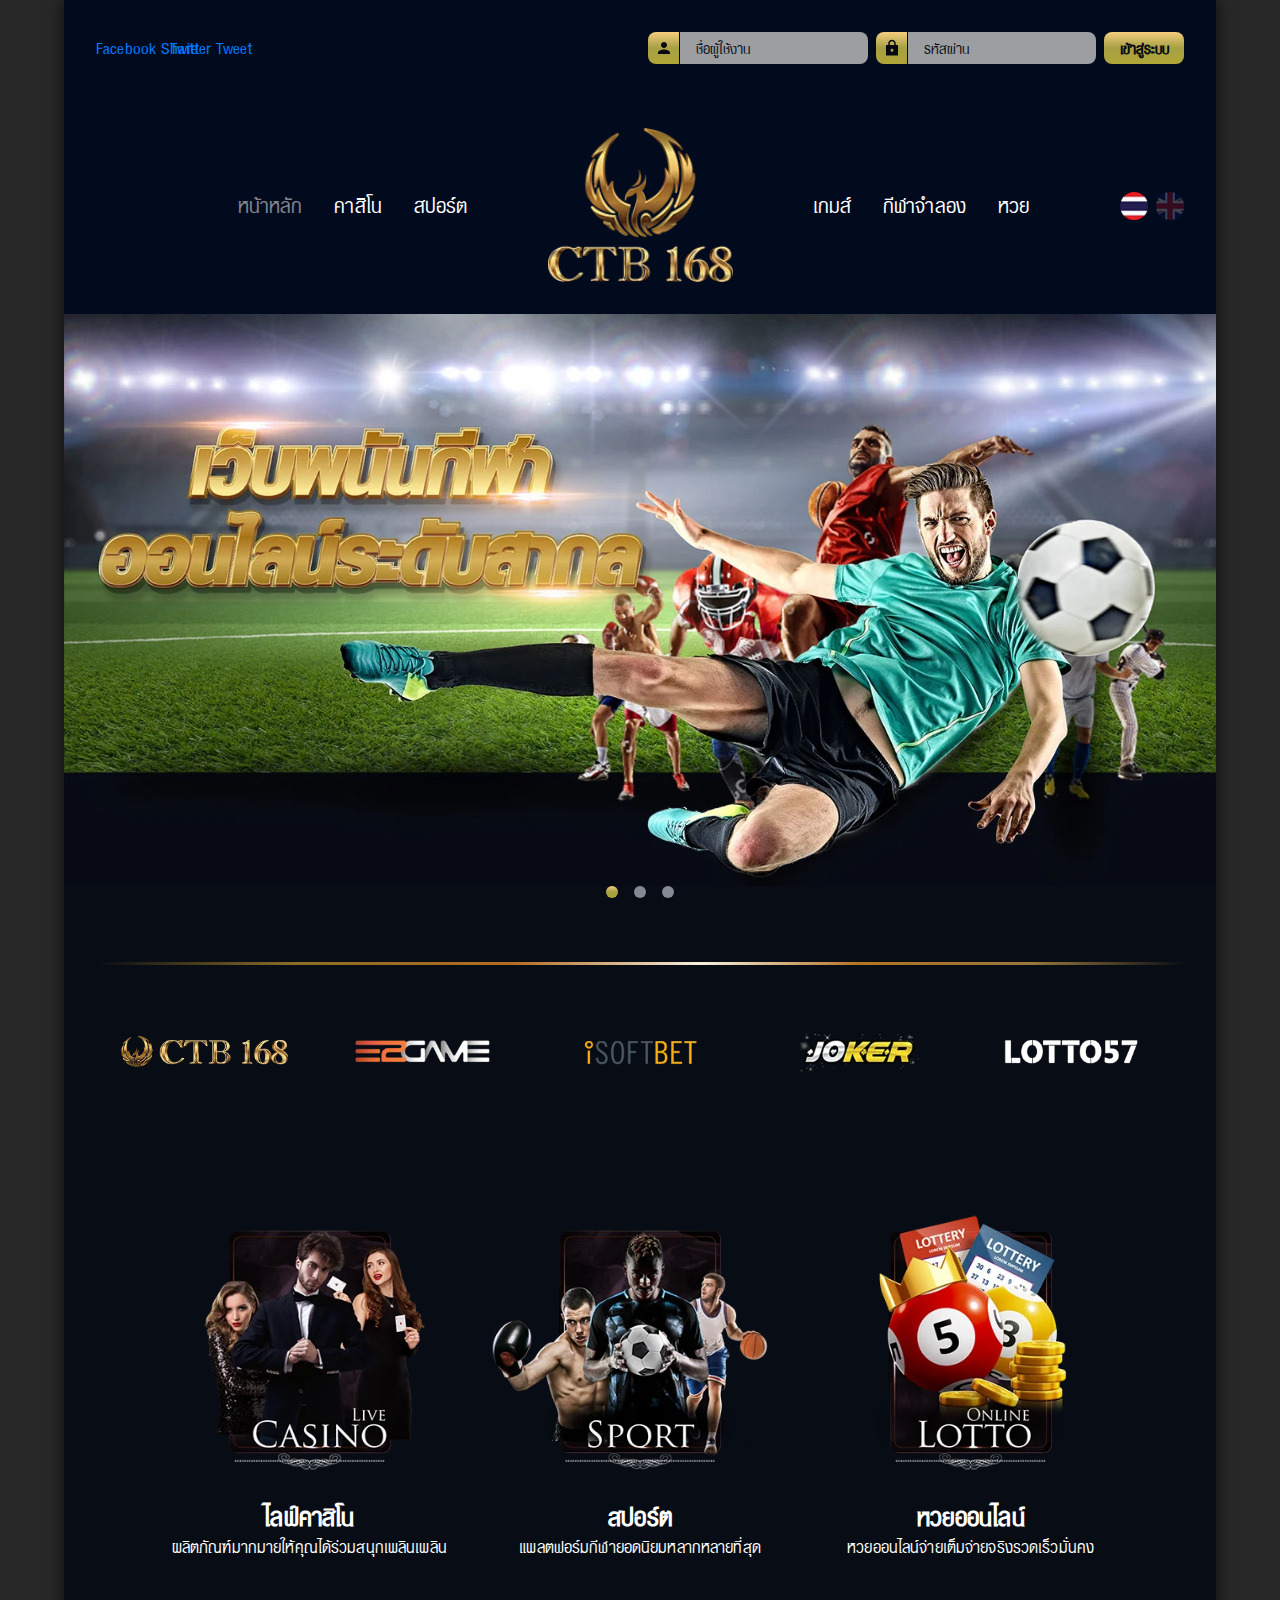
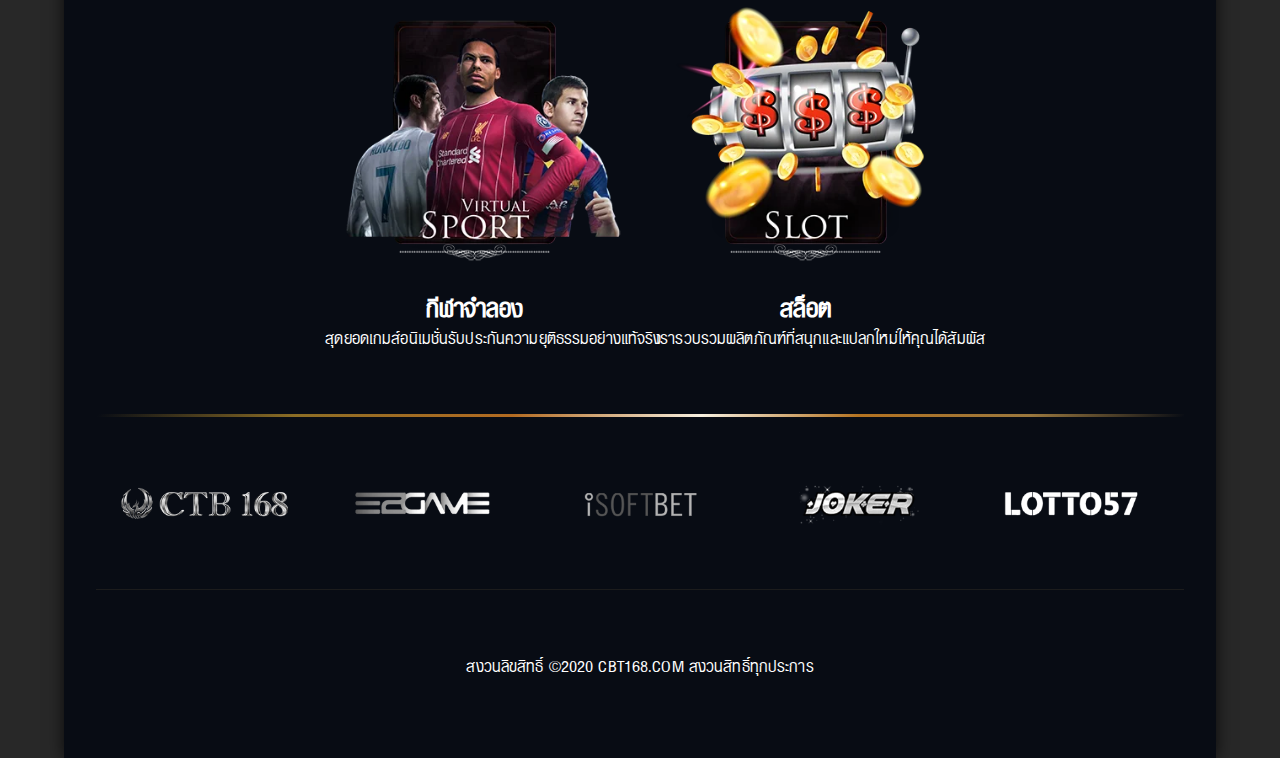
<file: index.html>
<!DOCTYPE html>
<html lang="en">

<head>
  <meta charset="UTF-8" />
  <meta name="viewport" content="width=device-width, initial-scale=1.0" />
  <meta http-equiv="X-UA-Compatible" content="IE=edge" />
  <title>CTB 168 - การเดิมพันกีฬาชั้นนำของคุณ</title>
  <meta name="description" content="รวมผลิตภัณฑ์มากมายให้คุณได้ร่วมสนุกเพลินเพลินไปกับผลิตภัณฑ์ชั้นนำของโลก" />

  <!-- Start Devices Assets -->
  <meta name="theme-color" content="#020a1e" />
  <meta name="msapplication-TileColor" content="#020a1e" />
  <meta name="msapplication-TileImage" content="src/devices/ms-icon-144x144.png" />
  <link rel="apple-touch-icon" sizes="57x57" href="src/devices/apple-icon-57x57.png" />
  <link rel="apple-touch-icon" sizes="60x60" href="src/devices/apple-icon-60x60.png" />
  <link rel="apple-touch-icon" sizes="72x72" href="src/devices/apple-icon-72x72.png" />
  <link rel="apple-touch-icon" sizes="76x76" href="src/devices/apple-icon-76x76.png" />
  <link rel="apple-touch-icon" sizes="114x114" href="src/devices/apple-icon-114x114.png" />
  <link rel="apple-touch-icon" sizes="120x120" href="src/devices/apple-icon-120x120.png" />
  <link rel="apple-touch-icon" sizes="144x144" href="src/devices/apple-icon-144x144.png" />
  <link rel="apple-touch-icon" sizes="152x152" href="src/devices/apple-icon-152x152.png" />
  <link rel="apple-touch-icon" sizes="180x180" href="src/devices/apple-icon-180x180.png" />
  <link rel="icon" type="image/png" sizes="192x192" href="src/devices/android-icon-192x192.png" />
  <link rel="icon" type="image/png" sizes="32x32" href="src/devices/favicon-32x32.png" />
  <link rel="icon" type="image/png" sizes="96x96" href="src/devices/favicon-96x96.png" />
  <link rel="icon" type="image/png" sizes="16x16" href="src/devices/favicon-16x16.png" />
  <link rel="manifest" href="manifest.json" />
  <!-- End Devices Assets -->

  <!-- Start Open Graph -->
  <meta property="og:title" content="CTB 168 การเดิมพันกีฬาชั้นนำของคุณ" />
  <meta property="og:url" content="http://www2.ctb168.net/" />
  <meta property="og:type" content="Casino" />
  <meta property="og:description" content="รวมผลิตภัณฑ์มากมายให้คุณได้ร่วมสนุกเพลินเพลินไปกับผลิตภัณฑ์ชั้นนำของโลก" />
  <meta property="og:locale" content="en_GB" />
  <meta property="og:site_name" content="เว็บคาสิโนออนไลน์ SEXYGAME66 ที่มีบาคาร่าเซ็กซี่ที่สุด" />
  <meta property="og:image" content="src/assets/social/card.jpg" />
  <meta property="og:image:secure_url" content="src/assets/social/card.jpg" />
  <!-- End Open Graph -->

  <!-- Start Twitter Cards -->
  <meta name="twitter:card" content="summary" />
  <meta name="twitter:title" content="CTB 168 การเดิมพันกีฬาชั้นนำของคุณ" />
  <meta name="twitter:description" content="รวมผลิตภัณฑ์มากมายให้คุณได้ร่วมสนุกเพลินเพลินไปกับผลิตภัณฑ์ชั้นนำของโลก" />
  <meta name="twitter:image" content="src/assets/social/card.jpg" />
  <!-- End Twitter Cards -->

  <!-- Start Style Sheet -->
  <link rel="stylesheet" href="src/styles/styles.css" />
  <!-- End Style Sheet -->
</head>

<body class="ctb168">
  <div class="ctb168-app">
    <div class="state">
      <!-- Start Desktop index State -->
      <div class="ctb168-home -index">
        <div class="state">

          <div class="ctb168-bar">
            <div class="state">
              <div class="widget-social">
                <div class="state">
                  <div class="social -facebook">
                    <!-- Start Facebook Share Button -->
                    <div class="fb-share-button" data-href="http://www.ctb168.net/" data-layout="button" data-size="small">
                      <a target="_blank" href="https://www.facebook.com/sharer/sharer.php?u=http%3A%2F%2Fwww.ctb168.net%2F&amp;src=sdkpreparse" class="fb-xfbml-parse-ignore">Facebook Share</a>
                    </div>
                    <!-- End Facebook Share Button -->
                  </div>

                  <div class="social -twitter">
                    <!-- Start Twitter Share Button -->
                    <a href="https://twitter.com/share?ref_src=twsrc%5Etfw" class="twitter-share-button" data-show-count="false">Twitter Tweet</a>
                    <!-- End Twitter Share Button -->
                  </div>

                  <div class="social -line">
                    <!-- Start Line Share Button -->
                    <div class="line-it-button" data-lang="en" data-type="friend" data-lineid="@ctb168" data-count="true" data-home="true" style="display: none;"></div>
                    <!-- End Line Share Button -->
                  </div>
                </div>
              </div>

              <div class="bar-form">
                <div class="state">
                  <form class="form-login">
                    <div class="state">
                      <span class="filed">
                        <label class="label" for="login-username-desktop" aria-label="ชื่อผู้ใช้งาน">
                          <svg class="icon" xmlns="http://www.w3.org/2000/svg" viewBox="0 0 24 24">
                            <path d="M12 12c2.21 0 4-1.79 4-4s-1.79-4-4-4-4 1.79-4 4 1.79 4 4 4zm0 2c-2.67 0-8 1.34-8 4v2h16v-2c0-2.66-5.33-4-8-4z"></path>
                          </svg>
                        </label>

                        <!-- Start Username Input -->
                        <input id="login-username-desktop" class="input interactive-input-username" placeholder="ชื่อผู้ใช้งาน" aria-labelledby="login-username-desktop" type="text" />
                        <!-- End Username Input -->
                      </span>

                      <span class="filed">
                        <label class="label" for="login-password-desktop" aria-label="รหัสผ่าน">
                          <svg class="icon" xmlns="http://www.w3.org/2000/svg" viewBox="0 0 24 24">
                            <path d="M20 8h-3V6.21c0-2.61-1.91-4.94-4.51-5.19C9.51.74 7 3.08 7 6v2H4v14h16V8zm-8 9c-1.1 0-2-.9-2-2s.9-2 2-2 2 .9 2 2-.9 2-2 2zM9 8V6c0-1.66 1.34-3 3-3s3 1.34 3 3v2H9z"></path>
                          </svg>
                        </label>

                        <!-- Start Password Input -->
                        <input id="login-password-desktop" class="input" placeholder="รหัสผ่าน" aria-labelledby="login-password-desktop" type="password" />
                        <!-- End Password Input -->
                      </span>

                      <span class="action">
                        <!-- Start Submit Button -->
                        <button class="submit" type="submit">เข้าสู่ระบบ</button>
                        <!-- End Password Input -->
                      </span>
                    </div>
                  </form>
                </div>
              </div>
            </div>
          </div>

          <header class="ctb168-header">
            <div class="state">
              <div class="column -navleft">
                <nav class="header-nav">
                  <ul class="state">
                    <li class="list">
                      <a class="router interactive-handle-focus -active" href="index.html">หน้าหลัก</a>
                    </li>

                    <li class="list">
                      <a class="router interactive-handle-focus" href="#">คาสิโน</a>
                    </li>

                    <li class="list">
                      <a class="router interactive-handle-focus" href="#">สปอร์ต</a>
                    </li>
                  </ul>
                </nav>
              </div>

              <div class="column -brand">
                <div class="header-brand -home">
                  <span class="state">
                    <a class="brand-router" href="index.html">
                      <picture>
                        <source srcset=" src/assets/brand/ctb168/ctb168-home--@1x.webp 1x, src/assets/brand/ctb168/ctb168-home--@2x.webp 2x, src/assets/brand/ctb168/ctb168-home--@3x.webp 3x " type="image/webp" />
                        <source srcset=" src/assets/brand/ctb168/ctb168-home--@1x.png 1x, src/assets/brand/ctb168/ctb168-home--@2x.png 2x, src/assets/brand/ctb168/ctb168-home--@3x.png 3x " type="image/png" />
                        <img srcset=" src/assets/brand/ctb168/ctb168-home--@1x.png 1x, src/assets/brand/ctb168/ctb168-home--@2x.png 2x, src/assets/brand/ctb168/ctb168-home--@3x.png 3x " alt="CTB168" />
                      </picture>
                    </a>
                  </span>
                </div>
              </div>

              <div class="column -navright">
                <nav class="header-nav -right">
                  <ul class="state">
                    <li class="list">
                      <a class="router interactive-handle-focus" href="#">เกมส์</a>
                    </li>

                    <li class="list">
                      <a class="router interactive-handle-focus" href="#">กีฬาจำลอง</a>
                    </li>

                    <li class="list">
                      <a class="router interactive-handle-focus" href="#">หวย</a>
                    </li>
                  </ul>
                </nav>

                <div class="widget-translate">
                  <div class="state">
                    <div class="flag">
                      <!-- Start Lanuages Thai Link -->
                      <a class="button -first -active" href="#">
                        <picture>
                          <source srcset="
                                src/assets/icons/flag/flag-thailand--@1x.webp 1x,
                                src/assets/icons/flag/flag-thailand--@2x.webp 2x,
                                src/assets/icons/flag/flag-thailand--@3x.webp 3x
                              " type="image/webp">
                          <source srcset="
                                src/assets/icons/flag/flag-thailand--@1x.png 1x,
                                src/assets/icons/flag/flag-thailand--@2x.png 2x,
                                src/assets/icons/flag/flag-thailand--@3x.png 3x
                              " type="image/png">
                          <img srcset="
                                src/assets/icons/flag/flag-thailand--@1x.png 1x,
                                src/assets/icons/flag/flag-thailand--@2x.png 2x,
                                src/assets/icons/flag/flag-thailand--@3x.png 3x
                              " alt="CTB168 Thai">
                        </picture>
                      </a>
                      <!-- Start Lanuages Thai Link -->

                      <!-- Start Lanuages English Link -->
                      <a class="button" href="#">
                        <picture>
                          <source srcset="
                                src/assets/icons/flag/flag-english--@1x.webp 1x,
                                src/assets/icons/flag/flag-english--@2x.webp 2x,
                                src/assets/icons/flag/flag-english--@3x.webp 3x
                              " type="image/webp">
                          <source srcset="src/assets/icons/flag/flag-english--@1x.png 1x, src/assets/icons/flag/flag-english--@2x.png 2x, src/assets/icons/flag/flag-english--@3x.png 3x" type="image/png">
                          <img srcset="
                                src/assets/icons/flag/flag-english--@1x.png 1x,
                                src/assets/icons/flag/flag-english--@2x.png 2x,
                                src/assets/icons/flag/flag-english--@3x.png 3x
                              " alt="CTB168 English">
                        </picture>
                      </a>
                      <!-- End Lanuages English Link -->
                    </div>
                  </div>
                </div>
              </div>
            </div>
          </header>

          <main class="ctb168-main">
            <div class="state">
              <!-- Start Main Hilight -->
              <div class="main-hilight">
                <div class="state">
                  <div class="interactive-hilight-slider">
                    <div class="item">
                      <picture>
                        <source srcset=" src/assets/images/hilight/hilight-sport--large.webp " media="(min-width: 1200px)" type="image/webp" />
                        <source srcset=" src/assets/images/hilight/hilight-sport--medium.webp " media="(min-width: 992px)" type="image/webp" />
                        <source srcset=" src/assets/images/hilight/hilight-sport--large.jpg " media="(min-width: 1200px)" type="image/jpeg" />
                        <source srcset=" src/assets/images/hilight/hilight-sport--medium.jpg " media="(min-width: 992px)" type="image/jpeg" />
                        <img src="src/assets/images/hilight/hilight-sport--medium.jpg" alt="พนันกีฬา" />
                      </picture>
                    </div>

                    <div class="item">
                      <picture>
                        <source srcset=" src/assets/images/hilight/hilight-casinoandslot--large.webp " media="(min-width: 1200px)" type="image/webp" />
                        <source srcset=" src/assets/images/hilight/hilight-casinoandslot--medium.webp " media="(min-width: 992px)" type="image/webp" />
                        <source srcset=" src/assets/images/hilight/hilight-casinoandslot--large.jpg " media="(min-width: 1200px)" type="image/jpeg" />
                        <source srcset=" src/assets/images/hilight/hilight-casinoandslot--medium.jpg " media="(min-width: 992px)" type="image/jpeg" />
                        <img src="src/assets/images/hilight/hilight-casinoandslot--medium.jpg" alt="พนันคาสิโนและสล็อต" />
                      </picture>
                    </div>

                    <div class="item">
                      <picture>
                        <source srcset=" src/assets/images/hilight/hilight-virtualandlottot--large.webp " media="(min-width: 1200px)" type="image/webp" />
                        <source srcset=" src/assets/images/hilight/hilight-virtualandlottot--medium.webp " media="(min-width: 992px)" type="image/webp" />
                        <source srcset=" src/assets/images/hilight/hilight-virtualandlottot--large.jpg " media="(min-width: 1200px)" type="image/jpeg" />
                        <source srcset=" src/assets/images/hilight/hilight-virtualandlottot--medium.jpg " media="(min-width: 992px)" type="image/jpeg" />
                        <img src="src/assets/images/hilight/hilight-virtualandlottot--medium.jpg" alt="พนันกีฬาจำลองหวย" />
                      </picture>
                    </div>
                  </div>
                </div>
              </div>
              <!-- End Main Hilight -->

              <div class="asset-spacer"></div>

              <div class="main-provider">
                <div class="state">
                  <div class="carousel interactive-carousel-products">
                    <div class="provider-item">
                      <picture>
                        <source srcset=" src/assets/images/providers/provider-ctb168--large.webp " media="(min-width: 1200px)" type="image/webp" />
                        <source srcset=" src/assets/images/providers/provider-ctb168--medium.webp " media="(min-width: 992px)" type="image/webp" />
                        <source srcset=" src/assets/images/providers/provider-ctb168--large.png " media="(min-width: 1200px)" type="image/png" />
                        <source srcset=" src/assets/images/providers/provider-ctb168--medium.png " media="(min-width: 992px)" type="image/png" />
                        <img src="src/assets/images/providers/provider-ctb168--medium.png" alt="CTB168" />
                      </picture>
                    </div>

                    <div class="provider-item">
                      <picture>
                        <source srcset=" src/assets/images/providers/provider-ezgame--large.webp " media="(min-width: 1200px)" type="image/webp" />
                        <source srcset=" src/assets/images/providers/provider-ezgame--medium.webp " media="(min-width: 992px)" type="image/webp" />
                        <source srcset=" src/assets/images/providers/provider-ezgame--large.png " media="(min-width: 1200px)" type="image/png" />
                        <source srcset=" src/assets/images/providers/provider-ezgame--medium.png " media="(min-width: 992px)" type="image/png" />
                        <img src="src/assets/images/providers/provider-ezgame--medium.png" alt="Ez Game" />
                      </picture>
                    </div>

                    <div class="provider-item">
                      <picture>
                        <source srcset=" src/assets/images/providers/provider-isoftbet--large.webp " media="(min-width: 1200px)" type="image/webp" />
                        <source srcset=" src/assets/images/providers/provider-isoftbet--medium.webp " media="(min-width: 992px)" type="image/webp" />
                        <source srcset=" src/assets/images/providers/provider-isoftbet--large.png " media="(min-width: 1200px)" type="image/png" />
                        <source srcset=" src/assets/images/providers/provider-isoftbet--medium.png " media="(min-width: 992px)" type="image/png" />
                        <img src="src/assets/images/providers/provider-isoftbet--medium.png" alt="iSoft bet" />
                      </picture>
                    </div>

                    <div class="provider-item">
                      <picture>
                        <source srcset=" src/assets/images/providers/provider-joker--large.webp " media="(min-width: 1200px)" type="image/webp" />
                        <source srcset=" src/assets/images/providers/provider-joker--medium.webp " media="(min-width: 992px)" type="image/webp" />
                        <source srcset=" src/assets/images/providers/provider-joker--large.png " media="(min-width: 1200px)" type="image/png" />
                        <source srcset=" src/assets/images/providers/provider-joker--medium.png " media="(min-width: 992px)" type="image/png" />
                        <img src="src/assets/images/providers/provider-joker--medium.png" alt="Joker Gameing" />
                      </picture>
                    </div>

                    <div class="provider-item">
                      <picture>
                        <source srcset=" src/assets/images/providers/provider-lotto57--large.webp " media="(min-width: 1200px)" type="image/webp" />
                        <source srcset=" src/assets/images/providers/provider-lotto57--medium.webp " media="(min-width: 992px)" type="image/webp" />
                        <source srcset=" src/assets/images/providers/provider-lotto57--large.png " media="(min-width: 1200px)" type="image/png" />
                        <source srcset=" src/assets/images/providers/provider-lotto57--medium.png " media="(min-width: 992px)" type="image/png" />
                        <img src="src/assets/images/providers/provider-lotto57--medium.png" alt="Lotto57" />
                      </picture>
                    </div>

                    <div class="provider-item">
                      <picture>
                        <source srcset=" src/assets/images/providers/provider-sagameing--large.webp " media="(min-width: 1200px)" type="image/webp" />
                        <source srcset=" src/assets/images/providers/provider-sagameing--medium.webp " media="(min-width: 992px)" type="image/webp" />
                        <source srcset=" src/assets/images/providers/provider-sagameing--large.png " media="(min-width: 1200px)" type="image/png" />
                        <source srcset=" src/assets/images/providers/provider-sagameing--medium.png " media="(min-width: 992px)" type="image/png" />
                        <img src="src/assets/images/providers/provider-sagameing--medium.png" alt="SA Gameing" />
                      </picture>
                    </div>

                    <div class="provider-item">
                      <picture>
                        <source srcset=" src/assets/images/providers/provider-sexybarcarat--large.webp " media="(min-width: 1200px)" type="image/webp" />
                        <source srcset=" src/assets/images/providers/provider-sexybarcarat--medium.webp " media="(min-width: 992px)" type="image/webp" />
                        <source srcset=" src/assets/images/providers/provider-sexybarcarat--large.png " media="(min-width: 1200px)" type="image/png" />
                        <source srcset=" src/assets/images/providers/provider-sexybarcarat--medium.png " media="(min-width: 992px)" type="image/png" />
                        <img src="src/assets/images/providers/provider-sexybarcarat--medium.png" alt="Sexy Barcarat" />
                      </picture>
                    </div>

                    <div class="provider-item">
                      <picture>
                        <source srcset=" src/assets/images/providers/provider-wmcasino--large.webp " media="(min-width: 1200px)" type="image/webp" />
                        <source srcset=" src/assets/images/providers/provider-wmcasino--medium.webp " media="(min-width: 992px)" type="image/webp" />
                        <source srcset=" src/assets/images/providers/provider-wmcasino--large.png " media="(min-width: 1200px)" type="image/png" />
                        <source srcset=" src/assets/images/providers/provider-wmcasino--medium.png " media="(min-width: 992px)" type="image/png" />
                        <img src="src/assets/images/providers/provider-wmcasino--medium.png" alt="WM Casino" />
                      </picture>
                    </div>
                  </div>
                </div>
              </div>

              <div class="main-products">
                <div class="state">
                  <a class="product interactive-handle-focus -casino" href="#">
                    <div class="card-product">
                      <div class="state">
                        <div class="cover">
                          <picture>
                            <source srcset=" src/assets/images/products/product-livecasino--large.webp " media="(min-width: 1200px)" type="image/webp" />
                            <source srcset=" src/assets/images/products/product-livecasino--medium.webp " media="(min-width: 992px)" type="image/webp" />
                            <source srcset=" src/assets/images/products/product-livecasino--large.png " media="(min-width: 1200px)" type="image/png" />
                            <source srcset=" src/assets/images/products/product-livecasino--medium.png " media="(min-width: 992px)" type="image/png" />
                            <img src="src/assets/images/products/product-livecasino--medium.png" alt="ไลฟ์คาสิโน" />
                          </picture>
                        </div>

                        <h2 class="title">ไลฟ์คาสิโน</h2>

                        <p class="desc">ผลิตภัณฑ์มากมายให้คุณได้ร่วมสนุกเพลินเพลิน</p>
                      </div>
                    </div>
                  </a>

                  <a class="product interactive-handle-focus -sport" href="#">
                    <div class="card-product">
                      <div class="state">
                        <div class="cover">
                          <picture>
                            <source srcset=" src/assets/images/products/product-sport--large.webp " media="(min-width: 1200px)" type="image/webp" />
                            <source srcset=" src/assets/images/products/product-sport--medium.webp " media="(min-width: 992px)" type="image/webp" />
                            <source srcset=" src/assets/images/products/product-sport--large.png " media="(min-width: 1200px)" type="image/png" />
                            <source srcset=" src/assets/images/products/product-sport--medium.png " media="(min-width: 992px)" type="image/png" />
                            <img src="src/assets/images/products/product-sport--medium.png" alt="สปอร์ต" />
                          </picture>
                        </div>

                        <h2 class="title">สปอร์ต</h2>

                        <p class="desc">แพลตฟอร์มกีฬายอดนิยมหลากหลายที่สุด</p>
                      </div>
                    </div>
                  </a>

                  <a class="product interactive-handle-focus -lotto" href="#">
                    <div class="card-product">
                      <div class="state">
                        <div class="cover">
                          <picture>
                            <source srcset=" src/assets/images/products/product-lotto--large.webp " media="(min-width: 1200px)" type="image/webp" />
                            <source srcset=" src/assets/images/products/product-lotto--medium.webp " media="(min-width: 992px)" type="image/webp" />
                            <source srcset=" src/assets/images/products/product-lotto--large.png " media="(min-width: 1200px)" type="image/png" />
                            <source srcset=" src/assets/images/products/product-lotto--medium.png " media="(min-width: 992px)" type="image/png" />
                            <img src="src/assets/images/products/product-lotto--medium.png" alt="หวยออนไลน์" />
                          </picture>
                        </div>

                        <h2 class="title">หวยออนไลน์</h2>

                        <p class="desc">หวยออนไลน์จ่ายเต็มจ่ายจริงรวดเร็วมั่นคง</p>
                      </div>
                    </div>
                  </a>

                  <a class="product interactive-handle-focus -virtual" href="#">
                    <div class="card-product">
                      <div class="state">
                        <div class="cover">
                          <picture>
                            <source srcset=" src/assets/images/products/product-virtualsport--large.webp " media="(min-width: 1200px)" type="image/webp" />
                            <source srcset=" src/assets/images/products/product-virtualsport--medium.webp " media="(min-width: 992px)" type="image/webp" />
                            <source srcset=" src/assets/images/products/product-virtualsport--large.png " media="(min-width: 1200px)" type="image/png" />
                            <source srcset=" src/assets/images/products/product-virtualsport--medium.png " media="(min-width: 992px)" type="image/png" />
                            <img src="src/assets/images/products/product-virtualsport--medium.png" alt="กีฬาจำลอง" />
                          </picture>
                        </div>

                        <h2 class="title">กีฬาจำลอง</h2>
                        <p class="desc">สุดยอดเกมส์อนิเมชั่นรับประกันความยุติธรรมอย่างแท้จริง</p>
                      </div>
                    </div>
                  </a>

                  <a class="product interactive-handle-focus -slot" href="#">
                    <div class="card-product">
                      <div class="state">
                        <div class="cover">
                          <picture>
                            <source srcset=" src/assets/images/products/product-slot--large.webp " media="(min-width: 1200px)" type="image/webp" />
                            <source srcset=" src/assets/images/products/product-slot--medium.webp " media="(min-width: 992px)" type="image/webp" />
                            <source srcset=" src/assets/images/products/product-slot--large.png " media="(min-width: 1200px)" type="image/png" />
                            <source srcset=" src/assets/images/products/product-slot--medium.png " media="(min-width: 992px)" type="image/png" />
                            <img src="src/assets/images/products/product-slot--medium.png" alt="สล็อต" />
                          </picture>
                        </div>

                        <h2 class="title">สล็อต</h2>

                        <p class="desc">เรารวบรวมผลิตภัณฑ์ที่สนุกและแปลกใหม่ให้คุณได้สัมผัส</p>
                      </div>
                    </div>
                  </a>
                </div>
              </div>

              <div class="asset-spacer"></div>
            </div>
          </main>

          <!-- Start Page Footer -->
          <footer class="ctb168-footer">
            <div class="state">
              <div class="footer-providers">
                <div class="state interactive-carousel-providers">
                  <div class="provider-item -grayscale">
                    <picture>
                      <source srcset=" src/assets/images/providers/provider-ctb168--large.webp " media="(min-width: 1200px)" type="image/webp" />
                      <source srcset=" src/assets/images/providers/provider-ctb168--medium.webp " media="(min-width: 992px)" type="image/webp" />
                      <source srcset=" src/assets/images/providers/provider-ctb168--large.png " media="(min-width: 1200px)" type="image/png" />
                      <source srcset=" src/assets/images/providers/provider-ctb168--medium.png " media="(min-width: 992px)" type="image/png" />
                      <img src="src/assets/images/providers/provider-ctb168--medium.png" alt="CTB168" />
                    </picture>
                  </div>

                  <div class="provider-item -grayscale">
                    <picture>
                      <source srcset=" src/assets/images/providers/provider-ezgame--large.webp " media="(min-width: 1200px)" type="image/webp" />
                      <source srcset=" src/assets/images/providers/provider-ezgame--medium.webp " media="(min-width: 992px)" type="image/webp" />
                      <source srcset=" src/assets/images/providers/provider-ezgame--large.png " media="(min-width: 1200px)" type="image/png" />
                      <source srcset=" src/assets/images/providers/provider-ezgame--medium.png " media="(min-width: 992px)" type="image/png" />
                      <img src="src/assets/images/providers/provider-ezgame--medium.png" alt="Ez Game" />
                    </picture>
                  </div>

                  <div class="provider-item -grayscale">
                    <picture>
                      <source srcset=" src/assets/images/providers/provider-isoftbet--large.webp " media="(min-width: 1200px)" type="image/webp" />
                      <source srcset=" src/assets/images/providers/provider-isoftbet--medium.webp " media="(min-width: 992px)" type="image/webp" />
                      <source srcset=" src/assets/images/providers/provider-isoftbet--large.png " media="(min-width: 1200px)" type="image/png" />
                      <source srcset=" src/assets/images/providers/provider-isoftbet--medium.png " media="(min-width: 992px)" type="image/png" />
                      <img src="src/assets/images/providers/provider-isoftbet--medium.png" alt="iSoft bet" />
                    </picture>
                  </div>

                  <div class="provider-item -grayscale">
                    <picture>
                      <source srcset=" src/assets/images/providers/provider-joker--large.webp " media="(min-width: 1200px)" type="image/webp" />
                      <source srcset=" src/assets/images/providers/provider-joker--medium.webp " media="(min-width: 992px)" type="image/webp" />
                      <source srcset=" src/assets/images/providers/provider-joker--large.png " media="(min-width: 1200px)" type="image/png" />
                      <source srcset=" src/assets/images/providers/provider-joker--medium.png " media="(min-width: 992px)" type="image/png" />
                      <img src="src/assets/images/providers/provider-joker--medium.png" alt="Joker Gameing" />
                    </picture>
                  </div>

                  <div class="provider-item -grayscale">
                    <picture>
                      <source srcset=" src/assets/images/providers/provider-lotto57--large.webp " media="(min-width: 1200px)" type="image/webp" />
                      <source srcset=" src/assets/images/providers/provider-lotto57--medium.webp " media="(min-width: 992px)" type="image/webp" />
                      <source srcset=" src/assets/images/providers/provider-lotto57--large.png " media="(min-width: 1200px)" type="image/png" />
                      <source srcset=" src/assets/images/providers/provider-lotto57--medium.png " media="(min-width: 992px)" type="image/png" />
                      <img src="src/assets/images/providers/provider-lotto57--medium.png" alt="Lotto57" />
                    </picture>
                  </div>

                  <div class="provider-item -grayscale">
                    <picture>
                      <source srcset=" src/assets/images/providers/provider-sagameing--large.webp " media="(min-width: 1200px)" type="image/webp" />
                      <source srcset=" src/assets/images/providers/provider-sagameing--medium.webp " media="(min-width: 992px)" type="image/webp" />
                      <source srcset=" src/assets/images/providers/provider-sagameing--large.png " media="(min-width: 1200px)" type="image/png" />
                      <source srcset=" src/assets/images/providers/provider-sagameing--medium.png " media="(min-width: 992px)" type="image/png" />
                      <img src="src/assets/images/providers/provider-sagameing--medium.png" alt="SA Gameing" />
                    </picture>
                  </div>

                  <div class="provider-item -grayscale">
                    <picture>
                      <source srcset=" src/assets/images/providers/provider-sexybarcarat--large.webp " media="(min-width: 1200px)" type="image/webp" />
                      <source srcset=" src/assets/images/providers/provider-sexybarcarat--medium.webp " media="(min-width: 992px)" type="image/webp" />
                      <source srcset=" src/assets/images/providers/provider-sexybarcarat--large.png " media="(min-width: 1200px)" type="image/png" />
                      <source srcset=" src/assets/images/providers/provider-sexybarcarat--medium.png " media="(min-width: 992px)" type="image/png" />
                      <img src="src/assets/images/providers/provider-sexybarcarat--medium.png" alt="Sexy Barcarat" />
                    </picture>
                  </div>

                  <div class="provider-item -grayscale">
                    <picture>
                      <source srcset=" src/assets/images/providers/provider-wmcasino--large.webp " media="(min-width: 1200px)" type="image/webp" />
                      <source srcset=" src/assets/images/providers/provider-wmcasino--medium.webp " media="(min-width: 992px)" type="image/webp" />
                      <source srcset=" src/assets/images/providers/provider-wmcasino--large.png " media="(min-width: 1200px)" type="image/png" />
                      <source srcset=" src/assets/images/providers/provider-wmcasino--medium.png " media="(min-width: 992px)" type="image/png" />
                      <img src="src/assets/images/providers/provider-wmcasino--medium.png" alt="WM Casino" />
                    </picture>
                  </div>
                </div>
              </div>

              <p class="footer-copyright">สงวนลิขสิทธิ์ ©2020 CBT168.COM สงวนสิทธิ์ทุกประการ</p>
            </div>
          </footer>
          <!-- Start Page Footer -->
        </div>
      </div>
      <!-- End Desktop index State -->

      <!-- Start Mobile index State -->
      <div class="ctb168-mobilehome">
        <div class="state">
          <div class="ctb168-mobileheader">
            <div class="state">
              <div class="widget-social">
                <div class="state">
                  <div class="social">
                    <!-- Start Line Share Button -->
                    <div class="line-it-button" data-lang="en" data-type="friend" data-lineid="@ctb168" data-count="true" data-home="true" style="display: none;"></div>
                    <!-- End Line Share Button -->
                  </div>
                </div>
              </div>

              <div class="widget-translate">
                <div class="state">
                  <div class="title">ภาษา :</div>

                  <div class="flag">
                    <!-- Start Lanuages Thai Link -->
                    <a class="button -first -active" href="#">
                      <picture>
                        <source srcset="
                              src/assets/icons/flag/flag-thailand--@1x.webp 1x,
                              src/assets/icons/flag/flag-thailand--@2x.webp 2x,
                              src/assets/icons/flag/flag-thailand--@3x.webp 3x
                            " type="image/webp">
                        <source srcset="
                              src/assets/icons/flag/flag-thailand--@1x.png 1x,
                              src/assets/icons/flag/flag-thailand--@2x.png 2x,
                              src/assets/icons/flag/flag-thailand--@3x.png 3x
                            " type="image/png">
                        <img srcset="
                              src/assets/icons/flag/flag-thailand--@1x.png 1x,
                              src/assets/icons/flag/flag-thailand--@2x.png 2x,
                              src/assets/icons/flag/flag-thailand--@3x.png 3x
                            " alt="CTB168 Thai">
                      </picture>
                    </a>
                    <!-- Start Lanuages Thai Link -->

                    <!-- Start Lanuages English Link -->
                    <a class="button" href="#">
                      <picture>
                        <source srcset="
                              src/assets/icons/flag/flag-english--@1x.webp 1x,
                              src/assets/icons/flag/flag-english--@2x.webp 2x,
                              src/assets/icons/flag/flag-english--@3x.webp 3x
                            " type="image/webp">
                        <source srcset="src/assets/icons/flag/flag-english--@1x.png 1x, src/assets/icons/flag/flag-english--@2x.png 2x, src/assets/icons/flag/flag-english--@3x.png 3x" type="image/png">
                        <img srcset="
                              src/assets/icons/flag/flag-english--@1x.png 1x,
                              src/assets/icons/flag/flag-english--@2x.png 2x,
                              src/assets/icons/flag/flag-english--@3x.png 3x
                            " alt="CTB168 English">
                      </picture>
                    </a>
                    <!-- End Lanuages English Link -->
                  </div>
                </div>
              </div>
            </div>
          </div>

          <div class="ctb168-mobilemodal interactive-slide-mobilemodal">
            <div class="mobilemodal-brand">
              <div class="state">
                <picture>
                  <source srcset=" src/assets/brand/ctb168/ctb168-home--@1x.webp 1x, src/assets/brand/ctb168/ctb168-home--@2x.webp 2x, src/assets/brand/ctb168/ctb168-home--@3x.webp 3x " type="image/webp" />
                  <source srcset=" src/assets/brand/ctb168/ctb168-home--@1x.png 1x, src/assets/brand/ctb168/ctb168-home--@2x.png 2x, src/assets/brand/ctb168/ctb168-home--@3x.png 3x " type="image/png" />
                  <img srcset=" src/assets/brand/ctb168/ctb168-home--@1x.png 1x, src/assets/brand/ctb168/ctb168-home--@2x.png 2x, src/assets/brand/ctb168/ctb168-home--@3x.png 3x " alt="CTB168" />
                </picture>
              </div>
            </div>

            <div class="mobilemodal-request">
              <div class="state">
                <!-- # START Form Login # -->
                <form class="form-mobilelogin">
                  <div class="request -username">
                    <label class="label" for="login-username" aria-label="ชื่อผู้ใช้งาน">
                      <svg class="icon" xmlns="http://www.w3.org/2000/svg" viewBox="0 0 24 24">
                        <path d="M12 12c2.21 0 4-1.79 4-4s-1.79-4-4-4-4 1.79-4 4 1.79 4 4 4zm0 2c-2.67 0-8 1.34-8 4v2h16v-2c0-2.66-5.33-4-8-4z" />
                      </svg>
                    </label>

                    <!-- # START Input Useraame # -->
                    <input id="login-username" class="input interactive-input-mobileusername" placeholder="ชื่อผู้ใช้งาน" aria-labelledby="login-username" type="text" />
                    <!-- # END Input Useraame # -->
                  </div>

                  <div class="request -password">
                    <label class="label" for="login-password" aria-label="รหัสผ่าน">
                      <svg class="icon" xmlns="http://www.w3.org/2000/svg" viewBox="0 0 24 24">
                        <path d="M20 8h-3V6.21c0-2.61-1.91-4.94-4.51-5.19C9.51.74 7 3.08 7 6v2H4v14h16V8zm-8 9c-1.1 0-2-.9-2-2s.9-2 2-2 2 .9 2 2-.9 2-2 2zM9 8V6c0-1.66 1.34-3 3-3s3 1.34 3 3v2H9z" />
                      </svg>
                    </label>

                    <!-- # START Input Password # -->
                    <input id="login-password" class="input" placeholder="รหัสผ่าน" aria-labelledby="login-password" type="password" />
                    <!-- # END Input Password # -->
                  </div>

                  <div class="action -submit">
                    <!-- # START Button Submit #-->
                    <button id="login-submit" class="submit" type="submit">
                      เข้าสู่ระบบ
                    </button>
                    <!--# END Button Submit  # -->
                  </div>

                  <div class="request -remember">
                    <!-- # START Router Register # -->
                    <input id="login-remember" class="checkbox" aria-labelledby="login-remember" type="checkbox" />
                    <!-- # END Router Register  # -->

                    <label class="note" for="login-remember">จำรหัสผ่าน</label>
                  </div>
                </form><!-- # END Form Login # -->
              </div>
            </div>
          </div>

          <div class="ctb168-mobileproviders interactive-slide-mobileproviders">
            <div class="state">
              <div class="mobileproviders-product">
                <div class="state">
                  <a class="product-brand interactive-handle-focus" href="#">
                    <div class="state">
                      <picture>
                        <source srcset=" src/assets/images/providers/provider-ctb168--large.webp " media="(min-width: 576px)" type="image/webp" />
                        <source srcset=" src/assets/images/providers/provider-ctb168--large.png " media="(min-width: 576px)" type="image/png" />
                        <img src="src/assets/images/providers/provider-ctb168--medium.png" alt="CTB168" />
                      </picture>
                    </div>
                  </a>
                </div>
              </div>

              <div class="mobileproviders-product">
                <div class="state">
                  <div class="product-brand interactive-handle-focus">
                    <div class="state">
                      <picture>
                        <source srcset=" src/assets/images/providers/provider-ezgame--large.webp " media="(min-width: 576px)" type="image/webp" />
                        <source srcset=" src/assets/images/providers/provider-ezgame--large.png " media="(min-width: 576px)" type="image/png" />
                        <img src="src/assets/images/providers/provider-ezgame--medium.png" alt="Ez Game" />
                      </picture>
                    </div>
                  </div>
                </div>
              </div>

              <div class="mobileproviders-product">
                <div class="state">
                  <div class="product-brand interactive-handle-focus">
                    <div class="state">
                      <picture>
                        <source srcset=" src/assets/images/providers/provider-isoftbet--large.webp " media="(min-width: 576px)" type="image/webp" />
                        <source srcset=" src/assets/images/providers/provider-isoftbet--large.png " media="(min-width: 576px)" type="image/png" />
                        <img src="src/assets/images/providers/provider-isoftbet--medium.png" alt="iSoft bet" />
                      </picture>
                    </div>
                  </div>
                </div>
              </div>

              <div class="mobileproviders-product">
                <div class="state">
                  <div class="product-brand interactive-handle-focus">
                    <div class="state">
                      <picture>
                        <source srcset=" src/assets/images/providers/provider-joker--large.webp " media="(min-width: 576px)" type="image/webp" />
                        <source srcset=" src/assets/images/providers/provider-joker--large.png " media="(min-width: 576px)" type="image/png" />
                        <img src="src/assets/images/providers/provider-joker--medium.png" alt="Joker Gameing" />
                      </picture>
                    </div>
                  </div>
                </div>
              </div>

              <div class="mobileproviders-product">
                <div class="state">
                  <div class="product-brand interactive-handle-focus">
                    <div class="state">
                      <picture>
                        <source srcset=" src/assets/images/providers/provider-lotto57--large.webp " media="(min-width: 576px)" type="image/webp" />
                        <source srcset=" src/assets/images/providers/provider-lotto57--large.png " media="(min-width: 576px)" type="image/png" />
                        <img src="src/assets/images/providers/provider-lotto57--medium.png" alt="Lotto57" />
                      </picture>
                    </div>
                  </div>
                </div>
              </div>

              <div class="mobileproviders-product">
                <div class="state">
                  <div class="product-brand interactive-handle-focus">
                    <div class="state">
                      <picture>
                        <source srcset=" src/assets/images/providers/provider-sagameing--large.webp " media="(min-width: 576px)" type="image/webp" />
                        <source srcset=" src/assets/images/providers/provider-sagameing--large.png " media="(min-width: 576px)" type="image/png" />
                        <img src="src/assets/images/providers/provider-sagameing--medium.png" alt="SA Gameing" />
                      </picture>
                    </div>
                  </div>
                </div>
              </div>

              <div class="mobileproviders-product">
                <div class="state">
                  <div class="product-brand interactive-handle-focus">
                    <div class="state">
                      <picture>
                        <source srcset=" src/assets/images/providers/provider-sexybarcarat--large.webp " media="(min-width: 576px)" type="image/webp" />
                        <source srcset=" src/assets/images/providers/provider-sexybarcarat--large.png " media="(min-width: 576px)" type="image/png" />
                        <img src="src/assets/images/providers/provider-sexybarcarat--medium.png" alt="Sexy Barcarat" />
                      </picture>
                    </div>
                  </div>
                </div>
              </div>

              <div class="mobileproviders-product">
                <div class="state">
                  <div class="product-brand interactive-handle-focus">
                    <div class="state">
                      <picture>
                        <source srcset=" src/assets/images/providers/provider-wmcasino--large.webp " media="(min-width: 576px)" type="image/webp" />
                        <source srcset=" src/assets/images/providers/provider-wmcasino--large.png " media="(min-width: 576px)" type="image/png" />
                        <img src="src/assets/images/providers/provider-wmcasino--medium.png" alt="WM Casino" />
                      </picture>
                    </div>
                  </div>
                </div>
              </div>
            </div>
          </div>

          <nav class="ctb168-mobilenav">
            <ul class="state">
              <li class="list">
                <a class="button-navbar" href="#">
                  <svg class="icon" xmlns="http://www.w3.org/2000/svg" viewBox="0 0 24 24">
                    <path d="M21 15.46l-5.27-.61-2.52 2.52c-2.83-1.44-5.15-3.75-6.59-6.59l2.53-2.53L8.54 3H3.03C2.45 13.18 10.82 21.55 21 20.97v-5.51z" />
                  </svg>

                  <span class="title">ติดต่อ</span>
                </a>
              </li>

              <li class="list">
                <a class="button-navbar" href="line://ti/p/@ctb168" target="_blank" rel="noopener noreferrer">
                  <svg class="icon" xmlns="http://www.w3.org/2000/svg" viewBox="0 0 24 24">
                    <path d="M12 12c2.21 0 4-1.79 4-4s-1.79-4-4-4-4 1.79-4 4 1.79 4 4 4zm0 2c-2.67 0-8 1.34-8 4v2h16v-2c0-2.66-5.33-4-8-4z"></path>
                  </svg>

                  <span class="title">สมัครสมาชิก</span>
                </a>
              </li>

              <li class="list">
                <button class="button-navbar interactive-button-products">
                  <svg class="icon" xmlns="http://www.w3.org/2000/svg" viewBox="0 0 24 24">
                    <path d="M4 11h5V5H4v6zm0 7h5v-6H4v6zm6 0h5v-6h-5v6zm6 0h5v-6h-5v6zm-6-7h5V5h-5v6zm6-6v6h5V5h-5z" />
                  </svg>
                  <span class="title">ผลิตภัณฑ์</span>
                </button>
              </li>

              <li class="list">
                <a class="button-navbar" href="http://www.ctb168.net/ctb2slip125.apk">
                  <svg class="icon" xmlns="http://www.w3.org/2000/svg" viewBox="0 0 24 24">
                    <path d="M22 8H2v9h4v4h12v-4h4V8zm-6 11H8v-5h8v5zm3-7c-.55 0-1-.45-1-1s.45-1 1-1 1 .45 1 1-.45 1-1 1zm-1-9H6v4h12V3z" />
                  </svg>

                  <span class="title">สลิป 1.25 </span>
                </a>
              </li>
            </ul>
          </nav>
        </div>
      </div>
      <!-- End Mobile index State -->
    </div>
  </div>

  <!-- Start Facebook Developer -->
  <div id="fb-root"></div>
  <!--  End Facebook Developer-->

  <!-- Start Third Party Scripts -->
  <script async defer crossorigin="anonymous" src="https://connect.facebook.net/th_TH/sdk.js#xfbml=1&version=v7.0"></script>
  <script async defer crossorigin="anonymous" src="https://platform.twitter.com/widgets.js"></script>
  <script async defer src="https://d.line-scdn.net/r/web/social-plugin/js/thirdparty/loader.min.js"></script>
  <!--  End Interactive Scripts -->

  <!-- Start Third Party Scripts -->
  <script src="src/js/libs.min.js"></script>
  <script src="src/js/app.min.js"></script>
  <!--  End Interactive Scripts -->
</body>

</html>
</file>
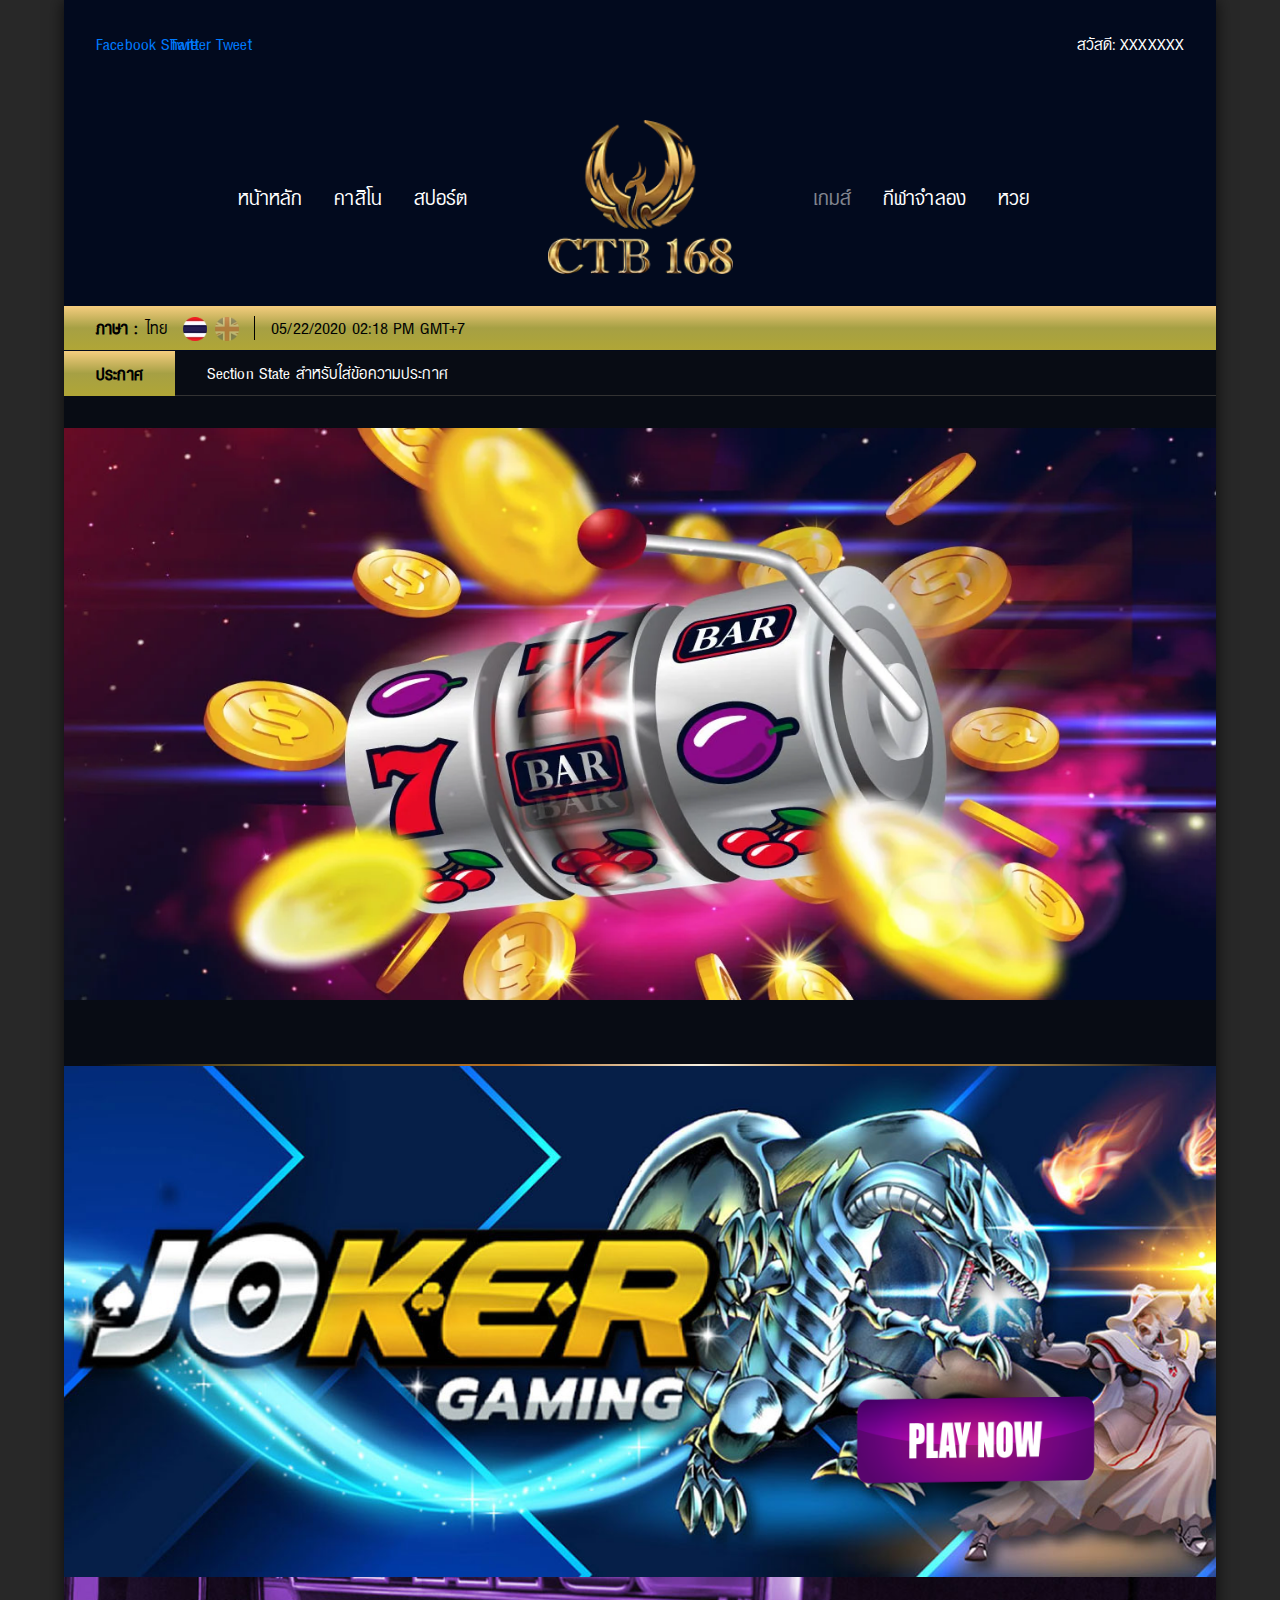
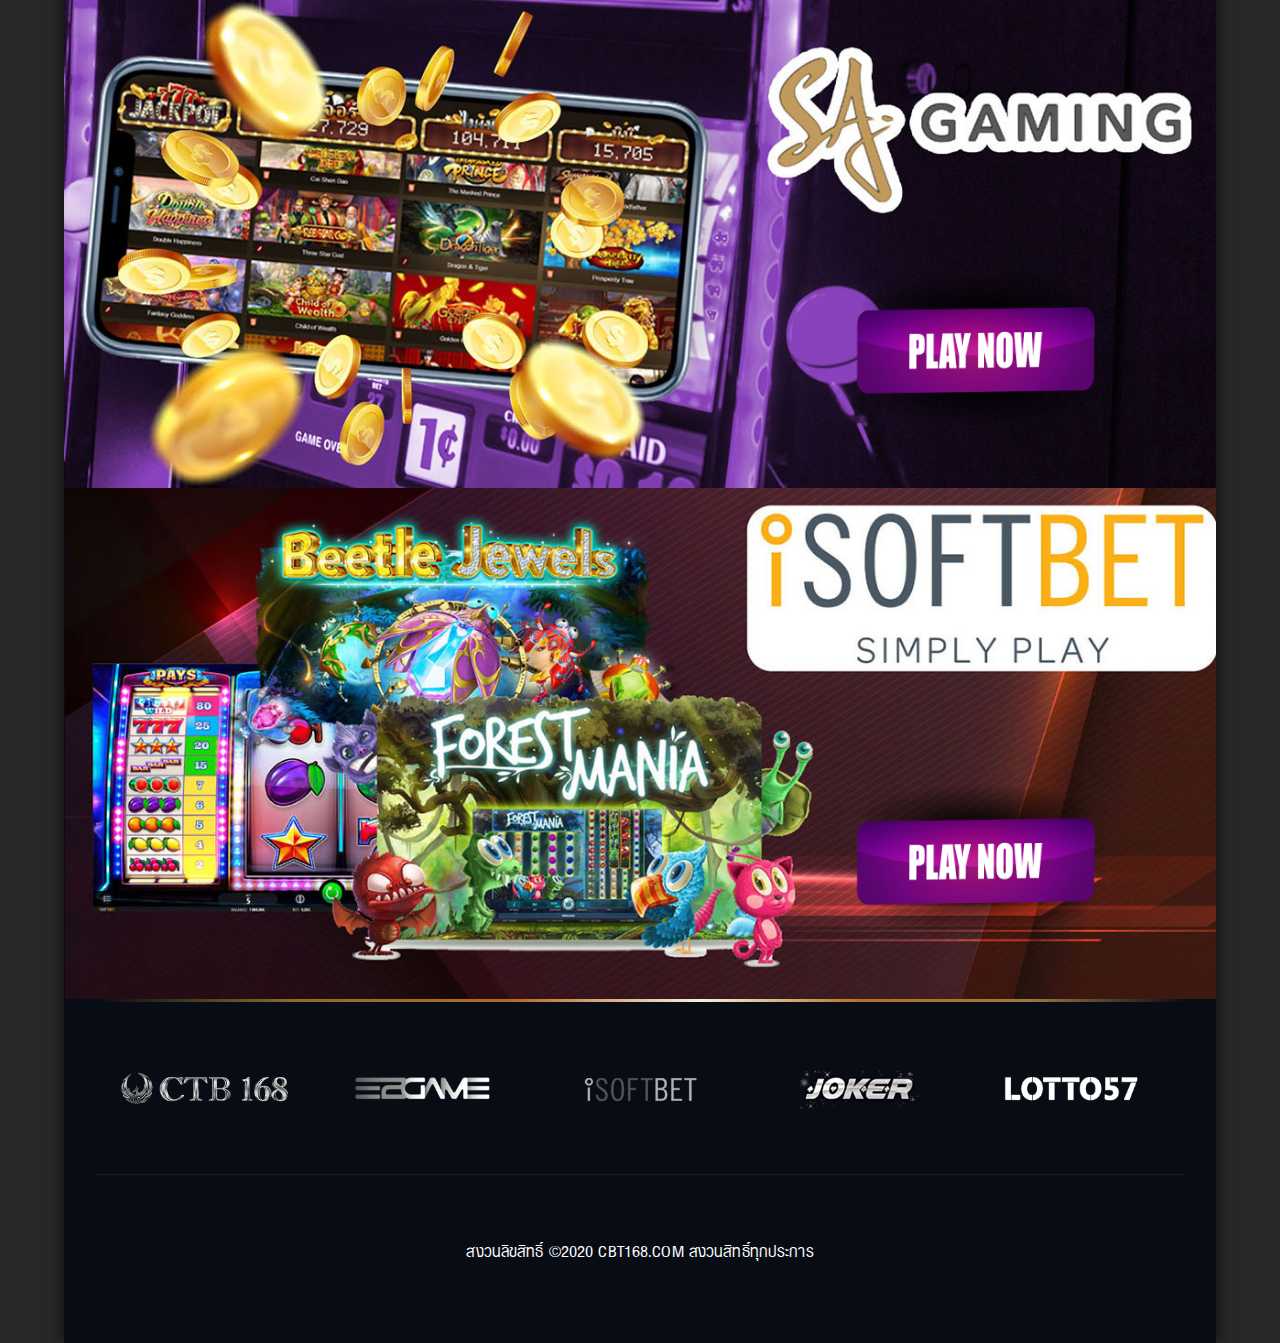
<file: games.html>
<!DOCTYPE html>
<html lang="en">

<head>
  <meta charset="UTF-8" />
  <meta name="viewport" content="width=device-width, initial-scale=1.0" />
  <meta http-equiv="X-UA-Compatible" content="IE=edge" />
  <title>CTB 168 - การเดิมพันกีฬาชั้นนำของคุณ</title>
  <meta name="description" content="รวมผลิตภัณฑ์มากมายให้คุณได้ร่วมสนุกเพลินเพลินไปกับผลิตภัณฑ์ชั้นนำของโลก" />

  <!-- Start Devices assets -->
  <meta name="theme-color" content="#020a1e" />
  <meta name="msapplication-TileColor" content="#020a1e" />
  <meta name="msapplication-TileImage" content="src/devices/ms-icon-144x144.png" />
  <link rel="apple-touch-icon" sizes="57x57" href="src/devices/apple-icon-57x57.png" />
  <link rel="apple-touch-icon" sizes="60x60" href="src/devices/apple-icon-60x60.png" />
  <link rel="apple-touch-icon" sizes="72x72" href="src/devices/apple-icon-72x72.png" />
  <link rel="apple-touch-icon" sizes="76x76" href="src/devices/apple-icon-76x76.png" />
  <link rel="apple-touch-icon" sizes="114x114" href="src/devices/apple-icon-114x114.png" />
  <link rel="apple-touch-icon" sizes="120x120" href="src/devices/apple-icon-120x120.png" />
  <link rel="apple-touch-icon" sizes="144x144" href="src/devices/apple-icon-144x144.png" />
  <link rel="apple-touch-icon" sizes="152x152" href="src/devices/apple-icon-152x152.png" />
  <link rel="apple-touch-icon" sizes="180x180" href="src/devices/apple-icon-180x180.png" />
  <link rel="icon" type="image/png" sizes="192x192" href="src/devices/android-icon-192x192.png" />
  <link rel="icon" type="image/png" sizes="32x32" href="src/devices/favicon-32x32.png" />
  <link rel="icon" type="image/png" sizes="96x96" href="src/devices/favicon-96x96.png" />
  <link rel="icon" type="image/png" sizes="16x16" href="src/devices/favicon-16x16.png" />
  <link rel="manifest" href="manifest.json" />
  <!-- End Devices assets -->

  <!-- Start Open Graph -->
  <meta property="og:title" content="CTB 168 การเดิมพันกีฬาชั้นนำของคุณ" />
  <meta property="og:url" content="http://www2.ctb168.net/" />
  <meta property="og:type" content="Casino" />
  <meta property="og:description" content="รวมผลิตภัณฑ์มากมายให้คุณได้ร่วมสนุกเพลินเพลินไปกับผลิตภัณฑ์ชั้นนำของโลก" />
  <meta property="og:locale" content="en_GB" />
  <meta property="og:site_name" content="เว็บคาสิโนออนไลน์ SEXYGAME66 ที่มีบาคาร่าเซ็กซี่ที่สุด" />
  <meta property="og:image" content="src/assets/social/card.jpg" />
  <meta property="og:image:secure_url" content="src/assets/social/card.jpg" />
  <!-- End Open Graph -->

  <!-- Start Twitter Cards -->
  <meta name="twitter:card" content="summary" />
  <meta name="twitter:title" content="CTB 168 การเดิมพันกีฬาชั้นนำของคุณ" />
  <meta name="twitter:description" content="รวมผลิตภัณฑ์มากมายให้คุณได้ร่วมสนุกเพลินเพลินไปกับผลิตภัณฑ์ชั้นนำของโลก" />
  <meta name="twitter:image" content="src/assets/social/card.jpg" />
  <!-- End Twitter Cards -->

  <!-- Start Style Sheet -->
  <link rel="stylesheet" href="src/styles/styles.css" />
  <!-- End Style Sheet -->
</head>

<body class="ctb168">
  <div class="ctb168-app">
    <div class="state">
      <!-- Start Page State -->
      <div class="ctb168-page">
        <div class="state">
          <div class="ctb168-bar">
            <div class="state">
              <div class="widget-social">
                <div class="state">
                  <div class="social -facebook">
                    <!-- Start Facebook Share Button -->
                    <div class="fb-share-button" data-href="http://www.ctb168.net/" data-layout="button" data-size="small">
                      <a target="_blank" href="https://www.facebook.com/sharer/sharer.php?u=http%3A%2F%2Fwww.ctb168.net%2F&amp;src=sdkpreparse" class="fb-xfbml-parse-ignore">Facebook Share</a>
                    </div>
                    <!-- End Facebook Share Button -->
                  </div>

                  <div class="social -twitter">
                    <!-- Start Twitter Share Button -->
                    <a href="https://twitter.com/share?ref_src=twsrc%5Etfw" class="twitter-share-button" data-show-count="false">Twitter Tweet</a>
                    <!-- End Twitter Share Button -->
                  </div>

                  <div class="social -line">
                    <!-- Start Line Share Button -->
                    <div class="line-it-button" data-lang="en" data-type="friend" data-lineid="@ctb168" data-count="true" data-home="true" style="display: none;"></div>
                    <!-- End Line Share Button -->
                  </div>
                </div>
              </div>

              <div class="bar-form">
                <div class="state">
                  <div class="widget-welcome">
                    <div class="state">
                      <span class="welcome">สวัสดี:</span>
                      <span class="user">XXXXXXX</span>
                    </div>
                  </div>
                </div>
              </div>
            </div>
          </div>


          <!-- Start Page Header -->
          <header class="ctb168-header">
            <div class="state">
              <div class="column -navleft">
                <nav class="header-nav">
                  <ul class="state">
                    <li class="list">
                      <a class="router" href="index.html">หน้าหลัก</a>
                    </li>

                    <li class="list">
                      <a class="router" href="live-casino.html">คาสิโน</a>
                    </li>

                    <li class="list">
                      <a class="router" href="sports.html">สปอร์ต</a>
                    </li>
                  </ul>
                </nav>
              </div>

              <div class="column -brand">
                <div class="header-brand -home">
                  <span class="state">
                    <a class="brand-router" href="index.html">
                      <picture>
                        <source srcset=" src/assets/brand/ctb168/ctb168-home--@1x.webp 1x, src/assets/brand/ctb168/ctb168-home--@2x.webp 2x, src/assets/brand/ctb168/ctb168-home--@3x.webp 3x " type="image/webp" />
                        <source srcset=" src/assets/brand/ctb168/ctb168-home--@1x.png 1x, src/assets/brand/ctb168/ctb168-home--@2x.png 2x, src/assets/brand/ctb168/ctb168-home--@3x.png 3x " type="image/png" />
                        <img srcset=" src/assets/brand/ctb168/ctb168-home--@1x.png 1x, src/assets/brand/ctb168/ctb168-home--@2x.png 2x, src/assets/brand/ctb168/ctb168-home--@3x.png 3x " alt="CTB168" />
                      </picture>
                    </a>
                  </span>
                </div>
              </div>

              <div class="column -navright">
                <nav class="header-nav -right">
                  <ul class="state">
                    <li class="list">
                      <a class="router -active" href="games.html">เกมส์</a>
                    </li>

                    <li class="list">
                      <a class="router" href="template-visual-sports.html">กีฬาจำลอง</a>
                    </li>

                    <li class="list">
                      <a class="router" href="template-lotto.html">หวย</a>
                    </li>
                  </ul>
                </nav>
              </div>

              <div class="header-berger">
                <div class="state">
                  <button class="berger-button interactive-handle-berger" aria-label="menu" type="button">
                    <span class="line interactive-handle-berger-line1 -l1"></span>
                    <span class="line interactive-handle-berger-line2 -l2"></span>
                    <span class="line interactive-handle-berger-line3 -l3"></span>
                    <span class="line interactive-handle-berger-line4 -l4"></span>
                  </button>
                </div>
              </div>

              <div class="header-bacon interactive-bacon-state">
                <div class="asset-spacer"></div>
                <div class="state">
                  <div class="bacon-apps">
                    <div class="state">
                      <a class="app -casino" href="live-casino.html">
                        <div class="card-product">
                          <div class="state">
                            <div class="cover">
                              <picture>
                                <source srcset=" src/assets/images/products/product-livecasino--large.webp " media="(min-width: 1200px)" type="image/webp" />
                                <source srcset=" src/assets/images/products/product-livecasino--medium.webp " media="(min-width: 992px)" type="image/webp" />
                                <source srcset=" src/assets/images/products/product-livecasino--large.png " media="(min-width: 1200px)" type="image/png" />
                                <source srcset=" src/assets/images/products/product-livecasino--medium.png " media="(min-width: 992px)" type="image/png" />
                                <img src="src/assets/images/products/product-livecasino--medium.png" alt="ไลฟ์คาสิโน" />
                              </picture>
                            </div>

                            <h2 class="title">ไลฟ์คาสิโน</h2>
                          </div>
                        </div>
                      </a>

                      <a class="app -sport" href="sports.html">
                        <div class="card-product">
                          <div class="state">
                            <div class="cover">
                              <picture>
                                <source srcset=" src/assets/images/products/product-sport--large.webp " media="(min-width: 1200px)" type="image/webp" />
                                <source srcset=" src/assets/images/products/product-sport--medium.webp " media="(min-width: 992px)" type="image/webp" />
                                <source srcset=" src/assets/images/products/product-sport--large.png " media="(min-width: 1200px)" type="image/png" />
                                <source srcset=" src/assets/images/products/product-sport--medium.png " media="(min-width: 992px)" type="image/png" />
                                <img src="src/assets/images/products/product-sport--medium.png" alt="สปอร์ต" />
                              </picture>
                            </div>

                            <h2 class="title">สปอร์ต</h2>
                          </div>
                        </div>
                      </a>

                      <a class="app -lotto" href="template-lotto.html">
                        <div class="card-product">
                          <div class="state">
                            <div class="cover">
                              <picture>
                                <source srcset=" src/assets/images/products/product-lotto--large.webp " media="(min-width: 1200px)" type="image/webp" />
                                <source srcset=" src/assets/images/products/product-lotto--medium.webp " media="(min-width: 992px)" type="image/webp" />
                                <source srcset=" src/assets/images/products/product-lotto--large.png " media="(min-width: 1200px)" type="image/png" />
                                <source srcset=" src/assets/images/products/product-lotto--medium.png " media="(min-width: 992px)" type="image/png" />
                                <img src="src/assets/images/products/product-lotto--medium.png" alt="หวยออนไลน์" />
                              </picture>
                            </div>

                            <h2 class="title">หวยออนไลน์</h2>
                          </div>
                        </div>
                      </a>

                      <a class="app -virtual" href="template-visual-sports.html">
                        <div class="card-product">
                          <div class="state">
                            <div class="cover">
                              <picture>
                                <source srcset=" src/assets/images/products/product-virtualsport--large.webp " media="(min-width: 1200px)" type="image/webp" />
                                <source srcset=" src/assets/images/products/product-virtualsport--medium.webp " media="(min-width: 992px)" type="image/webp" />
                                <source srcset=" src/assets/images/products/product-virtualsport--large.png " media="(min-width: 1200px)" type="image/png" />
                                <source srcset=" src/assets/images/products/product-virtualsport--medium.png " media="(min-width: 992px)" type="image/png" />
                                <img src="src/assets/images/products/product-virtualsport--medium.png" alt="กีฬาจำลอง" />
                              </picture>
                            </div>

                            <h2 class="title">กีฬาจำลอง</h2>
                          </div>
                        </div>
                      </a>

                      <a class="app -slot" href="games.html">
                        <div class="card-product">
                          <div class="state">
                            <div class="cover">
                              <picture>
                                <source srcset=" src/assets/images/products/product-slot--large.webp " media="(min-width: 1200px)" type="image/webp" />
                                <source srcset=" src/assets/images/products/product-slot--medium.webp " media="(min-width: 992px)" type="image/webp" />
                                <source srcset=" src/assets/images/products/product-slot--large.png " media="(min-width: 1200px)" type="image/png" />
                                <source srcset=" src/assets/images/products/product-slot--medium.png " media="(min-width: 992px)" type="image/png" />
                                <img src="src/assets/images/products/product-slot--medium.png" alt="สล็อต" />
                              </picture>
                            </div>

                            <h2 class="title">สล็อต</h2>
                          </div>
                        </div>
                      </a>
                    </div>
                  </div>
                </div>
              </div>
            </div>
          </header>
          <!-- End Page Header -->

          <!-- Start Page Statusbar -->
          <div class="ctb168-statusbar">
            <div class="state">
              <div class="statusbar-status">
                <div class="state">
                  <div class="status-content">
                    <div class="state">
                      <div class="widget-cmstranslate">
                        <div class="state">
                          <div class="title">ภาษา :</div>
                          <div class="switch">ไทย</div>

                          <div class="flag">
                            <!-- Start Lanuages Thai Link -->
                            <a class="button -first -active" href="#">
                              <picture>
                                <source srcset="
                                      src/assets/icons/flag/flag-thailand--@1x.webp 1x,
                                      src/assets/icons/flag/flag-thailand--@2x.webp 2x,
                                      src/assets/icons/flag/flag-thailand--@3x.webp 3x
                                    " type="image/webp" />
                                <source srcset="
                                      src/assets/icons/flag/flag-thailand--@1x.png 1x,
                                      src/assets/icons/flag/flag-thailand--@2x.png 2x,
                                      src/assets/icons/flag/flag-thailand--@3x.png 3x
                                    " type="image/png" />
                                <img srcset="
                                      src/assets/icons/flag/flag-thailand--@1x.png 1x,
                                      src/assets/icons/flag/flag-thailand--@2x.png 2x,
                                      src/assets/icons/flag/flag-thailand--@3x.png 3x
                                    " alt="CTB168 Thai" />
                              </picture>
                            </a>
                            <!-- Start Lanuages Thai Link -->

                            <!-- Start Lanuages English Link -->
                            <a class="button" href="#">
                              <picture>
                                <source srcset="
                                      src/assets/icons/flag/flag-english--@1x.webp 1x,
                                      src/assets/icons/flag/flag-english--@2x.webp 2x,
                                      src/assets/icons/flag/flag-english--@3x.webp 3x
                                    " type="image/webp" />
                                <source srcset="src/assets/icons/flag/flag-english--@1x.png 1x, src/assets/icons/flag/flag-english--@2x.png 2x, src/assets/icons/flag/flag-english--@3x.png 3x" type="image/png" />
                                <img srcset="
                                      src/assets/icons/flag/flag-english--@1x.png 1x,
                                      src/assets/icons/flag/flag-english--@2x.png 2x,
                                      src/assets/icons/flag/flag-english--@3x.png 3x
                                    " alt="CTB168 English" />
                              </picture>
                            </a>
                            <!-- End Lanuages English Link -->
                          </div>
                        </div>
                      </div>

                      <div class="widget-timeserver">
                        <div class="state">
                          <div class="script">05/22/2020 02:18 PM GMT+7</div>
                        </div>
                      </div>
                    </div>
                  </div>
                </div>
              </div>

              <div class="statusbar-notice">
                <div class="state">
                  <div class="notice-content">
                    <div class="state">
                      <div class="widget-notice">
                        <div class="state">
                          <div class="title">ประกาศ</div>

                          <div class="script">
                            <span class="text">
                              Section State สำหรับใส่ข้อความประกาศ
                            </span>
                          </div>
                        </div>
                      </div>
                    </div>
                  </div>
                </div>
              </div>
            </div>
          </div>
          <!-- End Page Statusbar -->

          <!-- Start Page Main -->
          <main class="ctb168-main">
            <div class="state">
              <!-- Start Main Hilight -->
              <div class="main-hilight">
                <div class="state">
                  <picture>
                    <source srcset=" src/assets/images/hilight/hilight-game--large.webp " media="(min-width: 1200px)" type="image/webp" />
                    <source srcset=" src/assets/images/hilight/hilight-game--medium.webp " media="(min-width: 992px)" type="image/webp" />
                    <source srcset=" src/assets/images/hilight/hilight-game--large.jpg " media="(min-width: 1200px)" type="image/jpeg" />
                    <source srcset=" src/assets/images/hilight/hilight-game--medium.jpg " media="(min-width: 992px)" type="image/jpeg" />
                    <img src="src/assets/images/hilight/hilight-game--medium.jpg" alt="พนันคาสิโนและสล็อต" />
                  </picture>
                </div>
              </div>
              <!-- End Main Hilight -->

              <div class="asset-spacer"></div>

              <!-- Start Unique State -->
              <div class="main-apps">
                <div class="state">
                  <div class="card-app">
                    <div class="state">
                      <img src="src/assets/images/sections/section-jokergaming--large.jpg" alt="Joker Gaming" />
                    </div>

                    <div class="button-app">
                      <a href="#">
                        <img src="src/assets/images/buttons/section-button--large.jpg" alt="WM Casino">
                      </a>
                    </div>
                  </div>

                  <div class="card-app">
                    <div class="state">
                      <img src="src/assets/images/sections/section-saslot--large.jpg" alt="พนันคาสิโนและสล็อต" />
                    </div>

                    <div class="button-app">
                      <a href="#">
                        <img src="src/assets/images/buttons/section-button--large.jpg" alt="WM Casino">
                      </a>
                    </div>
                  </div>

                  <div class="card-app">
                    <div class="state">
                      <img src="src/assets/images/sections/section-isoftbet--large.jpg" alt="พนันคาสิโนและสล็อต" />
                    </div>

                    <div class="button-app">
                      <a href="#">
                        <img src="src/assets/images/buttons/section-button--large.jpg" alt="WM Casino">
                      </a>
                    </div>
                  </div>
                </div>
              </div>
              <!-- End Unique State -->

              <div class="asset-spacer"></div>
            </div>
          </main>
          <!-- Start Page Main -->

          <!-- Start Page Footer -->
          <footer class="ctb168-footer">
            <div class="state">
              <div class="footer-providers">
                <div class="state interactive-carousel-providers">
                  <div class="provider-item -grayscale">
                    <picture>
                      <source srcset=" src/assets/images/providers/provider-ctb168--large.webp " media="(min-width: 1200px)" type="image/webp" />
                      <source srcset=" src/assets/images/providers/provider-ctb168--medium.webp " media="(min-width: 992px)" type="image/webp" />
                      <source srcset=" src/assets/images/providers/provider-ctb168--large.png " media="(min-width: 1200px)" type="image/png" />
                      <source srcset=" src/assets/images/providers/provider-ctb168--medium.png " media="(min-width: 992px)" type="image/png" />
                      <img src="src/assets/images/providers/provider-ctb168--medium.png" alt="CTB168" />
                    </picture>
                  </div>

                  <div class="provider-item -grayscale">
                    <picture>
                      <source srcset=" src/assets/images/providers/provider-ezgame--large.webp " media="(min-width: 1200px)" type="image/webp" />
                      <source srcset=" src/assets/images/providers/provider-ezgame--medium.webp " media="(min-width: 992px)" type="image/webp" />
                      <source srcset=" src/assets/images/providers/provider-ezgame--large.png " media="(min-width: 1200px)" type="image/png" />
                      <source srcset=" src/assets/images/providers/provider-ezgame--medium.png " media="(min-width: 992px)" type="image/png" />
                      <img src="src/assets/images/providers/provider-ezgame--medium.png" alt="Ez Game" />
                    </picture>
                  </div>

                  <div class="provider-item -grayscale">
                    <picture>
                      <source srcset=" src/assets/images/providers/provider-isoftbet--large.webp " media="(min-width: 1200px)" type="image/webp" />
                      <source srcset=" src/assets/images/providers/provider-isoftbet--medium.webp " media="(min-width: 992px)" type="image/webp" />
                      <source srcset=" src/assets/images/providers/provider-isoftbet--large.png " media="(min-width: 1200px)" type="image/png" />
                      <source srcset=" src/assets/images/providers/provider-isoftbet--medium.png " media="(min-width: 992px)" type="image/png" />
                      <img src="src/assets/images/providers/provider-isoftbet--medium.png" alt="iSoft bet" />
                    </picture>
                  </div>

                  <div class="provider-item -grayscale">
                    <picture>
                      <source srcset=" src/assets/images/providers/provider-joker--large.webp " media="(min-width: 1200px)" type="image/webp" />
                      <source srcset=" src/assets/images/providers/provider-joker--medium.webp " media="(min-width: 992px)" type="image/webp" />
                      <source srcset=" src/assets/images/providers/provider-joker--large.png " media="(min-width: 1200px)" type="image/png" />
                      <source srcset=" src/assets/images/providers/provider-joker--medium.png " media="(min-width: 992px)" type="image/png" />
                      <img src="src/assets/images/providers/provider-joker--medium.png" alt="Joker Gameing" />
                    </picture>
                  </div>

                  <div class="provider-item -grayscale">
                    <picture>
                      <source srcset=" src/assets/images/providers/provider-lotto57--large.webp " media="(min-width: 1200px)" type="image/webp" />
                      <source srcset=" src/assets/images/providers/provider-lotto57--medium.webp " media="(min-width: 992px)" type="image/webp" />
                      <source srcset=" src/assets/images/providers/provider-lotto57--large.png " media="(min-width: 1200px)" type="image/png" />
                      <source srcset=" src/assets/images/providers/provider-lotto57--medium.png " media="(min-width: 992px)" type="image/png" />
                      <img src="src/assets/images/providers/provider-lotto57--medium.png" alt="Lotto57" />
                    </picture>
                  </div>

                  <div class="provider-item -grayscale">
                    <picture>
                      <source srcset=" src/assets/images/providers/provider-sagameing--large.webp " media="(min-width: 1200px)" type="image/webp" />
                      <source srcset=" src/assets/images/providers/provider-sagameing--medium.webp " media="(min-width: 992px)" type="image/webp" />
                      <source srcset=" src/assets/images/providers/provider-sagameing--large.png " media="(min-width: 1200px)" type="image/png" />
                      <source srcset=" src/assets/images/providers/provider-sagameing--medium.png " media="(min-width: 992px)" type="image/png" />
                      <img src="src/assets/images/providers/provider-sagameing--medium.png" alt="SA Gameing" />
                    </picture>
                  </div>

                  <div class="provider-item -grayscale">
                    <picture>
                      <source srcset=" src/assets/images/providers/provider-sexybarcarat--large.webp " media="(min-width: 1200px)" type="image/webp" />
                      <source srcset=" src/assets/images/providers/provider-sexybarcarat--medium.webp " media="(min-width: 992px)" type="image/webp" />
                      <source srcset=" src/assets/images/providers/provider-sexybarcarat--large.png " media="(min-width: 1200px)" type="image/png" />
                      <source srcset=" src/assets/images/providers/provider-sexybarcarat--medium.png " media="(min-width: 992px)" type="image/png" />
                      <img src="src/assets/images/providers/provider-sexybarcarat--medium.png" alt="Sexy Barcarat" />
                    </picture>
                  </div>

                  <div class="provider-item -grayscale">
                    <picture>
                      <source srcset=" src/assets/images/providers/provider-wmcasino--large.webp " media="(min-width: 1200px)" type="image/webp" />
                      <source srcset=" src/assets/images/providers/provider-wmcasino--medium.webp " media="(min-width: 992px)" type="image/webp" />
                      <source srcset=" src/assets/images/providers/provider-wmcasino--large.png " media="(min-width: 1200px)" type="image/png" />
                      <source srcset=" src/assets/images/providers/provider-wmcasino--medium.png " media="(min-width: 992px)" type="image/png" />
                      <img src="src/assets/images/providers/provider-wmcasino--medium.png" alt="WM Casino" />
                    </picture>
                  </div>
                </div>
              </div>

              <p class="footer-copyright">สงวนลิขสิทธิ์ ©2020 CBT168.COM สงวนสิทธิ์ทุกประการ</p>
            </div>
          </footer>
          <!-- Start Page Footer -->
        </div>
      </div>
      <!-- End Desktop Livecasino State -->
    </div>
  </div>

  <!-- Start Facebook Developer -->
  <div id="fb-root"></div>
  <!--  End Facebook Developer-->

  <!-- Start Third Party Scripts -->
  <script async defer crossorigin="anonymous" src="https://connect.facebook.net/th_TH/sdk.js#xfbml=1&version=v7.0"></script>
  <script async defer crossorigin="anonymous" src="https://platform.twitter.com/widgets.js"></script>
  <script async defer src="https://d.line-scdn.net/r/web/social-plugin/js/thirdparty/loader.min.js"></script>
  <!--  End Interactive Scripts -->

  <!-- Start Third Party Scripts -->
  <script src="src/js/libs.min.js"></script>
  <script src="src/js/app.min.js"></script>
  <!--  End Interactive Scripts -->
</body>

</html>
</file>
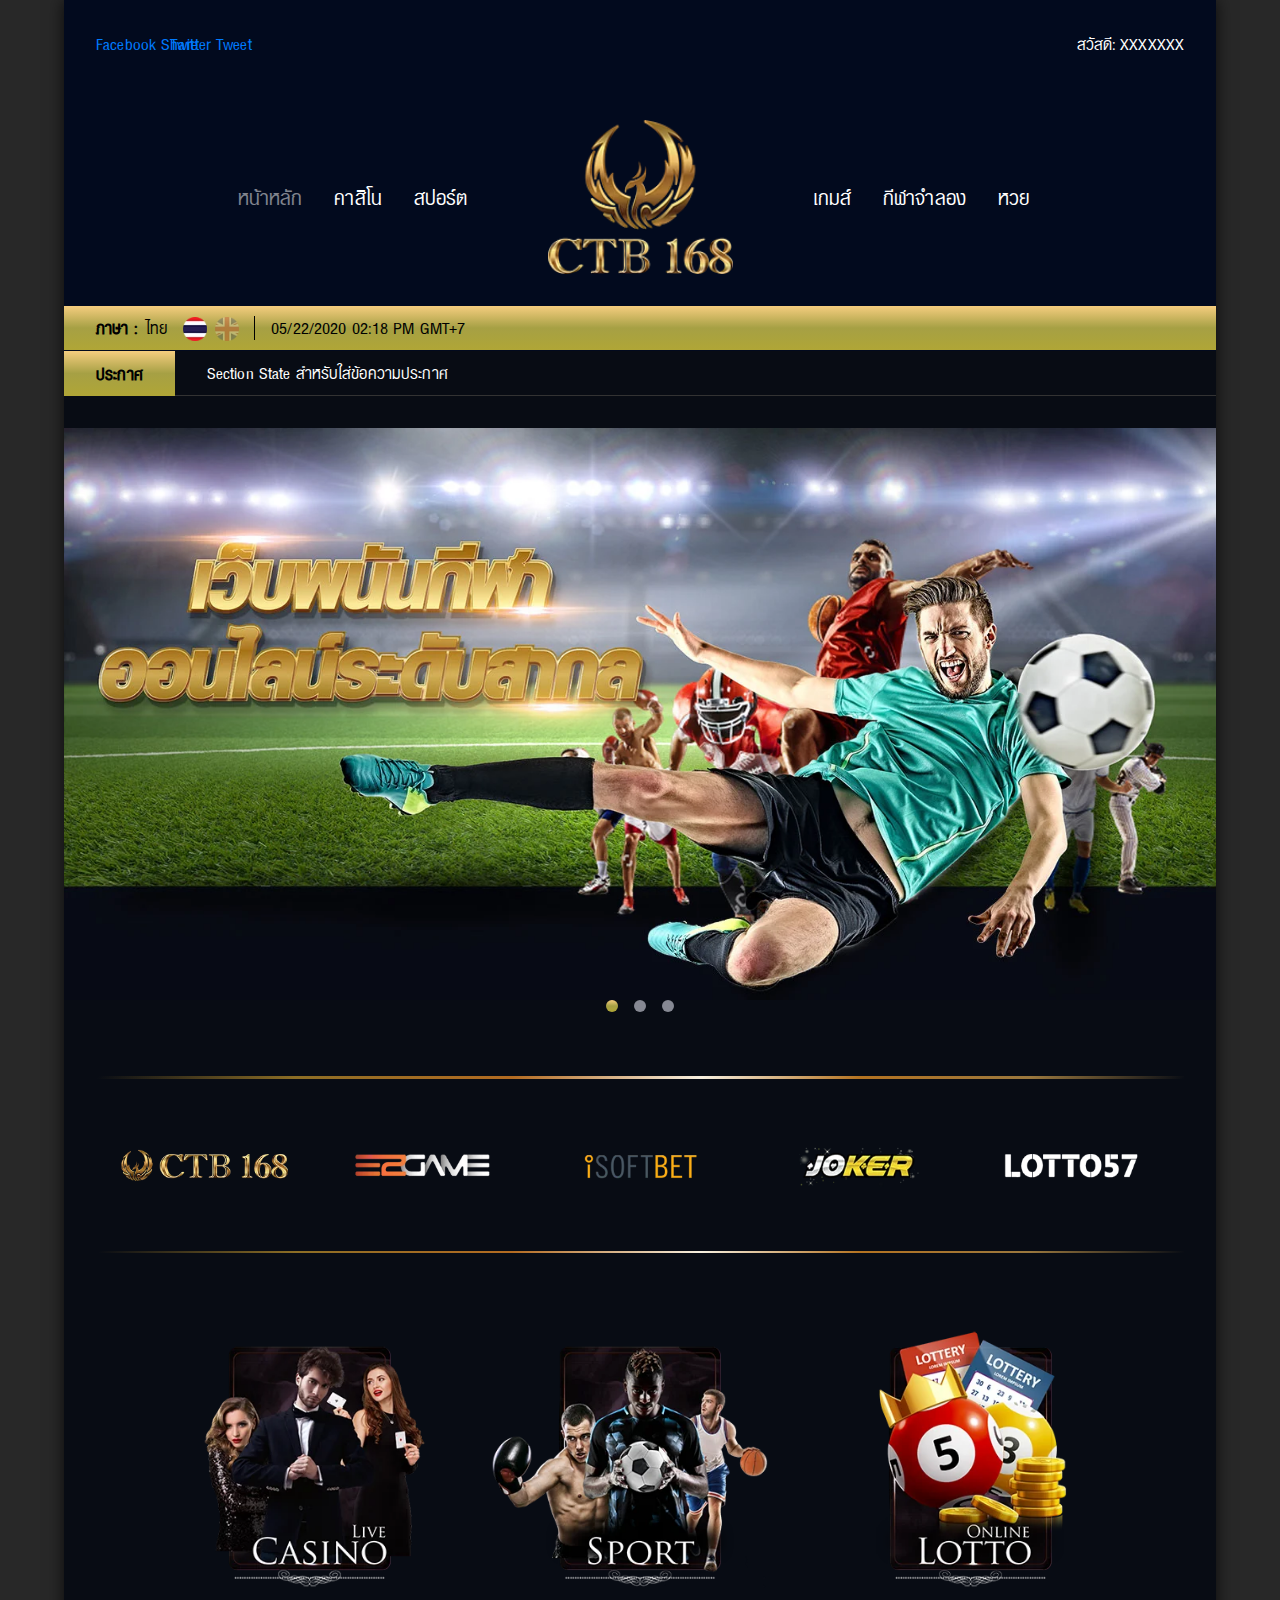
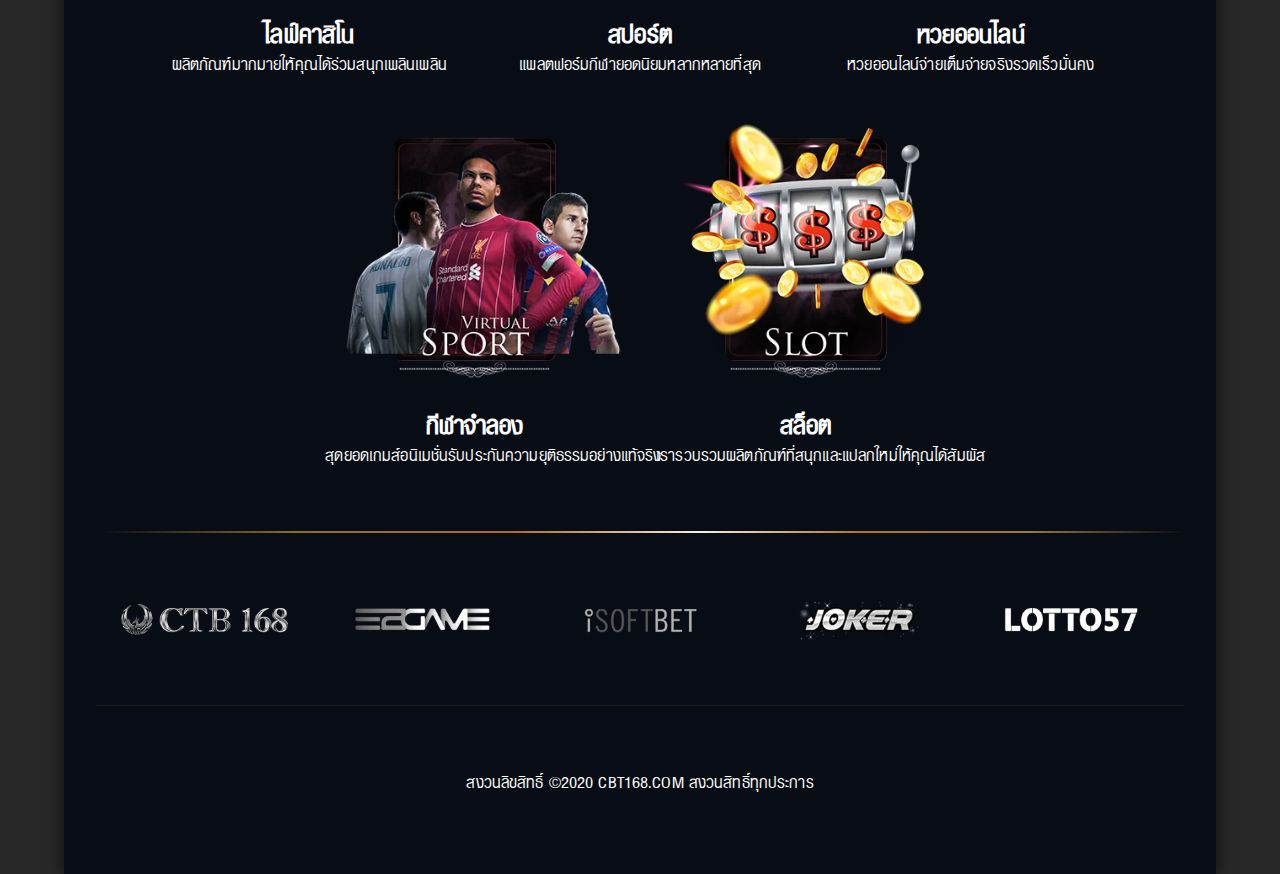
<file: home-after-signin.html>
<!DOCTYPE html>
<html lang="en">

<head>
  <meta charset="UTF-8" />
  <meta name="viewport" content="width=device-width, initial-scale=1.0" />
  <meta http-equiv="X-UA-Compatible" content="IE=edge" />
  <title>CTB 168 - การเดิมพันกีฬาชั้นนำของคุณ</title>
  <meta name="description" content="รวมผลิตภัณฑ์มากมายให้คุณได้ร่วมสนุกเพลินเพลินไปกับผลิตภัณฑ์ชั้นนำของโลก" />

  <!-- Start Devices Assets -->
  <meta name="theme-color" content="#020a1e" />
  <meta name="msapplication-TileColor" content="#020a1e" />
  <meta name="msapplication-TileImage" content="src/devices/ms-icon-144x144.png" />
  <link rel="apple-touch-icon" sizes="57x57" href="src/devices/apple-icon-57x57.png" />
  <link rel="apple-touch-icon" sizes="60x60" href="src/devices/apple-icon-60x60.png" />
  <link rel="apple-touch-icon" sizes="72x72" href="src/devices/apple-icon-72x72.png" />
  <link rel="apple-touch-icon" sizes="76x76" href="src/devices/apple-icon-76x76.png" />
  <link rel="apple-touch-icon" sizes="114x114" href="src/devices/apple-icon-114x114.png" />
  <link rel="apple-touch-icon" sizes="120x120" href="src/devices/apple-icon-120x120.png" />
  <link rel="apple-touch-icon" sizes="144x144" href="src/devices/apple-icon-144x144.png" />
  <link rel="apple-touch-icon" sizes="152x152" href="src/devices/apple-icon-152x152.png" />
  <link rel="apple-touch-icon" sizes="180x180" href="src/devices/apple-icon-180x180.png" />
  <link rel="icon" type="image/png" sizes="192x192" href="src/devices/android-icon-192x192.png" />
  <link rel="icon" type="image/png" sizes="32x32" href="src/devices/favicon-32x32.png" />
  <link rel="icon" type="image/png" sizes="96x96" href="src/devices/favicon-96x96.png" />
  <link rel="icon" type="image/png" sizes="16x16" href="src/devices/favicon-16x16.png" />
  <link rel="manifest" href="manifest.json" />
  <!-- End Devices Assets -->

  <!-- Start Open Graph -->
  <meta property="og:title" content="CTB 168 การเดิมพันกีฬาชั้นนำของคุณ" />
  <meta property="og:url" content="http://www2.ctb168.net/" />
  <meta property="og:type" content="Casino" />
  <meta property="og:description" content="รวมผลิตภัณฑ์มากมายให้คุณได้ร่วมสนุกเพลินเพลินไปกับผลิตภัณฑ์ชั้นนำของโลก" />
  <meta property="og:locale" content="en_GB" />
  <meta property="og:site_name" content="เว็บคาสิโนออนไลน์ SEXYGAME66 ที่มีบาคาร่าเซ็กซี่ที่สุด" />
  <meta property="og:image" content="src/assets/social/card.jpg" />
  <meta property="og:image:secure_url" content="src/assets/social/card.jpg" />
  <!-- End Open Graph -->

  <!-- Start Twitter Cards -->
  <meta name="twitter:card" content="summary" />
  <meta name="twitter:title" content="CTB 168 การเดิมพันกีฬาชั้นนำของคุณ" />
  <meta name="twitter:description" content="รวมผลิตภัณฑ์มากมายให้คุณได้ร่วมสนุกเพลินเพลินไปกับผลิตภัณฑ์ชั้นนำของโลก" />
  <meta name="twitter:image" content="src/assets/social/card.jpg" />
  <!-- End Twitter Cards -->

  <!-- Start Style Sheet -->
  <link rel="stylesheet" href="src/styles/styles.css" />
  <!-- End Style Sheet -->
</head>

<body class="ctb168">
  <div class="ctb168-app">
    <div class="state">
      <!-- Start Desktop index State -->
      <div class="ctb168-home">
        <div class="state">

          <div class="ctb168-bar">
            <div class="state">
              <div class="widget-social">
                <div class="state">
                  <div class="social -facebook">
                    <!-- Start Facebook Share Button -->
                    <div class="fb-share-button" data-href="http://www.ctb168.net/" data-layout="button" data-size="small">
                      <a target="_blank" href="https://www.facebook.com/sharer/sharer.php?u=http%3A%2F%2Fwww.ctb168.net%2F&amp;src=sdkpreparse" class="fb-xfbml-parse-ignore">Facebook Share</a>
                    </div>
                    <!-- End Facebook Share Button -->
                  </div>

                  <div class="social -twitter">
                    <!-- Start Twitter Share Button -->
                    <a href="https://twitter.com/share?ref_src=twsrc%5Etfw" class="twitter-share-button" data-show-count="false">Twitter Tweet</a>
                    <!-- End Twitter Share Button -->
                  </div>

                  <div class="social -line">
                    <!-- Start Line Share Button -->
                    <div class="line-it-button" data-lang="en" data-type="friend" data-lineid="@ctb168" data-count="true" data-home="true" style="display: none;"></div>
                    <!-- End Line Share Button -->
                  </div>
                </div>
              </div>

              <div class="bar-form">
                <div class="state">
                  <div class="widget-welcome">
                    <div class="state">
                      <span class="welcome">สวัสดี:</span>
                      <span class="user">XXXXXXX</span>
                    </div>
                  </div>
                </div>
              </div>
            </div>
          </div>

          <header class="ctb168-header">
            <div class="state">
              <div class="column -navleft">
                <nav class="header-nav">
                  <ul class="state">
                    <li class="list">
                      <a class="router -active" href="index.html">หน้าหลัก</a>
                    </li>

                    <li class="list">
                      <a class="router" href="live-casino.html">คาสิโน</a>
                    </li>

                    <li class="list">
                      <a class="router" href="sports.html">สปอร์ต</a>
                    </li>
                  </ul>
                </nav>
              </div>

              <div class="column -brand">
                <div class="header-brand -home">
                  <span class="state">
                    <a class="brand-router" href="index.html">
                      <picture>
                        <source srcset=" src/assets/brand/ctb168/ctb168-home--@1x.webp 1x, src/assets/brand/ctb168/ctb168-home--@2x.webp 2x, src/assets/brand/ctb168/ctb168-home--@3x.webp 3x " type="image/webp" />
                        <source srcset=" src/assets/brand/ctb168/ctb168-home--@1x.png 1x, src/assets/brand/ctb168/ctb168-home--@2x.png 2x, src/assets/brand/ctb168/ctb168-home--@3x.png 3x " type="image/png" />
                        <img srcset=" src/assets/brand/ctb168/ctb168-home--@1x.png 1x, src/assets/brand/ctb168/ctb168-home--@2x.png 2x, src/assets/brand/ctb168/ctb168-home--@3x.png 3x " alt="CTB168" />
                      </picture>
                    </a>
                  </span>
                </div>
              </div>

              <div class="column -navright">
                <nav class="header-nav -right">
                  <ul class="state">
                    <li class="list">
                      <a class="router" href="games.html">เกมส์</a>
                    </li>

                    <li class="list">
                      <a class="router" href="template-visual-sports.html">กีฬาจำลอง</a>
                    </li>

                    <li class="list">
                      <a class="router" href="template-lotto.html">หวย</a>
                    </li>
                  </ul>
                </nav>
              </div>

              <div class="header-berger">
                <div class="state">
                  <button class="berger-button interactive-handle-berger" aria-label="menu" type="button">
                    <span class="line interactive-handle-berger-line1 -l1"></span>
                    <span class="line interactive-handle-berger-line2 -l2"></span>
                    <span class="line interactive-handle-berger-line3 -l3"></span>
                    <span class="line interactive-handle-berger-line4 -l4"></span>
                  </button>
                </div>
              </div>

              <div class="header-bacon interactive-bacon-state">
                <div class="asset-spacer"></div>
                <div class="state">
                  <div class="bacon-apps">
                    <div class="state">
                      <a class="app -casino" href="live-casino.html">
                        <div class="card-product">
                          <div class="state">
                            <div class="cover">
                              <picture>
                                <source srcset=" src/assets/images/products/product-livecasino--large.webp " media="(min-width: 1200px)" type="image/webp" />
                                <source srcset=" src/assets/images/products/product-livecasino--medium.webp " media="(min-width: 992px)" type="image/webp" />
                                <source srcset=" src/assets/images/products/product-livecasino--large.png " media="(min-width: 1200px)" type="image/png" />
                                <source srcset=" src/assets/images/products/product-livecasino--medium.png " media="(min-width: 992px)" type="image/png" />
                                <img src="src/assets/images/products/product-livecasino--medium.png" alt="ไลฟ์คาสิโน" />
                              </picture>
                            </div>

                            <h2 class="title">ไลฟ์คาสิโน</h2>
                          </div>
                        </div>
                      </a>

                      <a class="app -sport" href="sports.html">
                        <div class="card-product">
                          <div class="state">
                            <div class="cover">
                              <picture>
                                <source srcset=" src/assets/images/products/product-sport--large.webp " media="(min-width: 1200px)" type="image/webp" />
                                <source srcset=" src/assets/images/products/product-sport--medium.webp " media="(min-width: 992px)" type="image/webp" />
                                <source srcset=" src/assets/images/products/product-sport--large.png " media="(min-width: 1200px)" type="image/png" />
                                <source srcset=" src/assets/images/products/product-sport--medium.png " media="(min-width: 992px)" type="image/png" />
                                <img src="src/assets/images/products/product-sport--medium.png" alt="สปอร์ต" />
                              </picture>
                            </div>

                            <h2 class="title">สปอร์ต</h2>
                          </div>
                        </div>
                      </a>

                      <a class="app -lotto" href="template-lotto.html">
                        <div class="card-product">
                          <div class="state">
                            <div class="cover">
                              <picture>
                                <source srcset=" src/assets/images/products/product-lotto--large.webp " media="(min-width: 1200px)" type="image/webp" />
                                <source srcset=" src/assets/images/products/product-lotto--medium.webp " media="(min-width: 992px)" type="image/webp" />
                                <source srcset=" src/assets/images/products/product-lotto--large.png " media="(min-width: 1200px)" type="image/png" />
                                <source srcset=" src/assets/images/products/product-lotto--medium.png " media="(min-width: 992px)" type="image/png" />
                                <img src="src/assets/images/products/product-lotto--medium.png" alt="หวยออนไลน์" />
                              </picture>
                            </div>

                            <h2 class="title">หวยออนไลน์</h2>
                          </div>
                        </div>
                      </a>

                      <a class="app -virtual" href="template-visual-sports.html">
                        <div class="card-product">
                          <div class="state">
                            <div class="cover">
                              <picture>
                                <source srcset=" src/assets/images/products/product-virtualsport--large.webp " media="(min-width: 1200px)" type="image/webp" />
                                <source srcset=" src/assets/images/products/product-virtualsport--medium.webp " media="(min-width: 992px)" type="image/webp" />
                                <source srcset=" src/assets/images/products/product-virtualsport--large.png " media="(min-width: 1200px)" type="image/png" />
                                <source srcset=" src/assets/images/products/product-virtualsport--medium.png " media="(min-width: 992px)" type="image/png" />
                                <img src="src/assets/images/products/product-virtualsport--medium.png" alt="กีฬาจำลอง" />
                              </picture>
                            </div>

                            <h2 class="title">กีฬาจำลอง</h2>
                          </div>
                        </div>
                      </a>

                      <a class="app -slot" href="games.html">
                        <div class="card-product">
                          <div class="state">
                            <div class="cover">
                              <picture>
                                <source srcset=" src/assets/images/products/product-slot--large.webp " media="(min-width: 1200px)" type="image/webp" />
                                <source srcset=" src/assets/images/products/product-slot--medium.webp " media="(min-width: 992px)" type="image/webp" />
                                <source srcset=" src/assets/images/products/product-slot--large.png " media="(min-width: 1200px)" type="image/png" />
                                <source srcset=" src/assets/images/products/product-slot--medium.png " media="(min-width: 992px)" type="image/png" />
                                <img src="src/assets/images/products/product-slot--medium.png" alt="สล็อต" />
                              </picture>
                            </div>

                            <h2 class="title">สล็อต</h2>
                          </div>
                        </div>
                      </a>
                    </div>
                  </div>
                </div>
              </div>
            </div>
          </header>

          <!-- Start Page Statusbar -->
          <div class="ctb168-statusbar">
            <div class="state">
              <div class="statusbar-status">
                <div class="state">
                  <div class="status-content">
                    <div class="state">
                      <div class="widget-cmstranslate">
                        <div class="state">
                          <div class="title">ภาษา :</div>
                          <div class="switch">ไทย</div>

                          <div class="flag">
                            <!-- Start Lanuages Thai Link -->
                            <a class="button -first -active" href="#">
                              <picture>
                                <source srcset=" src/assets/icons/flag/flag-thailand--@1x.webp 1x, src/assets/icons/flag/flag-thailand--@2x.webp 2x, src/assets/icons/flag/flag-thailand--@3x.webp 3x " type="image/webp" />
                                <source srcset=" src/assets/icons/flag/flag-thailand--@1x.png 1x, src/assets/icons/flag/flag-thailand--@2x.png 2x, src/assets/icons/flag/flag-thailand--@3x.png 3x " type="image/png" />
                                <img srcset=" src/assets/icons/flag/flag-thailand--@1x.png 1x, src/assets/icons/flag/flag-thailand--@2x.png 2x, src/assets/icons/flag/flag-thailand--@3x.png 3x " alt="CTB168 Thai" />
                              </picture>
                            </a>
                            <!-- Start Lanuages Thai Link -->

                            <!-- Start Lanuages English Link -->
                            <a class="button" href="#">
                              <picture>
                                <source srcset=" src/assets/icons/flag/flag-english--@1x.webp 1x, src/assets/icons/flag/flag-english--@2x.webp 2x, src/assets/icons/flag/flag-english--@3x.webp 3x " type="image/webp" />
                                <source srcset="src/assets/icons/flag/flag-english--@1x.png 1x, src/assets/icons/flag/flag-english--@2x.png 2x, src/assets/icons/flag/flag-english--@3x.png 3x" type="image/png" />
                                <img srcset=" src/assets/icons/flag/flag-english--@1x.png 1x, src/assets/icons/flag/flag-english--@2x.png 2x, src/assets/icons/flag/flag-english--@3x.png 3x " alt="CTB168 English" />
                              </picture>
                            </a>
                            <!-- End Lanuages English Link -->
                          </div>
                        </div>
                      </div>

                      <div class="widget-timeserver">
                        <div class="state">
                          <div class="script">05/22/2020 02:18 PM GMT+7</div>
                        </div>
                      </div>
                    </div>
                  </div>
                </div>
              </div>

              <div class="statusbar-notice">
                <div class="state">
                  <div class="notice-content">
                    <div class="state">
                      <div class="widget-notice">
                        <div class="state">
                          <div class="title">ประกาศ</div>

                          <div class="script">
                            <span class="text">
                              Section State สำหรับใส่ข้อความประกาศ
                            </span>
                          </div>
                        </div>
                      </div>
                    </div>
                  </div>
                </div>
              </div>
            </div>
          </div>
          <!-- End Page Statusbar -->


          <main class="ctb168-main">
            <div class="state">
              <!-- Start Main Hilight -->
              <div class="main-hilight">
                <div class="state">
                  <div class="interactive-hilight-slider">
                    <div class="item">
                      <picture>
                        <source srcset=" src/assets/images/hilight/hilight-sport--large.webp " media="(min-width: 1200px)" type="image/webp" />
                        <source srcset=" src/assets/images/hilight/hilight-sport--medium.webp " media="(min-width: 992px)" type="image/webp" />
                        <source srcset=" src/assets/images/hilight/hilight-sport--large.jpg " media="(min-width: 1200px)" type="image/jpeg" />
                        <source srcset=" src/assets/images/hilight/hilight-sport--medium.jpg " media="(min-width: 992px)" type="image/jpeg" />
                        <img src="src/assets/images/hilight/hilight-sport--medium.jpg" alt="พนันกีฬา" />
                      </picture>
                    </div>

                    <div class="item">
                      <picture>
                        <source srcset=" src/assets/images/hilight/hilight-casinoandslot--large.webp " media="(min-width: 1200px)" type="image/webp" />
                        <source srcset=" src/assets/images/hilight/hilight-casinoandslot--medium.webp " media="(min-width: 992px)" type="image/webp" />
                        <source srcset=" src/assets/images/hilight/hilight-casinoandslot--large.jpg " media="(min-width: 1200px)" type="image/jpeg" />
                        <source srcset=" src/assets/images/hilight/hilight-casinoandslot--medium.jpg " media="(min-width: 992px)" type="image/jpeg" />
                        <img src="src/assets/images/hilight/hilight-casinoandslot--medium.jpg" alt="พนันคาสิโนและสล็อต" />
                      </picture>
                    </div>

                    <div class="item">
                      <picture>
                        <source srcset=" src/assets/images/hilight/hilight-virtualandlottot--large.webp " media="(min-width: 1200px)" type="image/webp" />
                        <source srcset=" src/assets/images/hilight/hilight-virtualandlottot--medium.webp " media="(min-width: 992px)" type="image/webp" />
                        <source srcset=" src/assets/images/hilight/hilight-virtualandlottot--large.jpg " media="(min-width: 1200px)" type="image/jpeg" />
                        <source srcset=" src/assets/images/hilight/hilight-virtualandlottot--medium.jpg " media="(min-width: 992px)" type="image/jpeg" />
                        <img src="src/assets/images/hilight/hilight-virtualandlottot--medium.jpg" alt="พนันกีฬาจำลองหวย" />
                      </picture>
                    </div>
                  </div>
                </div>
              </div>
              <!-- End Main Hilight -->

              <div class="asset-spacer"></div>

              <div class="main-provider">
                <div class="state">
                  <div class="carousel interactive-carousel-products">
                    <div class="provider-item">
                      <picture>
                        <source srcset=" src/assets/images/providers/provider-ctb168--large.webp " media="(min-width: 1200px)" type="image/webp" />
                        <source srcset=" src/assets/images/providers/provider-ctb168--medium.webp " media="(min-width: 992px)" type="image/webp" />
                        <source srcset=" src/assets/images/providers/provider-ctb168--large.png " media="(min-width: 1200px)" type="image/png" />
                        <source srcset=" src/assets/images/providers/provider-ctb168--medium.png " media="(min-width: 992px)" type="image/png" />
                        <img src="src/assets/images/providers/provider-ctb168--medium.png" alt="CTB168" />
                      </picture>
                    </div>

                    <div class="provider-item">
                      <picture>
                        <source srcset=" src/assets/images/providers/provider-ezgame--large.webp " media="(min-width: 1200px)" type="image/webp" />
                        <source srcset=" src/assets/images/providers/provider-ezgame--medium.webp " media="(min-width: 992px)" type="image/webp" />
                        <source srcset=" src/assets/images/providers/provider-ezgame--large.png " media="(min-width: 1200px)" type="image/png" />
                        <source srcset=" src/assets/images/providers/provider-ezgame--medium.png " media="(min-width: 992px)" type="image/png" />
                        <img src="src/assets/images/providers/provider-ezgame--medium.png" alt="Ez Game" />
                      </picture>
                    </div>

                    <div class="provider-item">
                      <picture>
                        <source srcset=" src/assets/images/providers/provider-isoftbet--large.webp " media="(min-width: 1200px)" type="image/webp" />
                        <source srcset=" src/assets/images/providers/provider-isoftbet--medium.webp " media="(min-width: 992px)" type="image/webp" />
                        <source srcset=" src/assets/images/providers/provider-isoftbet--large.png " media="(min-width: 1200px)" type="image/png" />
                        <source srcset=" src/assets/images/providers/provider-isoftbet--medium.png " media="(min-width: 992px)" type="image/png" />
                        <img src="src/assets/images/providers/provider-isoftbet--medium.png" alt="iSoft bet" />
                      </picture>
                    </div>

                    <div class="provider-item">
                      <picture>
                        <source srcset=" src/assets/images/providers/provider-joker--large.webp " media="(min-width: 1200px)" type="image/webp" />
                        <source srcset=" src/assets/images/providers/provider-joker--medium.webp " media="(min-width: 992px)" type="image/webp" />
                        <source srcset=" src/assets/images/providers/provider-joker--large.png " media="(min-width: 1200px)" type="image/png" />
                        <source srcset=" src/assets/images/providers/provider-joker--medium.png " media="(min-width: 992px)" type="image/png" />
                        <img src="src/assets/images/providers/provider-joker--medium.png" alt="Joker Gameing" />
                      </picture>
                    </div>

                    <div class="provider-item">
                      <picture>
                        <source srcset=" src/assets/images/providers/provider-lotto57--large.webp " media="(min-width: 1200px)" type="image/webp" />
                        <source srcset=" src/assets/images/providers/provider-lotto57--medium.webp " media="(min-width: 992px)" type="image/webp" />
                        <source srcset=" src/assets/images/providers/provider-lotto57--large.png " media="(min-width: 1200px)" type="image/png" />
                        <source srcset=" src/assets/images/providers/provider-lotto57--medium.png " media="(min-width: 992px)" type="image/png" />
                        <img src="src/assets/images/providers/provider-lotto57--medium.png" alt="Lotto57" />
                      </picture>
                    </div>

                    <div class="provider-item">
                      <picture>
                        <source srcset=" src/assets/images/providers/provider-sagameing--large.webp " media="(min-width: 1200px)" type="image/webp" />
                        <source srcset=" src/assets/images/providers/provider-sagameing--medium.webp " media="(min-width: 992px)" type="image/webp" />
                        <source srcset=" src/assets/images/providers/provider-sagameing--large.png " media="(min-width: 1200px)" type="image/png" />
                        <source srcset=" src/assets/images/providers/provider-sagameing--medium.png " media="(min-width: 992px)" type="image/png" />
                        <img src="src/assets/images/providers/provider-sagameing--medium.png" alt="SA Gameing" />
                      </picture>
                    </div>

                    <div class="provider-item">
                      <picture>
                        <source srcset=" src/assets/images/providers/provider-sexybarcarat--large.webp " media="(min-width: 1200px)" type="image/webp" />
                        <source srcset=" src/assets/images/providers/provider-sexybarcarat--medium.webp " media="(min-width: 992px)" type="image/webp" />
                        <source srcset=" src/assets/images/providers/provider-sexybarcarat--large.png " media="(min-width: 1200px)" type="image/png" />
                        <source srcset=" src/assets/images/providers/provider-sexybarcarat--medium.png " media="(min-width: 992px)" type="image/png" />
                        <img src="src/assets/images/providers/provider-sexybarcarat--medium.png" alt="Sexy Barcarat" />
                      </picture>
                    </div>

                    <div class="provider-item">
                      <picture>
                        <source srcset=" src/assets/images/providers/provider-wmcasino--large.webp " media="(min-width: 1200px)" type="image/webp" />
                        <source srcset=" src/assets/images/providers/provider-wmcasino--medium.webp " media="(min-width: 992px)" type="image/webp" />
                        <source srcset=" src/assets/images/providers/provider-wmcasino--large.png " media="(min-width: 1200px)" type="image/png" />
                        <source srcset=" src/assets/images/providers/provider-wmcasino--medium.png " media="(min-width: 992px)" type="image/png" />
                        <img src="src/assets/images/providers/provider-wmcasino--medium.png" alt="WM Casino" />
                      </picture>
                    </div>
                  </div>
                </div>
              </div>


              <div class="asset-spacer"></div>

              <div class="main-products">
                <div class="state">
                  <a class="product -casino" href="live-casino.html">
                    <div class="card-product">
                      <div class="state">
                        <div class="cover">
                          <picture>
                            <source srcset=" src/assets/images/products/product-livecasino--large.webp " media="(min-width: 1200px)" type="image/webp" />
                            <source srcset=" src/assets/images/products/product-livecasino--medium.webp " media="(min-width: 992px)" type="image/webp" />
                            <source srcset=" src/assets/images/products/product-livecasino--large.png " media="(min-width: 1200px)" type="image/png" />
                            <source srcset=" src/assets/images/products/product-livecasino--medium.png " media="(min-width: 992px)" type="image/png" />
                            <img src="src/assets/images/products/product-livecasino--medium.png" alt="ไลฟ์คาสิโน" />
                          </picture>
                        </div>

                        <h2 class="title">ไลฟ์คาสิโน</h2>

                        <p class="desc">ผลิตภัณฑ์มากมายให้คุณได้ร่วมสนุกเพลินเพลิน</p>
                      </div>
                    </div>
                  </a>

                  <a class="product -sport" href="sports.html">
                    <div class="card-product">
                      <div class="state">
                        <div class="cover">
                          <picture>
                            <source srcset=" src/assets/images/products/product-sport--large.webp " media="(min-width: 1200px)" type="image/webp" />
                            <source srcset=" src/assets/images/products/product-sport--medium.webp " media="(min-width: 992px)" type="image/webp" />
                            <source srcset=" src/assets/images/products/product-sport--large.png " media="(min-width: 1200px)" type="image/png" />
                            <source srcset=" src/assets/images/products/product-sport--medium.png " media="(min-width: 992px)" type="image/png" />
                            <img src="src/assets/images/products/product-sport--medium.png" alt="สปอร์ต" />
                          </picture>
                        </div>

                        <h2 class="title">สปอร์ต</h2>

                        <p class="desc">แพลตฟอร์มกีฬายอดนิยมหลากหลายที่สุด</p>
                      </div>
                    </div>
                  </a>

                  <a class="product -lotto" href="template-lotto.html">
                    <div class="card-product">
                      <div class="state">
                        <div class="cover">
                          <picture>
                            <source srcset=" src/assets/images/products/product-lotto--large.webp " media="(min-width: 1200px)" type="image/webp" />
                            <source srcset=" src/assets/images/products/product-lotto--medium.webp " media="(min-width: 992px)" type="image/webp" />
                            <source srcset=" src/assets/images/products/product-lotto--large.png " media="(min-width: 1200px)" type="image/png" />
                            <source srcset=" src/assets/images/products/product-lotto--medium.png " media="(min-width: 992px)" type="image/png" />
                            <img src="src/assets/images/products/product-lotto--medium.png" alt="หวยออนไลน์" />
                          </picture>
                        </div>

                        <h2 class="title">หวยออนไลน์</h2>

                        <p class="desc">หวยออนไลน์จ่ายเต็มจ่ายจริงรวดเร็วมั่นคง</p>
                      </div>
                    </div>
                  </a>

                  <a class="product -virtual" href="template-visual-sports.html">
                    <div class="card-product">
                      <div class="state">
                        <div class="cover">
                          <picture>
                            <source srcset=" src/assets/images/products/product-virtualsport--large.webp " media="(min-width: 1200px)" type="image/webp" />
                            <source srcset=" src/assets/images/products/product-virtualsport--medium.webp " media="(min-width: 992px)" type="image/webp" />
                            <source srcset=" src/assets/images/products/product-virtualsport--large.png " media="(min-width: 1200px)" type="image/png" />
                            <source srcset=" src/assets/images/products/product-virtualsport--medium.png " media="(min-width: 992px)" type="image/png" />
                            <img src="src/assets/images/products/product-virtualsport--medium.png" alt="กีฬาจำลอง" />
                          </picture>
                        </div>

                        <h2 class="title">กีฬาจำลอง</h2>
                        <p class="desc">สุดยอดเกมส์อนิเมชั่นรับประกันความยุติธรรมอย่างแท้จริง</p>
                      </div>
                    </div>
                  </a>

                  <a class="product -slot" href="games.html">
                    <div class="card-product">
                      <div class="state">
                        <div class="cover">
                          <picture>
                            <source srcset=" src/assets/images/products/product-slot--large.webp " media="(min-width: 1200px)" type="image/webp" />
                            <source srcset=" src/assets/images/products/product-slot--medium.webp " media="(min-width: 992px)" type="image/webp" />
                            <source srcset=" src/assets/images/products/product-slot--large.png " media="(min-width: 1200px)" type="image/png" />
                            <source srcset=" src/assets/images/products/product-slot--medium.png " media="(min-width: 992px)" type="image/png" />
                            <img src="src/assets/images/products/product-slot--medium.png" alt="สล็อต" />
                          </picture>
                        </div>

                        <h2 class="title">สล็อต</h2>

                        <p class="desc">เรารวบรวมผลิตภัณฑ์ที่สนุกและแปลกใหม่ให้คุณได้สัมผัส</p>
                      </div>
                    </div>
                  </a>
                </div>
              </div>

              <div class="asset-spacer"></div>
            </div>
          </main>

          <!-- Start Page Footer -->
          <footer class="ctb168-footer">
            <div class="state">
              <div class="footer-providers">
                <div class="state interactive-carousel-providers">
                  <div class="provider-item -grayscale">
                    <picture>
                      <source srcset=" src/assets/images/providers/provider-ctb168--large.webp " media="(min-width: 1200px)" type="image/webp" />
                      <source srcset=" src/assets/images/providers/provider-ctb168--medium.webp " media="(min-width: 992px)" type="image/webp" />
                      <source srcset=" src/assets/images/providers/provider-ctb168--large.png " media="(min-width: 1200px)" type="image/png" />
                      <source srcset=" src/assets/images/providers/provider-ctb168--medium.png " media="(min-width: 992px)" type="image/png" />
                      <img src="src/assets/images/providers/provider-ctb168--medium.png" alt="CTB168" />
                    </picture>
                  </div>

                  <div class="provider-item -grayscale">
                    <picture>
                      <source srcset=" src/assets/images/providers/provider-ezgame--large.webp " media="(min-width: 1200px)" type="image/webp" />
                      <source srcset=" src/assets/images/providers/provider-ezgame--medium.webp " media="(min-width: 992px)" type="image/webp" />
                      <source srcset=" src/assets/images/providers/provider-ezgame--large.png " media="(min-width: 1200px)" type="image/png" />
                      <source srcset=" src/assets/images/providers/provider-ezgame--medium.png " media="(min-width: 992px)" type="image/png" />
                      <img src="src/assets/images/providers/provider-ezgame--medium.png" alt="Ez Game" />
                    </picture>
                  </div>

                  <div class="provider-item -grayscale">
                    <picture>
                      <source srcset=" src/assets/images/providers/provider-isoftbet--large.webp " media="(min-width: 1200px)" type="image/webp" />
                      <source srcset=" src/assets/images/providers/provider-isoftbet--medium.webp " media="(min-width: 992px)" type="image/webp" />
                      <source srcset=" src/assets/images/providers/provider-isoftbet--large.png " media="(min-width: 1200px)" type="image/png" />
                      <source srcset=" src/assets/images/providers/provider-isoftbet--medium.png " media="(min-width: 992px)" type="image/png" />
                      <img src="src/assets/images/providers/provider-isoftbet--medium.png" alt="iSoft bet" />
                    </picture>
                  </div>

                  <div class="provider-item -grayscale">
                    <picture>
                      <source srcset=" src/assets/images/providers/provider-joker--large.webp " media="(min-width: 1200px)" type="image/webp" />
                      <source srcset=" src/assets/images/providers/provider-joker--medium.webp " media="(min-width: 992px)" type="image/webp" />
                      <source srcset=" src/assets/images/providers/provider-joker--large.png " media="(min-width: 1200px)" type="image/png" />
                      <source srcset=" src/assets/images/providers/provider-joker--medium.png " media="(min-width: 992px)" type="image/png" />
                      <img src="src/assets/images/providers/provider-joker--medium.png" alt="Joker Gameing" />
                    </picture>
                  </div>

                  <div class="provider-item -grayscale">
                    <picture>
                      <source srcset=" src/assets/images/providers/provider-lotto57--large.webp " media="(min-width: 1200px)" type="image/webp" />
                      <source srcset=" src/assets/images/providers/provider-lotto57--medium.webp " media="(min-width: 992px)" type="image/webp" />
                      <source srcset=" src/assets/images/providers/provider-lotto57--large.png " media="(min-width: 1200px)" type="image/png" />
                      <source srcset=" src/assets/images/providers/provider-lotto57--medium.png " media="(min-width: 992px)" type="image/png" />
                      <img src="src/assets/images/providers/provider-lotto57--medium.png" alt="Lotto57" />
                    </picture>
                  </div>

                  <div class="provider-item -grayscale">
                    <picture>
                      <source srcset=" src/assets/images/providers/provider-sagameing--large.webp " media="(min-width: 1200px)" type="image/webp" />
                      <source srcset=" src/assets/images/providers/provider-sagameing--medium.webp " media="(min-width: 992px)" type="image/webp" />
                      <source srcset=" src/assets/images/providers/provider-sagameing--large.png " media="(min-width: 1200px)" type="image/png" />
                      <source srcset=" src/assets/images/providers/provider-sagameing--medium.png " media="(min-width: 992px)" type="image/png" />
                      <img src="src/assets/images/providers/provider-sagameing--medium.png" alt="SA Gameing" />
                    </picture>
                  </div>

                  <div class="provider-item -grayscale">
                    <picture>
                      <source srcset=" src/assets/images/providers/provider-sexybarcarat--large.webp " media="(min-width: 1200px)" type="image/webp" />
                      <source srcset=" src/assets/images/providers/provider-sexybarcarat--medium.webp " media="(min-width: 992px)" type="image/webp" />
                      <source srcset=" src/assets/images/providers/provider-sexybarcarat--large.png " media="(min-width: 1200px)" type="image/png" />
                      <source srcset=" src/assets/images/providers/provider-sexybarcarat--medium.png " media="(min-width: 992px)" type="image/png" />
                      <img src="src/assets/images/providers/provider-sexybarcarat--medium.png" alt="Sexy Barcarat" />
                    </picture>
                  </div>

                  <div class="provider-item -grayscale">
                    <picture>
                      <source srcset=" src/assets/images/providers/provider-wmcasino--large.webp " media="(min-width: 1200px)" type="image/webp" />
                      <source srcset=" src/assets/images/providers/provider-wmcasino--medium.webp " media="(min-width: 992px)" type="image/webp" />
                      <source srcset=" src/assets/images/providers/provider-wmcasino--large.png " media="(min-width: 1200px)" type="image/png" />
                      <source srcset=" src/assets/images/providers/provider-wmcasino--medium.png " media="(min-width: 992px)" type="image/png" />
                      <img src="src/assets/images/providers/provider-wmcasino--medium.png" alt="WM Casino" />
                    </picture>
                  </div>
                </div>
              </div>

              <p class="footer-copyright">สงวนลิขสิทธิ์ ©2020 CBT168.COM สงวนสิทธิ์ทุกประการ</p>
            </div>
          </footer>
          <!-- Start Page Footer -->
        </div>
      </div>
      <!-- End Desktop index State -->
    </div>
  </div>


  <!-- Start Facebook Developer -->
  <div id="fb-root"></div>
  <!--  End Facebook Developer-->

  <!-- Start Third Party Scripts -->
  <script async defer crossorigin="anonymous" src="https://connect.facebook.net/th_TH/sdk.js#xfbml=1&version=v7.0"></script>
  <script async defer crossorigin="anonymous" src="https://platform.twitter.com/widgets.js"></script>
  <script async defer src="https://d.line-scdn.net/r/web/social-plugin/js/thirdparty/loader.min.js"></script>
  <!--  End Interactive Scripts -->

  <!-- Start Third Party Scripts -->
  <script src="src/js/libs.min.js"></script>
  <script src="src/js/app.min.js"></script>
  <!--  End Interactive Scripts -->
</body>

</html>
</file>
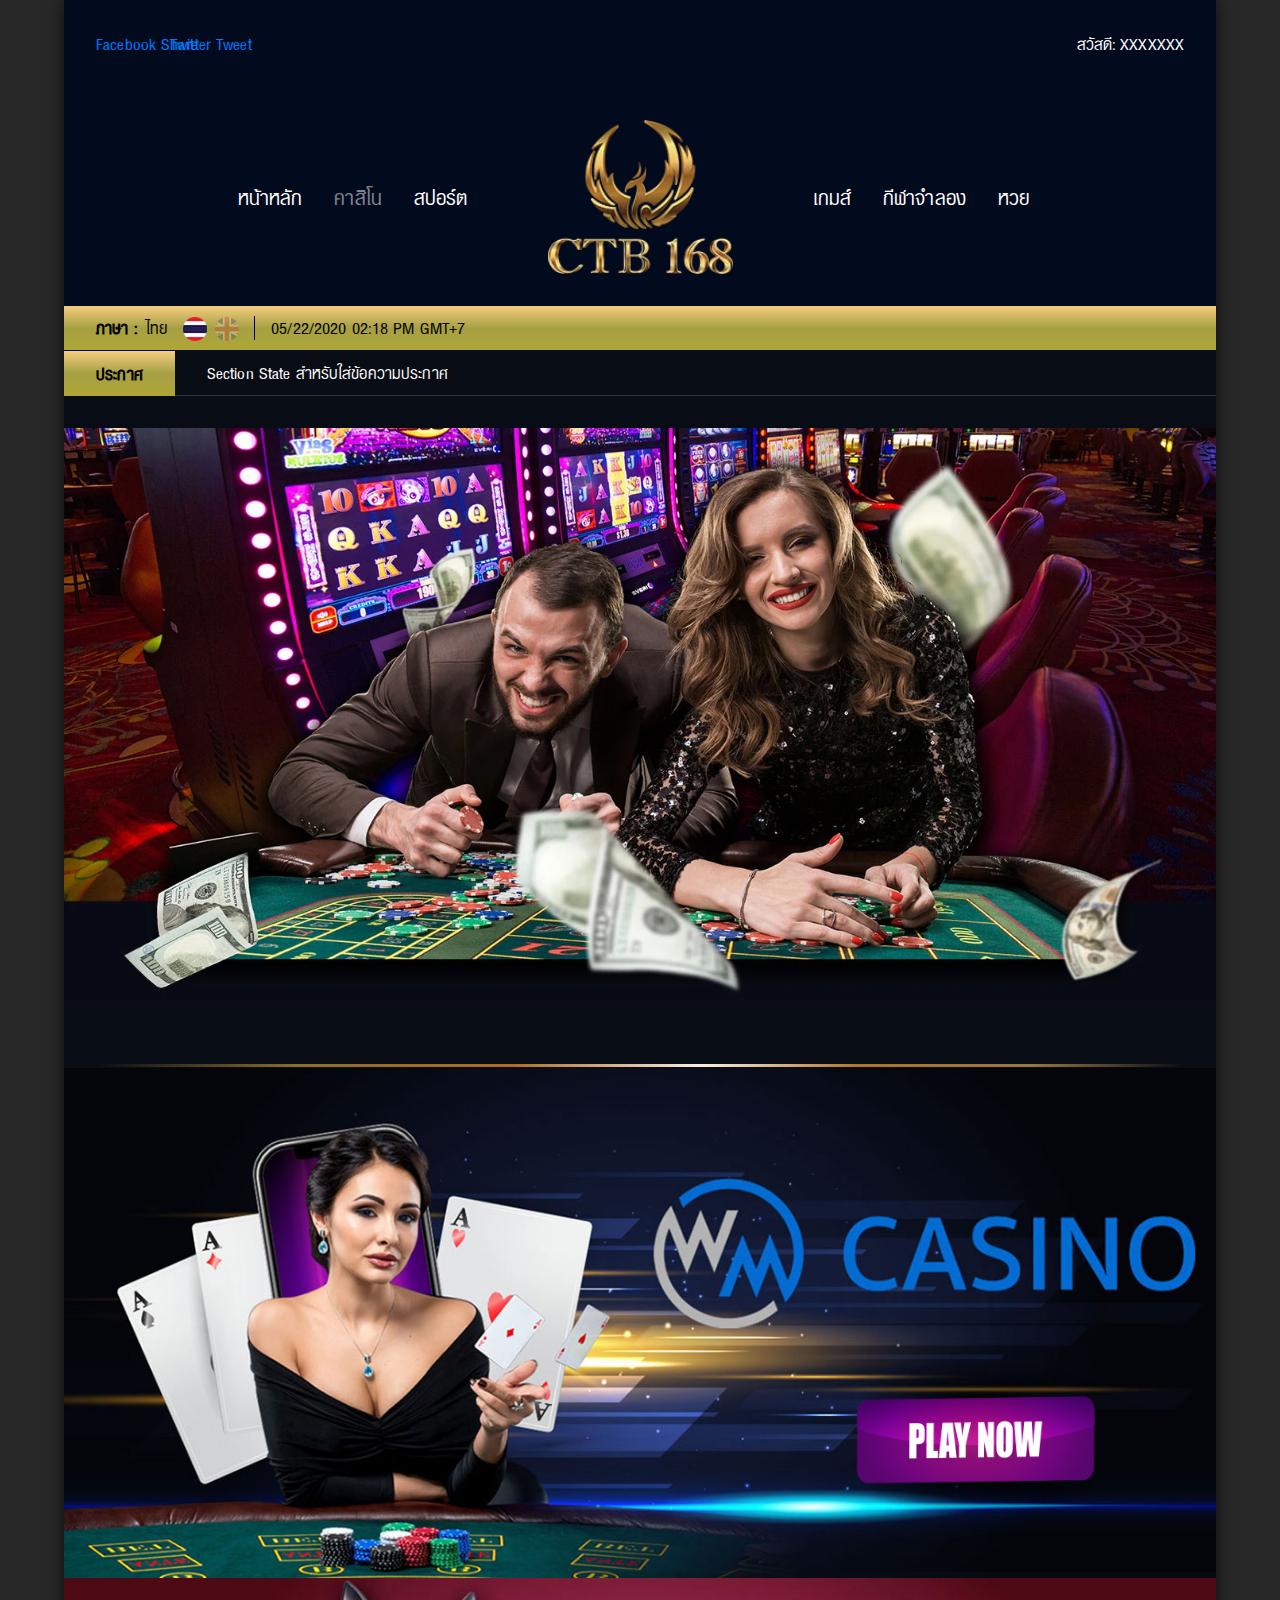
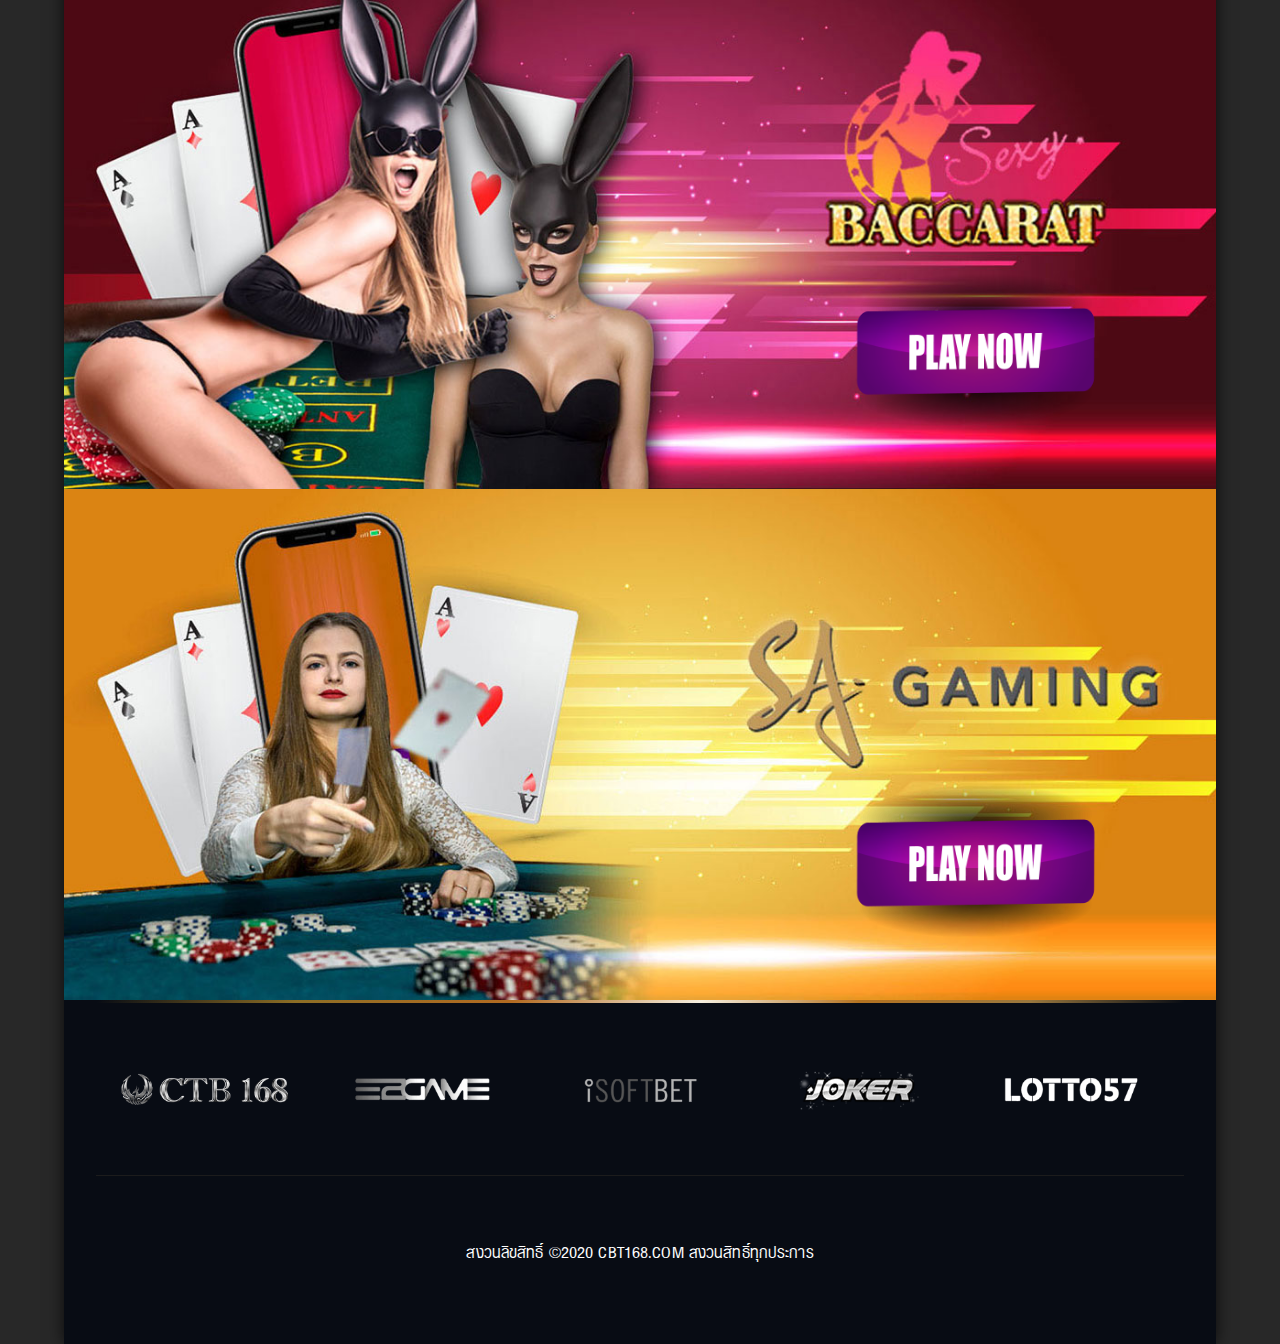
<file: live-casino.html>
<!DOCTYPE html>
<html lang="en">

<head>
  <meta charset="UTF-8" />
  <meta name="viewport" content="width=device-width, initial-scale=1.0" />
  <meta http-equiv="X-UA-Compatible" content="IE=edge" />
  <title>CTB 168 - การเดิมพันกีฬาชั้นนำของคุณ</title>
  <meta name="description" content="รวมผลิตภัณฑ์มากมายให้คุณได้ร่วมสนุกเพลินเพลินไปกับผลิตภัณฑ์ชั้นนำของโลก" />

  <!-- Start Devices assets -->
  <meta name="theme-color" content="#020a1e" />
  <meta name="msapplication-TileColor" content="#020a1e" />
  <meta name="msapplication-TileImage" content="src/devices/ms-icon-144x144.png" />
  <link rel="apple-touch-icon" sizes="57x57" href="src/devices/apple-icon-57x57.png" />
  <link rel="apple-touch-icon" sizes="60x60" href="src/devices/apple-icon-60x60.png" />
  <link rel="apple-touch-icon" sizes="72x72" href="src/devices/apple-icon-72x72.png" />
  <link rel="apple-touch-icon" sizes="76x76" href="src/devices/apple-icon-76x76.png" />
  <link rel="apple-touch-icon" sizes="114x114" href="src/devices/apple-icon-114x114.png" />
  <link rel="apple-touch-icon" sizes="120x120" href="src/devices/apple-icon-120x120.png" />
  <link rel="apple-touch-icon" sizes="144x144" href="src/devices/apple-icon-144x144.png" />
  <link rel="apple-touch-icon" sizes="152x152" href="src/devices/apple-icon-152x152.png" />
  <link rel="apple-touch-icon" sizes="180x180" href="src/devices/apple-icon-180x180.png" />
  <link rel="icon" type="image/png" sizes="192x192" href="src/devices/android-icon-192x192.png" />
  <link rel="icon" type="image/png" sizes="32x32" href="src/devices/favicon-32x32.png" />
  <link rel="icon" type="image/png" sizes="96x96" href="src/devices/favicon-96x96.png" />
  <link rel="icon" type="image/png" sizes="16x16" href="src/devices/favicon-16x16.png" />
  <link rel="manifest" href="manifest.json" />
  <!-- End Devices assets -->

  <!-- Start Open Graph -->
  <meta property="og:title" content="CTB 168 การเดิมพันกีฬาชั้นนำของคุณ" />
  <meta property="og:url" content="http://www2.ctb168.net/" />
  <meta property="og:type" content="Casino" />
  <meta property="og:description" content="รวมผลิตภัณฑ์มากมายให้คุณได้ร่วมสนุกเพลินเพลินไปกับผลิตภัณฑ์ชั้นนำของโลก" />
  <meta property="og:locale" content="en_GB" />
  <meta property="og:site_name" content="เว็บคาสิโนออนไลน์ SEXYGAME66 ที่มีบาคาร่าเซ็กซี่ที่สุด" />
  <meta property="og:image" content="src/assets/social/card.jpg" />
  <meta property="og:image:secure_url" content="src/assets/social/card.jpg" />
  <!-- End Open Graph -->

  <!-- Start Twitter Cards -->
  <meta name="twitter:card" content="summary" />
  <meta name="twitter:title" content="CTB 168 การเดิมพันกีฬาชั้นนำของคุณ" />
  <meta name="twitter:description" content="รวมผลิตภัณฑ์มากมายให้คุณได้ร่วมสนุกเพลินเพลินไปกับผลิตภัณฑ์ชั้นนำของโลก" />
  <meta name="twitter:image" content="src/assets/social/card.jpg" />
  <!-- End Twitter Cards -->

  <!-- Start Style Sheet -->
  <link rel="stylesheet" href="src/styles/styles.css" />
  <!-- End Style Sheet -->
</head>

<body class="ctb168">
  <div class="ctb168-app">
    <div class="state">
      <!-- Start Page State -->
      <div class="ctb168-page">
        <div class="state">
          <div class="ctb168-bar">
            <div class="state">
              <div class="widget-social">
                <div class="state">
                  <div class="social -facebook">
                    <!-- Start Facebook Share Button -->
                    <div class="fb-share-button" data-href="http://www.ctb168.net/" data-layout="button" data-size="small">
                      <a target="_blank" href="https://www.facebook.com/sharer/sharer.php?u=http%3A%2F%2Fwww.ctb168.net%2F&amp;src=sdkpreparse" class="fb-xfbml-parse-ignore">Facebook Share</a>
                    </div>
                    <!-- End Facebook Share Button -->
                  </div>

                  <div class="social -twitter">
                    <!-- Start Twitter Share Button -->
                    <a href="https://twitter.com/share?ref_src=twsrc%5Etfw" class="twitter-share-button" data-show-count="false">Twitter Tweet</a>
                    <!-- End Twitter Share Button -->
                  </div>

                  <div class="social -line">
                    <!-- Start Line Share Button -->
                    <div class="line-it-button" data-lang="en" data-type="friend" data-lineid="@ctb168" data-count="true" data-home="true" style="display: none;"></div>
                    <!-- End Line Share Button -->
                  </div>
                </div>
              </div>

              <div class="bar-form">
                <div class="state">
                  <div class="widget-welcome">
                    <div class="state">
                      <span class="welcome">สวัสดี:</span>
                      <span class="user">XXXXXXX</span>
                    </div>
                  </div>
                </div>
              </div>
            </div>
          </div>

          <!-- Start Page Header -->
          <header class="ctb168-header">
            <div class="state">
              <div class="column -navleft">
                <nav class="header-nav">
                  <ul class="state">
                    <li class="list">
                      <a class="router" href="index.html">หน้าหลัก</a>
                    </li>

                    <li class="list">
                      <a class="router -active" href="live-casino.html">คาสิโน</a>
                    </li>

                    <li class="list">
                      <a class="router" href="sports.html">สปอร์ต</a>
                    </li>
                  </ul>
                </nav>
              </div>

              <div class="column -brand">
                <div class="header-brand -home">
                  <span class="state">
                    <a class="brand-router" href="index.html">
                      <picture>
                        <source srcset=" src/assets/brand/ctb168/ctb168-home--@1x.webp 1x, src/assets/brand/ctb168/ctb168-home--@2x.webp 2x, src/assets/brand/ctb168/ctb168-home--@3x.webp 3x " type="image/webp" />
                        <source srcset=" src/assets/brand/ctb168/ctb168-home--@1x.png 1x, src/assets/brand/ctb168/ctb168-home--@2x.png 2x, src/assets/brand/ctb168/ctb168-home--@3x.png 3x " type="image/png" />
                        <img srcset=" src/assets/brand/ctb168/ctb168-home--@1x.png 1x, src/assets/brand/ctb168/ctb168-home--@2x.png 2x, src/assets/brand/ctb168/ctb168-home--@3x.png 3x " alt="CTB168" />
                      </picture>
                    </a>
                  </span>
                </div>
              </div>

              <div class="column -navright">
                <nav class="header-nav -right">
                  <ul class="state">
                    <li class="list">
                      <a class="router" href="games.html">เกมส์</a>
                    </li>

                    <li class="list">
                      <a class="router" href="template-visual-sports.html">กีฬาจำลอง</a>
                    </li>

                    <li class="list">
                      <a class="router" href="template-lotto.html">หวย</a>
                    </li>
                  </ul>
                </nav>
              </div>

              <div class="header-berger">
                <div class="state">
                  <button class="berger-button interactive-handle-berger" aria-label="menu" type="button">
                    <span class="line interactive-handle-berger-line1 -l1"></span>
                    <span class="line interactive-handle-berger-line2 -l2"></span>
                    <span class="line interactive-handle-berger-line3 -l3"></span>
                    <span class="line interactive-handle-berger-line4 -l4"></span>
                  </button>
                </div>
              </div>

              <div class="header-bacon interactive-bacon-state">
                <div class="asset-spacer"></div>
                <div class="state">
                  <div class="bacon-apps">
                    <div class="state">
                      <a class="app -casino" href="live-casino.html">
                        <div class="card-product">
                          <div class="state">
                            <div class="cover">
                              <picture>
                                <source srcset=" src/assets/images/products/product-livecasino--large.webp " media="(min-width: 1200px)" type="image/webp" />
                                <source srcset=" src/assets/images/products/product-livecasino--medium.webp " media="(min-width: 992px)" type="image/webp" />
                                <source srcset=" src/assets/images/products/product-livecasino--large.png " media="(min-width: 1200px)" type="image/png" />
                                <source srcset=" src/assets/images/products/product-livecasino--medium.png " media="(min-width: 992px)" type="image/png" />
                                <img src="src/assets/images/products/product-livecasino--medium.png" alt="ไลฟ์คาสิโน" />
                              </picture>
                            </div>

                            <h2 class="title">ไลฟ์คาสิโน</h2>
                          </div>
                        </div>
                      </a>

                      <a class="app -sport" href="sports.html">
                        <div class="card-product">
                          <div class="state">
                            <div class="cover">
                              <picture>
                                <source srcset=" src/assets/images/products/product-sport--large.webp " media="(min-width: 1200px)" type="image/webp" />
                                <source srcset=" src/assets/images/products/product-sport--medium.webp " media="(min-width: 992px)" type="image/webp" />
                                <source srcset=" src/assets/images/products/product-sport--large.png " media="(min-width: 1200px)" type="image/png" />
                                <source srcset=" src/assets/images/products/product-sport--medium.png " media="(min-width: 992px)" type="image/png" />
                                <img src="src/assets/images/products/product-sport--medium.png" alt="สปอร์ต" />
                              </picture>
                            </div>

                            <h2 class="title">สปอร์ต</h2>
                          </div>
                        </div>
                      </a>

                      <a class="app -lotto" href="template-lotto.html">
                        <div class="card-product">
                          <div class="state">
                            <div class="cover">
                              <picture>
                                <source srcset=" src/assets/images/products/product-lotto--large.webp " media="(min-width: 1200px)" type="image/webp" />
                                <source srcset=" src/assets/images/products/product-lotto--medium.webp " media="(min-width: 992px)" type="image/webp" />
                                <source srcset=" src/assets/images/products/product-lotto--large.png " media="(min-width: 1200px)" type="image/png" />
                                <source srcset=" src/assets/images/products/product-lotto--medium.png " media="(min-width: 992px)" type="image/png" />
                                <img src="src/assets/images/products/product-lotto--medium.png" alt="หวยออนไลน์" />
                              </picture>
                            </div>

                            <h2 class="title">หวยออนไลน์</h2>
                          </div>
                        </div>
                      </a>

                      <a class="app -virtual" href="template-visual-sports.html">
                        <div class="card-product">
                          <div class="state">
                            <div class="cover">
                              <picture>
                                <source srcset=" src/assets/images/products/product-virtualsport--large.webp " media="(min-width: 1200px)" type="image/webp" />
                                <source srcset=" src/assets/images/products/product-virtualsport--medium.webp " media="(min-width: 992px)" type="image/webp" />
                                <source srcset=" src/assets/images/products/product-virtualsport--large.png " media="(min-width: 1200px)" type="image/png" />
                                <source srcset=" src/assets/images/products/product-virtualsport--medium.png " media="(min-width: 992px)" type="image/png" />
                                <img src="src/assets/images/products/product-virtualsport--medium.png" alt="กีฬาจำลอง" />
                              </picture>
                            </div>

                            <h2 class="title">กีฬาจำลอง</h2>
                          </div>
                        </div>
                      </a>

                      <a class="app -slot" href="games.html">
                        <div class="card-product">
                          <div class="state">
                            <div class="cover">
                              <picture>
                                <source srcset=" src/assets/images/products/product-slot--large.webp " media="(min-width: 1200px)" type="image/webp" />
                                <source srcset=" src/assets/images/products/product-slot--medium.webp " media="(min-width: 992px)" type="image/webp" />
                                <source srcset=" src/assets/images/products/product-slot--large.png " media="(min-width: 1200px)" type="image/png" />
                                <source srcset=" src/assets/images/products/product-slot--medium.png " media="(min-width: 992px)" type="image/png" />
                                <img src="src/assets/images/products/product-slot--medium.png" alt="สล็อต" />
                              </picture>
                            </div>

                            <h2 class="title">สล็อต</h2>
                          </div>
                        </div>
                      </a>
                    </div>
                  </div>
                </div>
              </div>
            </div>
          </header>
          <!-- End Page Header -->

          <!-- Start Page Statusbar -->
          <div class="ctb168-statusbar">
            <div class="state">
              <div class="statusbar-status">
                <div class="state">
                  <div class="status-content">
                    <div class="state">
                      <div class="widget-cmstranslate">
                        <div class="state">
                          <div class="title">ภาษา :</div>
                          <div class="switch">ไทย</div>

                          <div class="flag">
                            <!-- Start Lanuages Thai Link -->
                            <a class="button -first -active" href="#">
                              <picture>
                                <source srcset="
                                      src/assets/icons/flag/flag-thailand--@1x.webp 1x,
                                      src/assets/icons/flag/flag-thailand--@2x.webp 2x,
                                      src/assets/icons/flag/flag-thailand--@3x.webp 3x
                                    " type="image/webp" />
                                <source srcset="
                                      src/assets/icons/flag/flag-thailand--@1x.png 1x,
                                      src/assets/icons/flag/flag-thailand--@2x.png 2x,
                                      src/assets/icons/flag/flag-thailand--@3x.png 3x
                                    " type="image/png" />
                                <img srcset="
                                      src/assets/icons/flag/flag-thailand--@1x.png 1x,
                                      src/assets/icons/flag/flag-thailand--@2x.png 2x,
                                      src/assets/icons/flag/flag-thailand--@3x.png 3x
                                    " alt="CTB168 Thai" />
                              </picture>
                            </a>
                            <!-- Start Lanuages Thai Link -->

                            <!-- Start Lanuages English Link -->
                            <a class="button" href="#">
                              <picture>
                                <source srcset="
                                      src/assets/icons/flag/flag-english--@1x.webp 1x,
                                      src/assets/icons/flag/flag-english--@2x.webp 2x,
                                      src/assets/icons/flag/flag-english--@3x.webp 3x
                                    " type="image/webp" />
                                <source srcset="src/assets/icons/flag/flag-english--@1x.png 1x, src/assets/icons/flag/flag-english--@2x.png 2x, src/assets/icons/flag/flag-english--@3x.png 3x" type="image/png" />
                                <img srcset="
                                      src/assets/icons/flag/flag-english--@1x.png 1x,
                                      src/assets/icons/flag/flag-english--@2x.png 2x,
                                      src/assets/icons/flag/flag-english--@3x.png 3x
                                    " alt="CTB168 English" />
                              </picture>
                            </a>
                            <!-- End Lanuages English Link -->
                          </div>
                        </div>
                      </div>

                      <div class="widget-timeserver">
                        <div class="state">
                          <div class="script">05/22/2020 02:18 PM GMT+7</div>
                        </div>
                      </div>
                    </div>
                  </div>
                </div>
              </div>

              <div class="statusbar-notice">
                <div class="state">
                  <div class="notice-content">
                    <div class="state">
                      <div class="widget-notice">
                        <div class="state">
                          <div class="title">ประกาศ</div>

                          <div class="script">
                            <span class="text">
                              Section State สำหรับใส่ข้อความประกาศ
                            </span>
                          </div>
                        </div>
                      </div>
                    </div>
                  </div>
                </div>
              </div>
            </div>
          </div>
          <!-- End Page Statusbar -->

          <!-- Start Page Main -->
          <main class="ctb168-main">
            <div class="state">
              <!-- Start Main Hilight -->
              <div class="main-hilight">
                <div class="state">
                  <picture>
                    <source srcset=" src/assets/images/hilight/hilight-casinoandslot--large.webp " media="(min-width: 1200px)" type="image/webp" />
                    <source srcset=" src/assets/images/hilight/hilight-casinoandslot--medium.webp " media="(min-width: 992px)" type="image/webp" />
                    <source srcset=" src/assets/images/hilight/hilight-casinoandslot--large.jpg " media="(min-width: 1200px)" type="image/jpeg" />
                    <source srcset=" src/assets/images/hilight/hilight-casinoandslot--medium.jpg " media="(min-width: 992px)" type="image/jpeg" />
                    <img src="src/assets/images/hilight/hilight-casinoandslot--medium.jpg" alt="พนันคาสิโนและสล็อต" />
                  </picture>
                </div>
              </div>
              <!-- End Main Hilight -->

              <div class="asset-spacer"></div>

              <!-- Start Unique State -->
              <div class="main-apps">
                <div class="state">
                  <div class="card-app">
                    <div class="state">
                      <img src="src/assets/images/sections/section-wmcasino--large.jpg" alt="WM Casino" />
                    </div>

                    <div class="button-app">
                      <a href="#">
                        <img src="src/assets/images/buttons/section-button--large.jpg" alt="WM Casino">
                      </a>
                    </div>
                  </div>

                  <div class="card-app">
                    <div class="state">
                      <img src="src/assets/images/sections/section-sexybaccrat--large.jpg" alt="พนันคาสิโนและสล็อต" />
                    </div>

                    <div class="button-app">
                      <a href="#">
                        <img src="src/assets/images/buttons/section-button--large.jpg" alt="WM Casino">
                      </a>
                    </div>
                  </div>

                  <div class="card-app">
                    <div class="state">
                      <img src="src/assets/images/sections/section-sagaming--large.jpg" alt="พนันคาสิโนและสล็อต" />
                    </div>

                    <div class="button-app">
                      <a href="#">
                        <img src="src/assets/images/buttons/section-button--large.jpg" alt="WM Casino">
                      </a>
                    </div>
                  </div>
                </div>
              </div>
              <!-- End Unique State -->

              <div class="asset-spacer"></div>
            </div>
          </main>
          <!-- Start Page Main -->

          <!-- Start Page Footer -->
          <footer class="ctb168-footer">
            <div class="state">
              <div class="footer-providers">
                <div class="state interactive-carousel-providers">
                  <div class="provider-item -grayscale">
                    <picture>
                      <source srcset=" src/assets/images/providers/provider-ctb168--large.webp " media="(min-width: 1200px)" type="image/webp" />
                      <source srcset=" src/assets/images/providers/provider-ctb168--medium.webp " media="(min-width: 992px)" type="image/webp" />
                      <source srcset=" src/assets/images/providers/provider-ctb168--large.png " media="(min-width: 1200px)" type="image/png" />
                      <source srcset=" src/assets/images/providers/provider-ctb168--medium.png " media="(min-width: 992px)" type="image/png" />
                      <img src="src/assets/images/providers/provider-ctb168--medium.png" alt="CTB168" />
                    </picture>
                  </div>

                  <div class="provider-item -grayscale">
                    <picture>
                      <source srcset=" src/assets/images/providers/provider-ezgame--large.webp " media="(min-width: 1200px)" type="image/webp" />
                      <source srcset=" src/assets/images/providers/provider-ezgame--medium.webp " media="(min-width: 992px)" type="image/webp" />
                      <source srcset=" src/assets/images/providers/provider-ezgame--large.png " media="(min-width: 1200px)" type="image/png" />
                      <source srcset=" src/assets/images/providers/provider-ezgame--medium.png " media="(min-width: 992px)" type="image/png" />
                      <img src="src/assets/images/providers/provider-ezgame--medium.png" alt="Ez Game" />
                    </picture>
                  </div>

                  <div class="provider-item -grayscale">
                    <picture>
                      <source srcset=" src/assets/images/providers/provider-isoftbet--large.webp " media="(min-width: 1200px)" type="image/webp" />
                      <source srcset=" src/assets/images/providers/provider-isoftbet--medium.webp " media="(min-width: 992px)" type="image/webp" />
                      <source srcset=" src/assets/images/providers/provider-isoftbet--large.png " media="(min-width: 1200px)" type="image/png" />
                      <source srcset=" src/assets/images/providers/provider-isoftbet--medium.png " media="(min-width: 992px)" type="image/png" />
                      <img src="src/assets/images/providers/provider-isoftbet--medium.png" alt="iSoft bet" />
                    </picture>
                  </div>

                  <div class="provider-item -grayscale">
                    <picture>
                      <source srcset=" src/assets/images/providers/provider-joker--large.webp " media="(min-width: 1200px)" type="image/webp" />
                      <source srcset=" src/assets/images/providers/provider-joker--medium.webp " media="(min-width: 992px)" type="image/webp" />
                      <source srcset=" src/assets/images/providers/provider-joker--large.png " media="(min-width: 1200px)" type="image/png" />
                      <source srcset=" src/assets/images/providers/provider-joker--medium.png " media="(min-width: 992px)" type="image/png" />
                      <img src="src/assets/images/providers/provider-joker--medium.png" alt="Joker Gameing" />
                    </picture>
                  </div>

                  <div class="provider-item -grayscale">
                    <picture>
                      <source srcset=" src/assets/images/providers/provider-lotto57--large.webp " media="(min-width: 1200px)" type="image/webp" />
                      <source srcset=" src/assets/images/providers/provider-lotto57--medium.webp " media="(min-width: 992px)" type="image/webp" />
                      <source srcset=" src/assets/images/providers/provider-lotto57--large.png " media="(min-width: 1200px)" type="image/png" />
                      <source srcset=" src/assets/images/providers/provider-lotto57--medium.png " media="(min-width: 992px)" type="image/png" />
                      <img src="src/assets/images/providers/provider-lotto57--medium.png" alt="Lotto57" />
                    </picture>
                  </div>

                  <div class="provider-item -grayscale">
                    <picture>
                      <source srcset=" src/assets/images/providers/provider-sagameing--large.webp " media="(min-width: 1200px)" type="image/webp" />
                      <source srcset=" src/assets/images/providers/provider-sagameing--medium.webp " media="(min-width: 992px)" type="image/webp" />
                      <source srcset=" src/assets/images/providers/provider-sagameing--large.png " media="(min-width: 1200px)" type="image/png" />
                      <source srcset=" src/assets/images/providers/provider-sagameing--medium.png " media="(min-width: 992px)" type="image/png" />
                      <img src="src/assets/images/providers/provider-sagameing--medium.png" alt="SA Gameing" />
                    </picture>
                  </div>

                  <div class="provider-item -grayscale">
                    <picture>
                      <source srcset=" src/assets/images/providers/provider-sexybarcarat--large.webp " media="(min-width: 1200px)" type="image/webp" />
                      <source srcset=" src/assets/images/providers/provider-sexybarcarat--medium.webp " media="(min-width: 992px)" type="image/webp" />
                      <source srcset=" src/assets/images/providers/provider-sexybarcarat--large.png " media="(min-width: 1200px)" type="image/png" />
                      <source srcset=" src/assets/images/providers/provider-sexybarcarat--medium.png " media="(min-width: 992px)" type="image/png" />
                      <img src="src/assets/images/providers/provider-sexybarcarat--medium.png" alt="Sexy Barcarat" />
                    </picture>
                  </div>

                  <div class="provider-item -grayscale">
                    <picture>
                      <source srcset=" src/assets/images/providers/provider-wmcasino--large.webp " media="(min-width: 1200px)" type="image/webp" />
                      <source srcset=" src/assets/images/providers/provider-wmcasino--medium.webp " media="(min-width: 992px)" type="image/webp" />
                      <source srcset=" src/assets/images/providers/provider-wmcasino--large.png " media="(min-width: 1200px)" type="image/png" />
                      <source srcset=" src/assets/images/providers/provider-wmcasino--medium.png " media="(min-width: 992px)" type="image/png" />
                      <img src="src/assets/images/providers/provider-wmcasino--medium.png" alt="WM Casino" />
                    </picture>
                  </div>
                </div>
              </div>

              <p class="footer-copyright">สงวนลิขสิทธิ์ ©2020 CBT168.COM สงวนสิทธิ์ทุกประการ</p>
            </div>
          </footer>
          <!-- Start Page Footer -->
        </div>
      </div>
      <!-- End Desktop Livecasino State -->
    </div>
  </div>

  <!-- Start Facebook Developer -->
  <div id="fb-root"></div>
  <!--  End Facebook Developer-->

  <!-- Start Third Party Scripts -->
  <script async defer crossorigin="anonymous" src="https://connect.facebook.net/th_TH/sdk.js#xfbml=1&version=v7.0"></script>
  <script async defer crossorigin="anonymous" src="https://platform.twitter.com/widgets.js"></script>
  <script async defer src="https://d.line-scdn.net/r/web/social-plugin/js/thirdparty/loader.min.js"></script>
  <!--  End Interactive Scripts -->

  <!-- Start Third Party Scripts -->
  <script src="src/js/libs.min.js"></script>
  <script src="src/js/app.min.js"></script>
  <!--  End Interactive Scripts -->
</body>

</html>
</file>
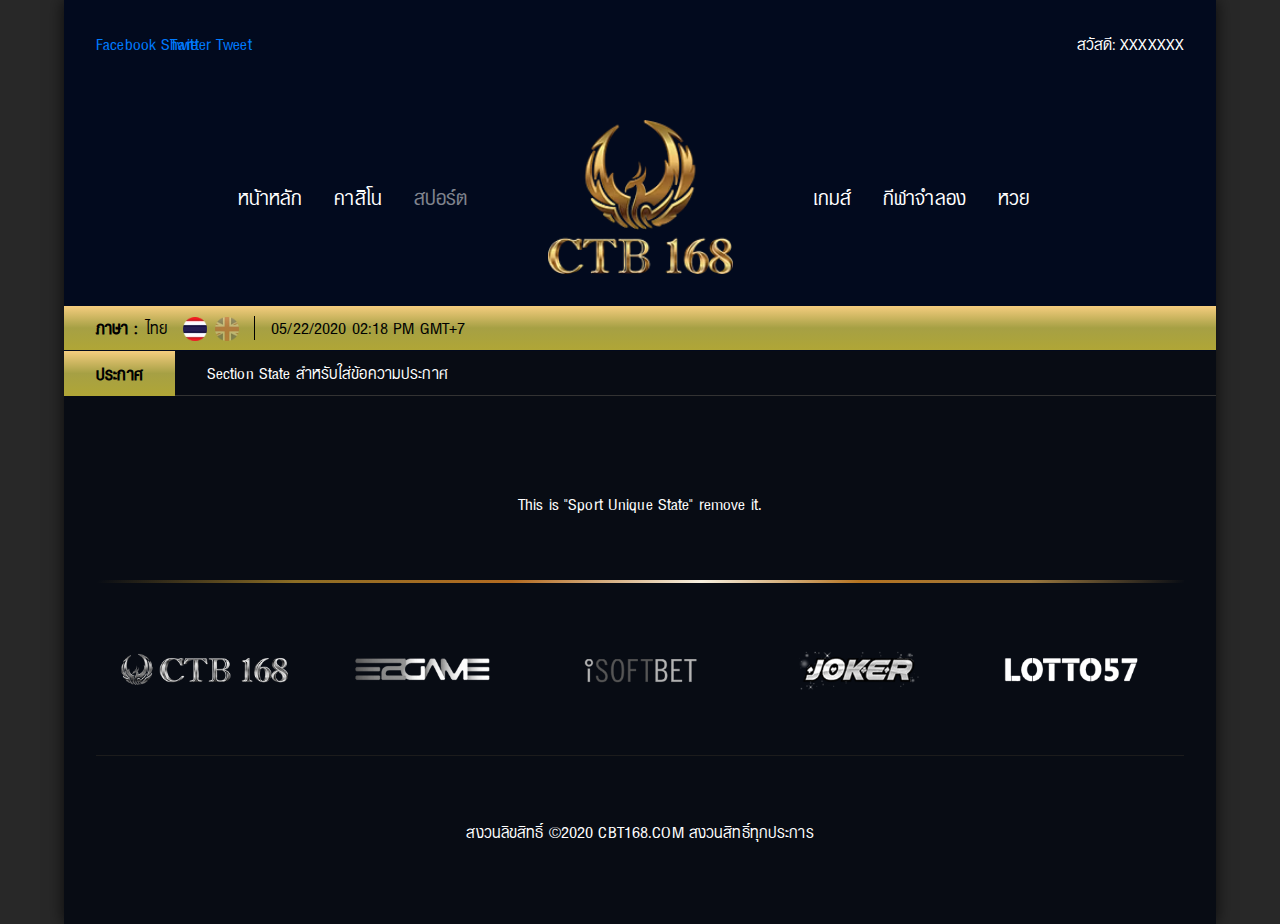
<file: sports.html>
<!DOCTYPE html>
<html lang="en">

<head>
  <meta charset="UTF-8" />
  <meta name="viewport" content="width=device-width, initial-scale=1.0" />
  <meta http-equiv="X-UA-Compatible" content="IE=edge" />
  <title>CTB 168 - การเดิมพันกีฬาชั้นนำของคุณ</title>
  <meta name="description" content="รวมผลิตภัณฑ์มากมายให้คุณได้ร่วมสนุกเพลินเพลินไปกับผลิตภัณฑ์ชั้นนำของโลก" />

  <!-- Start Devices assets -->
  <meta name="theme-color" content="#020a1e" />
  <meta name="msapplication-TileColor" content="#020a1e" />
  <meta name="msapplication-TileImage" content="src/devices/ms-icon-144x144.png" />
  <link rel="apple-touch-icon" sizes="57x57" href="src/devices/apple-icon-57x57.png" />
  <link rel="apple-touch-icon" sizes="60x60" href="src/devices/apple-icon-60x60.png" />
  <link rel="apple-touch-icon" sizes="72x72" href="src/devices/apple-icon-72x72.png" />
  <link rel="apple-touch-icon" sizes="76x76" href="src/devices/apple-icon-76x76.png" />
  <link rel="apple-touch-icon" sizes="114x114" href="src/devices/apple-icon-114x114.png" />
  <link rel="apple-touch-icon" sizes="120x120" href="src/devices/apple-icon-120x120.png" />
  <link rel="apple-touch-icon" sizes="144x144" href="src/devices/apple-icon-144x144.png" />
  <link rel="apple-touch-icon" sizes="152x152" href="src/devices/apple-icon-152x152.png" />
  <link rel="apple-touch-icon" sizes="180x180" href="src/devices/apple-icon-180x180.png" />
  <link rel="icon" type="image/png" sizes="192x192" href="src/devices/android-icon-192x192.png" />
  <link rel="icon" type="image/png" sizes="32x32" href="src/devices/favicon-32x32.png" />
  <link rel="icon" type="image/png" sizes="96x96" href="src/devices/favicon-96x96.png" />
  <link rel="icon" type="image/png" sizes="16x16" href="src/devices/favicon-16x16.png" />
  <link rel="manifest" href="manifest.json" />
  <!-- End Devices assets -->

  <!-- Start Open Graph -->
  <meta property="og:title" content="CTB 168 การเดิมพันกีฬาชั้นนำของคุณ" />
  <meta property="og:url" content="http://www2.ctb168.net/" />
  <meta property="og:type" content="Casino" />
  <meta property="og:description" content="รวมผลิตภัณฑ์มากมายให้คุณได้ร่วมสนุกเพลินเพลินไปกับผลิตภัณฑ์ชั้นนำของโลก" />
  <meta property="og:locale" content="en_GB" />
  <meta property="og:site_name" content="เว็บคาสิโนออนไลน์ SEXYGAME66 ที่มีบาคาร่าเซ็กซี่ที่สุด" />
  <meta property="og:image" content="src/assets/social/card.jpg" />
  <meta property="og:image:secure_url" content="src/assets/social/card.jpg" />
  <!-- End Open Graph -->

  <!-- Start Twitter Cards -->
  <meta name="twitter:card" content="summary" />
  <meta name="twitter:title" content="CTB 168 การเดิมพันกีฬาชั้นนำของคุณ" />
  <meta name="twitter:description" content="รวมผลิตภัณฑ์มากมายให้คุณได้ร่วมสนุกเพลินเพลินไปกับผลิตภัณฑ์ชั้นนำของโลก" />
  <meta name="twitter:image" content="src/assets/social/card.jpg" />
  <!-- End Twitter Cards -->

  <!-- Start Style Sheet -->
  <link rel="stylesheet" href="src/styles/styles.css" />
  <!-- End Style Sheet -->
</head>

<body class="ctb168">
  <div class="ctb168-app">
    <div class="state">
      <!-- Start Page State -->
      <div class="ctb168-page">
        <div class="state">
          <div class="ctb168-bar">
            <div class="state">
              <div class="widget-social">
                <div class="state">
                  <div class="social -facebook">
                    <!-- Start Facebook Share Button -->
                    <div class="fb-share-button" data-href="http://www.ctb168.net/" data-layout="button" data-size="small">
                      <a target="_blank" href="https://www.facebook.com/sharer/sharer.php?u=http%3A%2F%2Fwww.ctb168.net%2F&amp;src=sdkpreparse" class="fb-xfbml-parse-ignore">Facebook Share</a>
                    </div>
                    <!-- End Facebook Share Button -->
                  </div>

                  <div class="social -twitter">
                    <!-- Start Twitter Share Button -->
                    <a href="https://twitter.com/share?ref_src=twsrc%5Etfw" class="twitter-share-button" data-show-count="false">Twitter Tweet</a>
                    <!-- End Twitter Share Button -->
                  </div>

                  <div class="social -line">
                    <!-- Start Line Share Button -->
                    <div class="line-it-button" data-lang="en" data-type="friend" data-lineid="@ctb168" data-count="true" data-home="true" style="display: none;"></div>
                    <!-- End Line Share Button -->
                  </div>
                </div>
              </div>

              <div class="bar-form">
                <div class="state">
                  <div class="widget-welcome">
                    <div class="state">
                      <span class="welcome">สวัสดี:</span>
                      <span class="user">XXXXXXX</span>
                    </div>
                  </div>
                </div>
              </div>
            </div>
          </div>

          <!-- Start Page Header -->
          <header class="ctb168-header">
            <div class="state">
              <div class="column -navleft">
                <nav class="header-nav">
                  <ul class="state">
                    <li class="list">
                      <a class="router" href="index.html">หน้าหลัก</a>
                    </li>

                    <li class="list">
                      <a class="router" href="live-casino.html">คาสิโน</a>
                    </li>

                    <li class="list">
                      <a class="router -active" href="sports.html">สปอร์ต</a>
                    </li>
                  </ul>
                </nav>
              </div>

              <div class="column -brand">
                <div class="header-brand -home">
                  <span class="state">
                    <a class="brand-router" href="index.html">
                      <picture>
                        <source srcset=" src/assets/brand/ctb168/ctb168-home--@1x.webp 1x, src/assets/brand/ctb168/ctb168-home--@2x.webp 2x, src/assets/brand/ctb168/ctb168-home--@3x.webp 3x " type="image/webp" />
                        <source srcset=" src/assets/brand/ctb168/ctb168-home--@1x.png 1x, src/assets/brand/ctb168/ctb168-home--@2x.png 2x, src/assets/brand/ctb168/ctb168-home--@3x.png 3x " type="image/png" />
                        <img srcset=" src/assets/brand/ctb168/ctb168-home--@1x.png 1x, src/assets/brand/ctb168/ctb168-home--@2x.png 2x, src/assets/brand/ctb168/ctb168-home--@3x.png 3x " alt="CTB168" />
                      </picture>
                    </a>
                  </span>
                </div>
              </div>

              <div class="column -navright">
                <nav class="header-nav -right">
                  <ul class="state">
                    <li class="list">
                      <a class="router" href="games.html">เกมส์</a>
                    </li>

                    <li class="list">
                      <a class="router" href="template-visual-sports.html">กีฬาจำลอง</a>
                    </li>

                    <li class="list">
                      <a class="router" href="template-lotto.html">หวย</a>
                    </li>
                  </ul>
                </nav>
              </div>

              <div class="header-berger">
                <div class="state">
                  <button class="berger-button interactive-handle-berger" aria-label="menu" type="button">
                    <span class="line interactive-handle-berger-line1 -l1"></span>
                    <span class="line interactive-handle-berger-line2 -l2"></span>
                    <span class="line interactive-handle-berger-line3 -l3"></span>
                    <span class="line interactive-handle-berger-line4 -l4"></span>
                  </button>
                </div>
              </div>

              <div class="header-bacon interactive-bacon-state">
                <div class="asset-spacer"></div>
                <div class="state">
                  <div class="bacon-apps">
                    <div class="state">
                      <a class="app -casino" href="live-casino.html">
                        <div class="card-product">
                          <div class="state">
                            <div class="cover">
                              <picture>
                                <source srcset=" src/assets/images/products/product-livecasino--large.webp " media="(min-width: 1200px)" type="image/webp" />
                                <source srcset=" src/assets/images/products/product-livecasino--medium.webp " media="(min-width: 992px)" type="image/webp" />
                                <source srcset=" src/assets/images/products/product-livecasino--large.png " media="(min-width: 1200px)" type="image/png" />
                                <source srcset=" src/assets/images/products/product-livecasino--medium.png " media="(min-width: 992px)" type="image/png" />
                                <img src="src/assets/images/products/product-livecasino--medium.png" alt="ไลฟ์คาสิโน" />
                              </picture>
                            </div>

                            <h2 class="title">ไลฟ์คาสิโน</h2>
                          </div>
                        </div>
                      </a>

                      <a class="app -sport" href="sports.html">
                        <div class="card-product">
                          <div class="state">
                            <div class="cover">
                              <picture>
                                <source srcset=" src/assets/images/products/product-sport--large.webp " media="(min-width: 1200px)" type="image/webp" />
                                <source srcset=" src/assets/images/products/product-sport--medium.webp " media="(min-width: 992px)" type="image/webp" />
                                <source srcset=" src/assets/images/products/product-sport--large.png " media="(min-width: 1200px)" type="image/png" />
                                <source srcset=" src/assets/images/products/product-sport--medium.png " media="(min-width: 992px)" type="image/png" />
                                <img src="src/assets/images/products/product-sport--medium.png" alt="สปอร์ต" />
                              </picture>
                            </div>

                            <h2 class="title">สปอร์ต</h2>
                          </div>
                        </div>
                      </a>

                      <a class="app -lotto" href="template-lotto.html">
                        <div class="card-product">
                          <div class="state">
                            <div class="cover">
                              <picture>
                                <source srcset=" src/assets/images/products/product-lotto--large.webp " media="(min-width: 1200px)" type="image/webp" />
                                <source srcset=" src/assets/images/products/product-lotto--medium.webp " media="(min-width: 992px)" type="image/webp" />
                                <source srcset=" src/assets/images/products/product-lotto--large.png " media="(min-width: 1200px)" type="image/png" />
                                <source srcset=" src/assets/images/products/product-lotto--medium.png " media="(min-width: 992px)" type="image/png" />
                                <img src="src/assets/images/products/product-lotto--medium.png" alt="หวยออนไลน์" />
                              </picture>
                            </div>

                            <h2 class="title">หวยออนไลน์</h2>
                          </div>
                        </div>
                      </a>

                      <a class="app -virtual" href="template-visual-sports.html">
                        <div class="card-product">
                          <div class="state">
                            <div class="cover">
                              <picture>
                                <source srcset=" src/assets/images/products/product-virtualsport--large.webp " media="(min-width: 1200px)" type="image/webp" />
                                <source srcset=" src/assets/images/products/product-virtualsport--medium.webp " media="(min-width: 992px)" type="image/webp" />
                                <source srcset=" src/assets/images/products/product-virtualsport--large.png " media="(min-width: 1200px)" type="image/png" />
                                <source srcset=" src/assets/images/products/product-virtualsport--medium.png " media="(min-width: 992px)" type="image/png" />
                                <img src="src/assets/images/products/product-virtualsport--medium.png" alt="กีฬาจำลอง" />
                              </picture>
                            </div>

                            <h2 class="title">กีฬาจำลอง</h2>
                          </div>
                        </div>
                      </a>

                      <a class="app -slot" href="games.html">
                        <div class="card-product">
                          <div class="state">
                            <div class="cover">
                              <picture>
                                <source srcset=" src/assets/images/products/product-slot--large.webp " media="(min-width: 1200px)" type="image/webp" />
                                <source srcset=" src/assets/images/products/product-slot--medium.webp " media="(min-width: 992px)" type="image/webp" />
                                <source srcset=" src/assets/images/products/product-slot--large.png " media="(min-width: 1200px)" type="image/png" />
                                <source srcset=" src/assets/images/products/product-slot--medium.png " media="(min-width: 992px)" type="image/png" />
                                <img src="src/assets/images/products/product-slot--medium.png" alt="สล็อต" />
                              </picture>
                            </div>

                            <h2 class="title">สล็อต</h2>
                          </div>
                        </div>
                      </a>
                    </div>
                  </div>
                </div>
              </div>
            </div>
          </header>
          <!-- End Page Header -->

          <!-- Start Page Statusbar -->
          <div class="ctb168-statusbar">
            <div class="state">
              <div class="statusbar-status">
                <div class="state">
                  <div class="status-content">
                    <div class="state">
                      <div class="widget-cmstranslate">
                        <div class="state">
                          <div class="title">ภาษา :</div>
                          <div class="switch">ไทย</div>

                          <div class="flag">
                            <!-- Start Lanuages Thai Link -->
                            <a class="button -first -active" href="#">
                              <picture>
                                <source srcset="
                                      src/assets/icons/flag/flag-thailand--@1x.webp 1x,
                                      src/assets/icons/flag/flag-thailand--@2x.webp 2x,
                                      src/assets/icons/flag/flag-thailand--@3x.webp 3x
                                    " type="image/webp" />
                                <source srcset="
                                      src/assets/icons/flag/flag-thailand--@1x.png 1x,
                                      src/assets/icons/flag/flag-thailand--@2x.png 2x,
                                      src/assets/icons/flag/flag-thailand--@3x.png 3x
                                    " type="image/png" />
                                <img srcset="
                                      src/assets/icons/flag/flag-thailand--@1x.png 1x,
                                      src/assets/icons/flag/flag-thailand--@2x.png 2x,
                                      src/assets/icons/flag/flag-thailand--@3x.png 3x
                                    " alt="CTB168 Thai" />
                              </picture>
                            </a>
                            <!-- Start Lanuages Thai Link -->

                            <!-- Start Lanuages English Link -->
                            <a class="button" href="#">
                              <picture>
                                <source srcset="
                                      src/assets/icons/flag/flag-english--@1x.webp 1x,
                                      src/assets/icons/flag/flag-english--@2x.webp 2x,
                                      src/assets/icons/flag/flag-english--@3x.webp 3x
                                    " type="image/webp" />
                                <source srcset="src/assets/icons/flag/flag-english--@1x.png 1x, src/assets/icons/flag/flag-english--@2x.png 2x, src/assets/icons/flag/flag-english--@3x.png 3x" type="image/png" />
                                <img srcset="
                                      src/assets/icons/flag/flag-english--@1x.png 1x,
                                      src/assets/icons/flag/flag-english--@2x.png 2x,
                                      src/assets/icons/flag/flag-english--@3x.png 3x
                                    " alt="CTB168 English" />
                              </picture>
                            </a>
                            <!-- End Lanuages English Link -->
                          </div>
                        </div>
                      </div>

                      <div class="widget-timeserver">
                        <div class="state">
                          <div class="script">05/22/2020 02:18 PM GMT+7</div>
                        </div>
                      </div>
                    </div>
                  </div>
                </div>
              </div>

              <div class="statusbar-notice">
                <div class="state">
                  <div class="notice-content">
                    <div class="state">
                      <div class="widget-notice">
                        <div class="state">
                          <div class="title">ประกาศ</div>

                          <div class="script">
                            <span class="text">
                              Section State สำหรับใส่ข้อความประกาศ
                            </span>
                          </div>
                        </div>
                      </div>
                    </div>
                  </div>
                </div>
              </div>
            </div>
          </div>
          <!-- End Page Statusbar -->

          <!-- Start Page Main -->
          <main class="ctb168-main">
            <div class="state">

              <!-- Start Unique State -->
              <div class="main-unigue">
                <div class="state">

                  <!--START THIS IS SAMPLE STATE REMOVE IT -->
                  <div style="text-align: center;">
                    This is "Sport Unique State" remove it.
                  </div>
                  <!-- END THIS IS SAMPLE STATE REMOVE IT -->

                </div>
              </div>
              <!-- End Unique State -->

              <div class="asset-spacer"></div>
            </div>
          </main>
          <!-- Start Page Main -->

          <!-- Start Page Footer -->
          <footer class="ctb168-footer">
            <div class="state">
              <div class="footer-providers">
                <div class="state interactive-carousel-providers">
                  <div class="provider-item -grayscale">
                    <picture>
                      <source srcset=" src/assets/images/providers/provider-ctb168--large.webp " media="(min-width: 1200px)" type="image/webp" />
                      <source srcset=" src/assets/images/providers/provider-ctb168--medium.webp " media="(min-width: 992px)" type="image/webp" />
                      <source srcset=" src/assets/images/providers/provider-ctb168--large.png " media="(min-width: 1200px)" type="image/png" />
                      <source srcset=" src/assets/images/providers/provider-ctb168--medium.png " media="(min-width: 992px)" type="image/png" />
                      <img src="src/assets/images/providers/provider-ctb168--medium.png" alt="CTB168" />
                    </picture>
                  </div>

                  <div class="provider-item -grayscale">
                    <picture>
                      <source srcset=" src/assets/images/providers/provider-ezgame--large.webp " media="(min-width: 1200px)" type="image/webp" />
                      <source srcset=" src/assets/images/providers/provider-ezgame--medium.webp " media="(min-width: 992px)" type="image/webp" />
                      <source srcset=" src/assets/images/providers/provider-ezgame--large.png " media="(min-width: 1200px)" type="image/png" />
                      <source srcset=" src/assets/images/providers/provider-ezgame--medium.png " media="(min-width: 992px)" type="image/png" />
                      <img src="src/assets/images/providers/provider-ezgame--medium.png" alt="Ez Game" />
                    </picture>
                  </div>

                  <div class="provider-item -grayscale">
                    <picture>
                      <source srcset=" src/assets/images/providers/provider-isoftbet--large.webp " media="(min-width: 1200px)" type="image/webp" />
                      <source srcset=" src/assets/images/providers/provider-isoftbet--medium.webp " media="(min-width: 992px)" type="image/webp" />
                      <source srcset=" src/assets/images/providers/provider-isoftbet--large.png " media="(min-width: 1200px)" type="image/png" />
                      <source srcset=" src/assets/images/providers/provider-isoftbet--medium.png " media="(min-width: 992px)" type="image/png" />
                      <img src="src/assets/images/providers/provider-isoftbet--medium.png" alt="iSoft bet" />
                    </picture>
                  </div>

                  <div class="provider-item -grayscale">
                    <picture>
                      <source srcset=" src/assets/images/providers/provider-joker--large.webp " media="(min-width: 1200px)" type="image/webp" />
                      <source srcset=" src/assets/images/providers/provider-joker--medium.webp " media="(min-width: 992px)" type="image/webp" />
                      <source srcset=" src/assets/images/providers/provider-joker--large.png " media="(min-width: 1200px)" type="image/png" />
                      <source srcset=" src/assets/images/providers/provider-joker--medium.png " media="(min-width: 992px)" type="image/png" />
                      <img src="src/assets/images/providers/provider-joker--medium.png" alt="Joker Gameing" />
                    </picture>
                  </div>

                  <div class="provider-item -grayscale">
                    <picture>
                      <source srcset=" src/assets/images/providers/provider-lotto57--large.webp " media="(min-width: 1200px)" type="image/webp" />
                      <source srcset=" src/assets/images/providers/provider-lotto57--medium.webp " media="(min-width: 992px)" type="image/webp" />
                      <source srcset=" src/assets/images/providers/provider-lotto57--large.png " media="(min-width: 1200px)" type="image/png" />
                      <source srcset=" src/assets/images/providers/provider-lotto57--medium.png " media="(min-width: 992px)" type="image/png" />
                      <img src="src/assets/images/providers/provider-lotto57--medium.png" alt="Lotto57" />
                    </picture>
                  </div>

                  <div class="provider-item -grayscale">
                    <picture>
                      <source srcset=" src/assets/images/providers/provider-sagameing--large.webp " media="(min-width: 1200px)" type="image/webp" />
                      <source srcset=" src/assets/images/providers/provider-sagameing--medium.webp " media="(min-width: 992px)" type="image/webp" />
                      <source srcset=" src/assets/images/providers/provider-sagameing--large.png " media="(min-width: 1200px)" type="image/png" />
                      <source srcset=" src/assets/images/providers/provider-sagameing--medium.png " media="(min-width: 992px)" type="image/png" />
                      <img src="src/assets/images/providers/provider-sagameing--medium.png" alt="SA Gameing" />
                    </picture>
                  </div>

                  <div class="provider-item -grayscale">
                    <picture>
                      <source srcset=" src/assets/images/providers/provider-sexybarcarat--large.webp " media="(min-width: 1200px)" type="image/webp" />
                      <source srcset=" src/assets/images/providers/provider-sexybarcarat--medium.webp " media="(min-width: 992px)" type="image/webp" />
                      <source srcset=" src/assets/images/providers/provider-sexybarcarat--large.png " media="(min-width: 1200px)" type="image/png" />
                      <source srcset=" src/assets/images/providers/provider-sexybarcarat--medium.png " media="(min-width: 992px)" type="image/png" />
                      <img src="src/assets/images/providers/provider-sexybarcarat--medium.png" alt="Sexy Barcarat" />
                    </picture>
                  </div>

                  <div class="provider-item -grayscale">
                    <picture>
                      <source srcset=" src/assets/images/providers/provider-wmcasino--large.webp " media="(min-width: 1200px)" type="image/webp" />
                      <source srcset=" src/assets/images/providers/provider-wmcasino--medium.webp " media="(min-width: 992px)" type="image/webp" />
                      <source srcset=" src/assets/images/providers/provider-wmcasino--large.png " media="(min-width: 1200px)" type="image/png" />
                      <source srcset=" src/assets/images/providers/provider-wmcasino--medium.png " media="(min-width: 992px)" type="image/png" />
                      <img src="src/assets/images/providers/provider-wmcasino--medium.png" alt="WM Casino" />
                    </picture>
                  </div>
                </div>
              </div>

              <p class="footer-copyright">สงวนลิขสิทธิ์ ©2020 CBT168.COM สงวนสิทธิ์ทุกประการ</p>
            </div>
          </footer>
          <!-- Start Page Footer -->
        </div>
      </div>
      <!-- End Desktop Livecasino State -->
    </div>
  </div>

  <!-- Start Facebook Developer -->
  <div id="fb-root"></div>
  <!--  End Facebook Developer-->

  <!-- Start Third Party Scripts -->
  <script async defer crossorigin="anonymous" src="https://connect.facebook.net/th_TH/sdk.js#xfbml=1&version=v7.0"></script>
  <script async defer crossorigin="anonymous" src="https://platform.twitter.com/widgets.js"></script>
  <script async defer src="https://d.line-scdn.net/r/web/social-plugin/js/thirdparty/loader.min.js"></script>
  <!--  End Interactive Scripts -->

  <!-- Start Third Party Scripts -->
  <script src="src/js/libs.min.js"></script>
  <script src="src/js/app.min.js"></script>
  <!--  End Interactive Scripts -->
</body>

</html>
</file>
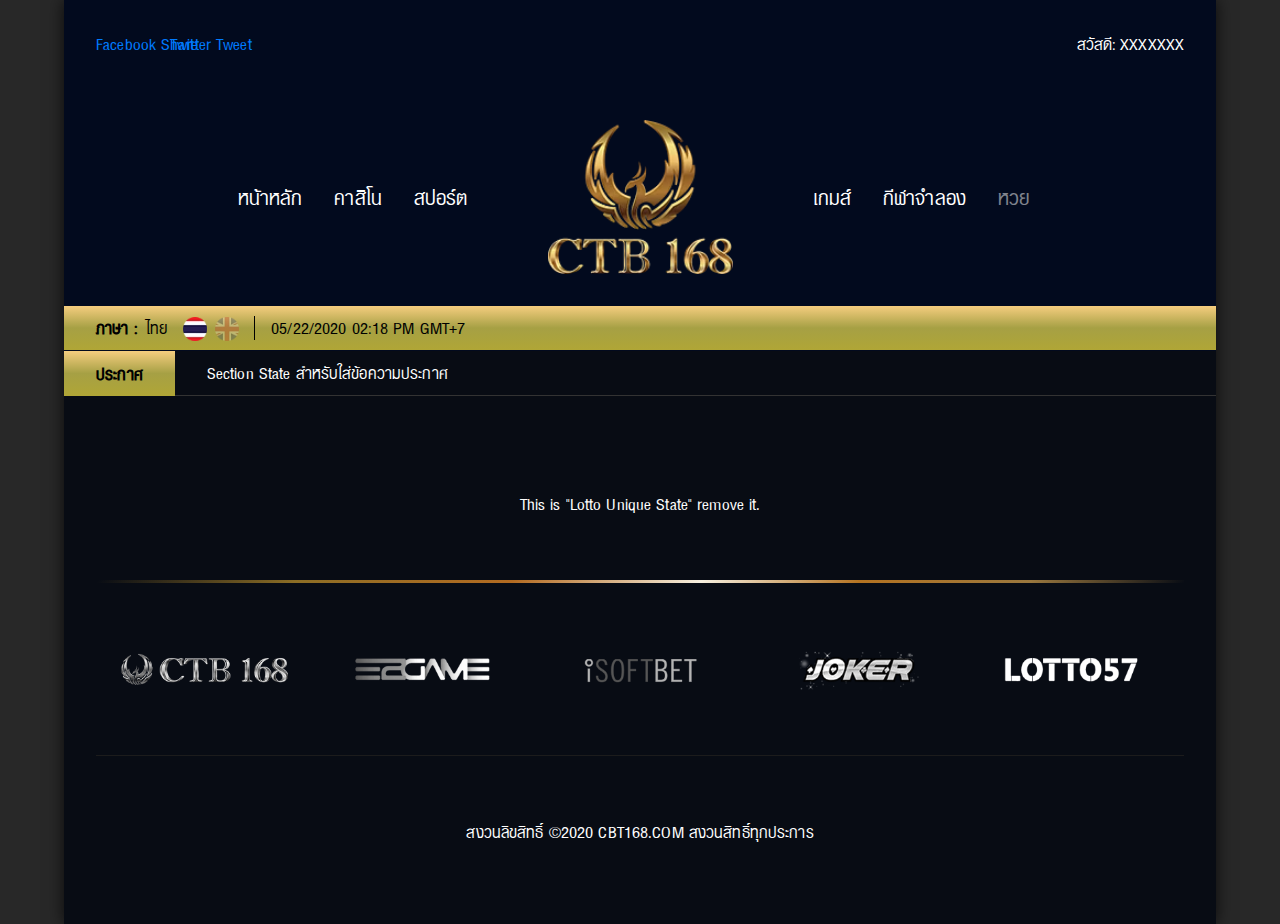
<file: template-lotto.html>
<!DOCTYPE html>
<html lang="en">

<head>
  <meta charset="UTF-8" />
  <meta name="viewport" content="width=device-width, initial-scale=1.0" />
  <meta http-equiv="X-UA-Compatible" content="IE=edge" />
  <title>CTB 168 - การเดิมพันกีฬาชั้นนำของคุณ</title>
  <meta name="description" content="รวมผลิตภัณฑ์มากมายให้คุณได้ร่วมสนุกเพลินเพลินไปกับผลิตภัณฑ์ชั้นนำของโลก" />

  <!-- Start Devices assets -->
  <meta name="theme-color" content="#020a1e" />
  <meta name="msapplication-TileColor" content="#020a1e" />
  <meta name="msapplication-TileImage" content="src/devices/ms-icon-144x144.png" />
  <link rel="apple-touch-icon" sizes="57x57" href="src/devices/apple-icon-57x57.png" />
  <link rel="apple-touch-icon" sizes="60x60" href="src/devices/apple-icon-60x60.png" />
  <link rel="apple-touch-icon" sizes="72x72" href="src/devices/apple-icon-72x72.png" />
  <link rel="apple-touch-icon" sizes="76x76" href="src/devices/apple-icon-76x76.png" />
  <link rel="apple-touch-icon" sizes="114x114" href="src/devices/apple-icon-114x114.png" />
  <link rel="apple-touch-icon" sizes="120x120" href="src/devices/apple-icon-120x120.png" />
  <link rel="apple-touch-icon" sizes="144x144" href="src/devices/apple-icon-144x144.png" />
  <link rel="apple-touch-icon" sizes="152x152" href="src/devices/apple-icon-152x152.png" />
  <link rel="apple-touch-icon" sizes="180x180" href="src/devices/apple-icon-180x180.png" />
  <link rel="icon" type="image/png" sizes="192x192" href="src/devices/android-icon-192x192.png" />
  <link rel="icon" type="image/png" sizes="32x32" href="src/devices/favicon-32x32.png" />
  <link rel="icon" type="image/png" sizes="96x96" href="src/devices/favicon-96x96.png" />
  <link rel="icon" type="image/png" sizes="16x16" href="src/devices/favicon-16x16.png" />
  <link rel="manifest" href="manifest.json" />
  <!-- End Devices assets -->

  <!-- Start Open Graph -->
  <meta property="og:title" content="CTB 168 การเดิมพันกีฬาชั้นนำของคุณ" />
  <meta property="og:url" content="http://www2.ctb168.net/" />
  <meta property="og:type" content="Casino" />
  <meta property="og:description" content="รวมผลิตภัณฑ์มากมายให้คุณได้ร่วมสนุกเพลินเพลินไปกับผลิตภัณฑ์ชั้นนำของโลก" />
  <meta property="og:locale" content="en_GB" />
  <meta property="og:site_name" content="เว็บคาสิโนออนไลน์ SEXYGAME66 ที่มีบาคาร่าเซ็กซี่ที่สุด" />
  <meta property="og:image" content="src/assets/social/card.jpg" />
  <meta property="og:image:secure_url" content="src/assets/social/card.jpg" />
  <!-- End Open Graph -->

  <!-- Start Twitter Cards -->
  <meta name="twitter:card" content="summary" />
  <meta name="twitter:title" content="CTB 168 การเดิมพันกีฬาชั้นนำของคุณ" />
  <meta name="twitter:description" content="รวมผลิตภัณฑ์มากมายให้คุณได้ร่วมสนุกเพลินเพลินไปกับผลิตภัณฑ์ชั้นนำของโลก" />
  <meta name="twitter:image" content="src/assets/social/card.jpg" />
  <!-- End Twitter Cards -->

  <!-- Start Style Sheet -->
  <link rel="stylesheet" href="src/styles/styles.css" />
  <!-- End Style Sheet -->
</head>

<body class="ctb168">
  <div class="ctb168-app">
    <div class="state">
      <!-- Start Page State -->
      <div class="ctb168-page">
        <div class="state">
          <div class="ctb168-bar">
            <div class="state">
              <div class="widget-social">
                <div class="state">
                  <div class="social -facebook">
                    <!-- Start Facebook Share Button -->
                    <div class="fb-share-button" data-href="http://www.ctb168.net/" data-layout="button" data-size="small">
                      <a target="_blank" href="https://www.facebook.com/sharer/sharer.php?u=http%3A%2F%2Fwww.ctb168.net%2F&amp;src=sdkpreparse" class="fb-xfbml-parse-ignore">Facebook Share</a>
                    </div>
                    <!-- End Facebook Share Button -->
                  </div>

                  <div class="social -twitter">
                    <!-- Start Twitter Share Button -->
                    <a href="https://twitter.com/share?ref_src=twsrc%5Etfw" class="twitter-share-button" data-show-count="false">Twitter Tweet</a>
                    <!-- End Twitter Share Button -->
                  </div>

                  <div class="social -line">
                    <!-- Start Line Share Button -->
                    <div class="line-it-button" data-lang="en" data-type="friend" data-lineid="@ctb168" data-count="true" data-home="true" style="display: none;"></div>
                    <!-- End Line Share Button -->
                  </div>
                </div>
              </div>

              <div class="bar-form">
                <div class="state">
                  <div class="widget-welcome">
                    <div class="state">
                      <span class="welcome">สวัสดี:</span>
                      <span class="user">XXXXXXX</span>
                    </div>
                  </div>
                </div>
              </div>
            </div>
          </div>

          <!-- Start Page Header -->
          <header class="ctb168-header">
            <div class="state">
              <div class="column -navleft">
                <nav class="header-nav">
                  <ul class="state">
                    <li class="list">
                      <a class="router" href="index.html">หน้าหลัก</a>
                    </li>

                    <li class="list">
                      <a class="router" href="live-casino.html">คาสิโน</a>
                    </li>

                    <li class="list">
                      <a class="router" href="sports.html">สปอร์ต</a>
                    </li>
                  </ul>
                </nav>
              </div>

              <div class="column -brand">
                <div class="header-brand -home">
                  <span class="state">
                    <a class="brand-router" href="index.html">
                      <picture>
                        <source srcset=" src/assets/brand/ctb168/ctb168-home--@1x.webp 1x, src/assets/brand/ctb168/ctb168-home--@2x.webp 2x, src/assets/brand/ctb168/ctb168-home--@3x.webp 3x " type="image/webp" />
                        <source srcset=" src/assets/brand/ctb168/ctb168-home--@1x.png 1x, src/assets/brand/ctb168/ctb168-home--@2x.png 2x, src/assets/brand/ctb168/ctb168-home--@3x.png 3x " type="image/png" />
                        <img srcset=" src/assets/brand/ctb168/ctb168-home--@1x.png 1x, src/assets/brand/ctb168/ctb168-home--@2x.png 2x, src/assets/brand/ctb168/ctb168-home--@3x.png 3x " alt="CTB168" />
                      </picture>
                    </a>
                  </span>
                </div>
              </div>

              <div class="column -navright">
                <nav class="header-nav -right">
                  <ul class="state">
                    <li class="list">
                      <a class="router" href="games.html">เกมส์</a>
                    </li>

                    <li class="list">
                      <a class="router" href="template-visual-sports.html">กีฬาจำลอง</a>
                    </li>

                    <li class="list">
                      <a class="router -active" href="template-lotto.html">หวย</a>
                    </li>
                  </ul>
                </nav>
              </div>

              <div class="header-berger">
                <div class="state">
                  <button class="berger-button interactive-handle-berger" aria-label="menu" type="button">
                    <span class="line interactive-handle-berger-line1 -l1"></span>
                    <span class="line interactive-handle-berger-line2 -l2"></span>
                    <span class="line interactive-handle-berger-line3 -l3"></span>
                    <span class="line interactive-handle-berger-line4 -l4"></span>
                  </button>
                </div>
              </div>

              <div class="header-bacon interactive-bacon-state">
                <div class="asset-spacer"></div>
                <div class="state">
                  <div class="bacon-apps">
                    <div class="state">
                      <a class="app -casino" href="live-casino.html">
                        <div class="card-product">
                          <div class="state">
                            <div class="cover">
                              <picture>
                                <source srcset=" src/assets/images/products/product-livecasino--large.webp " media="(min-width: 1200px)" type="image/webp" />
                                <source srcset=" src/assets/images/products/product-livecasino--medium.webp " media="(min-width: 992px)" type="image/webp" />
                                <source srcset=" src/assets/images/products/product-livecasino--large.png " media="(min-width: 1200px)" type="image/png" />
                                <source srcset=" src/assets/images/products/product-livecasino--medium.png " media="(min-width: 992px)" type="image/png" />
                                <img src="src/assets/images/products/product-livecasino--medium.png" alt="ไลฟ์คาสิโน" />
                              </picture>
                            </div>

                            <h2 class="title">ไลฟ์คาสิโน</h2>
                          </div>
                        </div>
                      </a>

                      <a class="app -sport" href="sports.html">
                        <div class="card-product">
                          <div class="state">
                            <div class="cover">
                              <picture>
                                <source srcset=" src/assets/images/products/product-sport--large.webp " media="(min-width: 1200px)" type="image/webp" />
                                <source srcset=" src/assets/images/products/product-sport--medium.webp " media="(min-width: 992px)" type="image/webp" />
                                <source srcset=" src/assets/images/products/product-sport--large.png " media="(min-width: 1200px)" type="image/png" />
                                <source srcset=" src/assets/images/products/product-sport--medium.png " media="(min-width: 992px)" type="image/png" />
                                <img src="src/assets/images/products/product-sport--medium.png" alt="สปอร์ต" />
                              </picture>
                            </div>

                            <h2 class="title">สปอร์ต</h2>
                          </div>
                        </div>
                      </a>

                      <a class="app -lotto" href="template-lotto.html">
                        <div class="card-product">
                          <div class="state">
                            <div class="cover">
                              <picture>
                                <source srcset=" src/assets/images/products/product-lotto--large.webp " media="(min-width: 1200px)" type="image/webp" />
                                <source srcset=" src/assets/images/products/product-lotto--medium.webp " media="(min-width: 992px)" type="image/webp" />
                                <source srcset=" src/assets/images/products/product-lotto--large.png " media="(min-width: 1200px)" type="image/png" />
                                <source srcset=" src/assets/images/products/product-lotto--medium.png " media="(min-width: 992px)" type="image/png" />
                                <img src="src/assets/images/products/product-lotto--medium.png" alt="หวยออนไลน์" />
                              </picture>
                            </div>

                            <h2 class="title">หวยออนไลน์</h2>
                          </div>
                        </div>
                      </a>

                      <a class="app -virtual" href="template-visual-sports.html">
                        <div class="card-product">
                          <div class="state">
                            <div class="cover">
                              <picture>
                                <source srcset=" src/assets/images/products/product-virtualsport--large.webp " media="(min-width: 1200px)" type="image/webp" />
                                <source srcset=" src/assets/images/products/product-virtualsport--medium.webp " media="(min-width: 992px)" type="image/webp" />
                                <source srcset=" src/assets/images/products/product-virtualsport--large.png " media="(min-width: 1200px)" type="image/png" />
                                <source srcset=" src/assets/images/products/product-virtualsport--medium.png " media="(min-width: 992px)" type="image/png" />
                                <img src="src/assets/images/products/product-virtualsport--medium.png" alt="กีฬาจำลอง" />
                              </picture>
                            </div>

                            <h2 class="title">กีฬาจำลอง</h2>
                          </div>
                        </div>
                      </a>

                      <a class="app -slot" href="games.html">
                        <div class="card-product">
                          <div class="state">
                            <div class="cover">
                              <picture>
                                <source srcset=" src/assets/images/products/product-slot--large.webp " media="(min-width: 1200px)" type="image/webp" />
                                <source srcset=" src/assets/images/products/product-slot--medium.webp " media="(min-width: 992px)" type="image/webp" />
                                <source srcset=" src/assets/images/products/product-slot--large.png " media="(min-width: 1200px)" type="image/png" />
                                <source srcset=" src/assets/images/products/product-slot--medium.png " media="(min-width: 992px)" type="image/png" />
                                <img src="src/assets/images/products/product-slot--medium.png" alt="สล็อต" />
                              </picture>
                            </div>

                            <h2 class="title">สล็อต</h2>
                          </div>
                        </div>
                      </a>
                    </div>
                  </div>
                </div>
              </div>
            </div>
          </header>
          <!-- End Page Header -->

          <!-- Start Page Statusbar -->
          <div class="ctb168-statusbar">
            <div class="state">
              <div class="statusbar-status">
                <div class="state">
                  <div class="status-content">
                    <div class="state">
                      <div class="widget-cmstranslate">
                        <div class="state">
                          <div class="title">ภาษา :</div>
                          <div class="switch">ไทย</div>

                          <div class="flag">
                            <!-- Start Lanuages Thai Link -->
                            <a class="button -first -active" href="#">
                              <picture>
                                <source srcset="
                                      src/assets/icons/flag/flag-thailand--@1x.webp 1x,
                                      src/assets/icons/flag/flag-thailand--@2x.webp 2x,
                                      src/assets/icons/flag/flag-thailand--@3x.webp 3x
                                    " type="image/webp" />
                                <source srcset="
                                      src/assets/icons/flag/flag-thailand--@1x.png 1x,
                                      src/assets/icons/flag/flag-thailand--@2x.png 2x,
                                      src/assets/icons/flag/flag-thailand--@3x.png 3x
                                    " type="image/png" />
                                <img srcset="
                                      src/assets/icons/flag/flag-thailand--@1x.png 1x,
                                      src/assets/icons/flag/flag-thailand--@2x.png 2x,
                                      src/assets/icons/flag/flag-thailand--@3x.png 3x
                                    " alt="CTB168 Thai" />
                              </picture>
                            </a>
                            <!-- Start Lanuages Thai Link -->

                            <!-- Start Lanuages English Link -->
                            <a class="button" href="#">
                              <picture>
                                <source srcset="
                                      src/assets/icons/flag/flag-english--@1x.webp 1x,
                                      src/assets/icons/flag/flag-english--@2x.webp 2x,
                                      src/assets/icons/flag/flag-english--@3x.webp 3x
                                    " type="image/webp" />
                                <source srcset="src/assets/icons/flag/flag-english--@1x.png 1x, src/assets/icons/flag/flag-english--@2x.png 2x, src/assets/icons/flag/flag-english--@3x.png 3x" type="image/png" />
                                <img srcset="
                                      src/assets/icons/flag/flag-english--@1x.png 1x,
                                      src/assets/icons/flag/flag-english--@2x.png 2x,
                                      src/assets/icons/flag/flag-english--@3x.png 3x
                                    " alt="CTB168 English" />
                              </picture>
                            </a>
                            <!-- End Lanuages English Link -->
                          </div>
                        </div>
                      </div>

                      <div class="widget-timeserver">
                        <div class="state">
                          <div class="script">05/22/2020 02:18 PM GMT+7</div>
                        </div>
                      </div>
                    </div>
                  </div>
                </div>
              </div>

              <div class="statusbar-notice">
                <div class="state">
                  <div class="notice-content">
                    <div class="state">
                      <div class="widget-notice">
                        <div class="state">
                          <div class="title">ประกาศ</div>

                          <div class="script">
                            <span class="text">
                              Section State สำหรับใส่ข้อความประกาศ
                            </span>
                          </div>
                        </div>
                      </div>
                    </div>
                  </div>
                </div>
              </div>
            </div>
          </div>
          <!-- End Page Statusbar -->

          <!-- Start Page Main -->
          <main class="ctb168-main">
            <div class="state">

              <!-- Start Unique State -->
              <div class="main-unigue">
                <div class="state">

                  <!--START THIS IS SAMPLE STATE REMOVE IT -->
                  <div style="text-align: center;">
                    This is "Lotto Unique State" remove it.
                  </div>
                  <!-- END THIS IS SAMPLE STATE REMOVE IT -->

                </div>
              </div>
              <!-- End Unique State -->

              <div class="asset-spacer"></div>
            </div>
          </main>
          <!-- Start Page Main -->

          <!-- Start Page Footer -->
          <footer class="ctb168-footer">
            <div class="state">
              <div class="footer-providers">
                <div class="state interactive-carousel-providers">
                  <div class="provider-item -grayscale">
                    <picture>
                      <source srcset=" src/assets/images/providers/provider-ctb168--large.webp " media="(min-width: 1200px)" type="image/webp" />
                      <source srcset=" src/assets/images/providers/provider-ctb168--medium.webp " media="(min-width: 992px)" type="image/webp" />
                      <source srcset=" src/assets/images/providers/provider-ctb168--large.png " media="(min-width: 1200px)" type="image/png" />
                      <source srcset=" src/assets/images/providers/provider-ctb168--medium.png " media="(min-width: 992px)" type="image/png" />
                      <img src="src/assets/images/providers/provider-ctb168--medium.png" alt="CTB168" />
                    </picture>
                  </div>

                  <div class="provider-item -grayscale">
                    <picture>
                      <source srcset=" src/assets/images/providers/provider-ezgame--large.webp " media="(min-width: 1200px)" type="image/webp" />
                      <source srcset=" src/assets/images/providers/provider-ezgame--medium.webp " media="(min-width: 992px)" type="image/webp" />
                      <source srcset=" src/assets/images/providers/provider-ezgame--large.png " media="(min-width: 1200px)" type="image/png" />
                      <source srcset=" src/assets/images/providers/provider-ezgame--medium.png " media="(min-width: 992px)" type="image/png" />
                      <img src="src/assets/images/providers/provider-ezgame--medium.png" alt="Ez Game" />
                    </picture>
                  </div>

                  <div class="provider-item -grayscale">
                    <picture>
                      <source srcset=" src/assets/images/providers/provider-isoftbet--large.webp " media="(min-width: 1200px)" type="image/webp" />
                      <source srcset=" src/assets/images/providers/provider-isoftbet--medium.webp " media="(min-width: 992px)" type="image/webp" />
                      <source srcset=" src/assets/images/providers/provider-isoftbet--large.png " media="(min-width: 1200px)" type="image/png" />
                      <source srcset=" src/assets/images/providers/provider-isoftbet--medium.png " media="(min-width: 992px)" type="image/png" />
                      <img src="src/assets/images/providers/provider-isoftbet--medium.png" alt="iSoft bet" />
                    </picture>
                  </div>

                  <div class="provider-item -grayscale">
                    <picture>
                      <source srcset=" src/assets/images/providers/provider-joker--large.webp " media="(min-width: 1200px)" type="image/webp" />
                      <source srcset=" src/assets/images/providers/provider-joker--medium.webp " media="(min-width: 992px)" type="image/webp" />
                      <source srcset=" src/assets/images/providers/provider-joker--large.png " media="(min-width: 1200px)" type="image/png" />
                      <source srcset=" src/assets/images/providers/provider-joker--medium.png " media="(min-width: 992px)" type="image/png" />
                      <img src="src/assets/images/providers/provider-joker--medium.png" alt="Joker Gameing" />
                    </picture>
                  </div>

                  <div class="provider-item -grayscale">
                    <picture>
                      <source srcset=" src/assets/images/providers/provider-lotto57--large.webp " media="(min-width: 1200px)" type="image/webp" />
                      <source srcset=" src/assets/images/providers/provider-lotto57--medium.webp " media="(min-width: 992px)" type="image/webp" />
                      <source srcset=" src/assets/images/providers/provider-lotto57--large.png " media="(min-width: 1200px)" type="image/png" />
                      <source srcset=" src/assets/images/providers/provider-lotto57--medium.png " media="(min-width: 992px)" type="image/png" />
                      <img src="src/assets/images/providers/provider-lotto57--medium.png" alt="Lotto57" />
                    </picture>
                  </div>

                  <div class="provider-item -grayscale">
                    <picture>
                      <source srcset=" src/assets/images/providers/provider-sagameing--large.webp " media="(min-width: 1200px)" type="image/webp" />
                      <source srcset=" src/assets/images/providers/provider-sagameing--medium.webp " media="(min-width: 992px)" type="image/webp" />
                      <source srcset=" src/assets/images/providers/provider-sagameing--large.png " media="(min-width: 1200px)" type="image/png" />
                      <source srcset=" src/assets/images/providers/provider-sagameing--medium.png " media="(min-width: 992px)" type="image/png" />
                      <img src="src/assets/images/providers/provider-sagameing--medium.png" alt="SA Gameing" />
                    </picture>
                  </div>

                  <div class="provider-item -grayscale">
                    <picture>
                      <source srcset=" src/assets/images/providers/provider-sexybarcarat--large.webp " media="(min-width: 1200px)" type="image/webp" />
                      <source srcset=" src/assets/images/providers/provider-sexybarcarat--medium.webp " media="(min-width: 992px)" type="image/webp" />
                      <source srcset=" src/assets/images/providers/provider-sexybarcarat--large.png " media="(min-width: 1200px)" type="image/png" />
                      <source srcset=" src/assets/images/providers/provider-sexybarcarat--medium.png " media="(min-width: 992px)" type="image/png" />
                      <img src="src/assets/images/providers/provider-sexybarcarat--medium.png" alt="Sexy Barcarat" />
                    </picture>
                  </div>

                  <div class="provider-item -grayscale">
                    <picture>
                      <source srcset=" src/assets/images/providers/provider-wmcasino--large.webp " media="(min-width: 1200px)" type="image/webp" />
                      <source srcset=" src/assets/images/providers/provider-wmcasino--medium.webp " media="(min-width: 992px)" type="image/webp" />
                      <source srcset=" src/assets/images/providers/provider-wmcasino--large.png " media="(min-width: 1200px)" type="image/png" />
                      <source srcset=" src/assets/images/providers/provider-wmcasino--medium.png " media="(min-width: 992px)" type="image/png" />
                      <img src="src/assets/images/providers/provider-wmcasino--medium.png" alt="WM Casino" />
                    </picture>
                  </div>
                </div>
              </div>

              <p class="footer-copyright">สงวนลิขสิทธิ์ ©2020 CBT168.COM สงวนสิทธิ์ทุกประการ</p>
            </div>
          </footer>
          <!-- Start Page Footer -->
        </div>
      </div>
      <!-- End Desktop Livecasino State -->
    </div>
  </div>

  <!-- Start Facebook Developer -->
  <div id="fb-root"></div>
  <!--  End Facebook Developer-->

  <!-- Start Third Party Scripts -->
  <script async defer crossorigin="anonymous" src="https://connect.facebook.net/th_TH/sdk.js#xfbml=1&version=v7.0"></script>
  <script async defer crossorigin="anonymous" src="https://platform.twitter.com/widgets.js"></script>
  <script async defer src="https://d.line-scdn.net/r/web/social-plugin/js/thirdparty/loader.min.js"></script>
  <!--  End Interactive Scripts -->

  <!-- Start Third Party Scripts -->
  <script src="src/js/libs.min.js"></script>
  <script src="src/js/app.min.js"></script>
  <!--  End Interactive Scripts -->
</body>

</html>
</file>
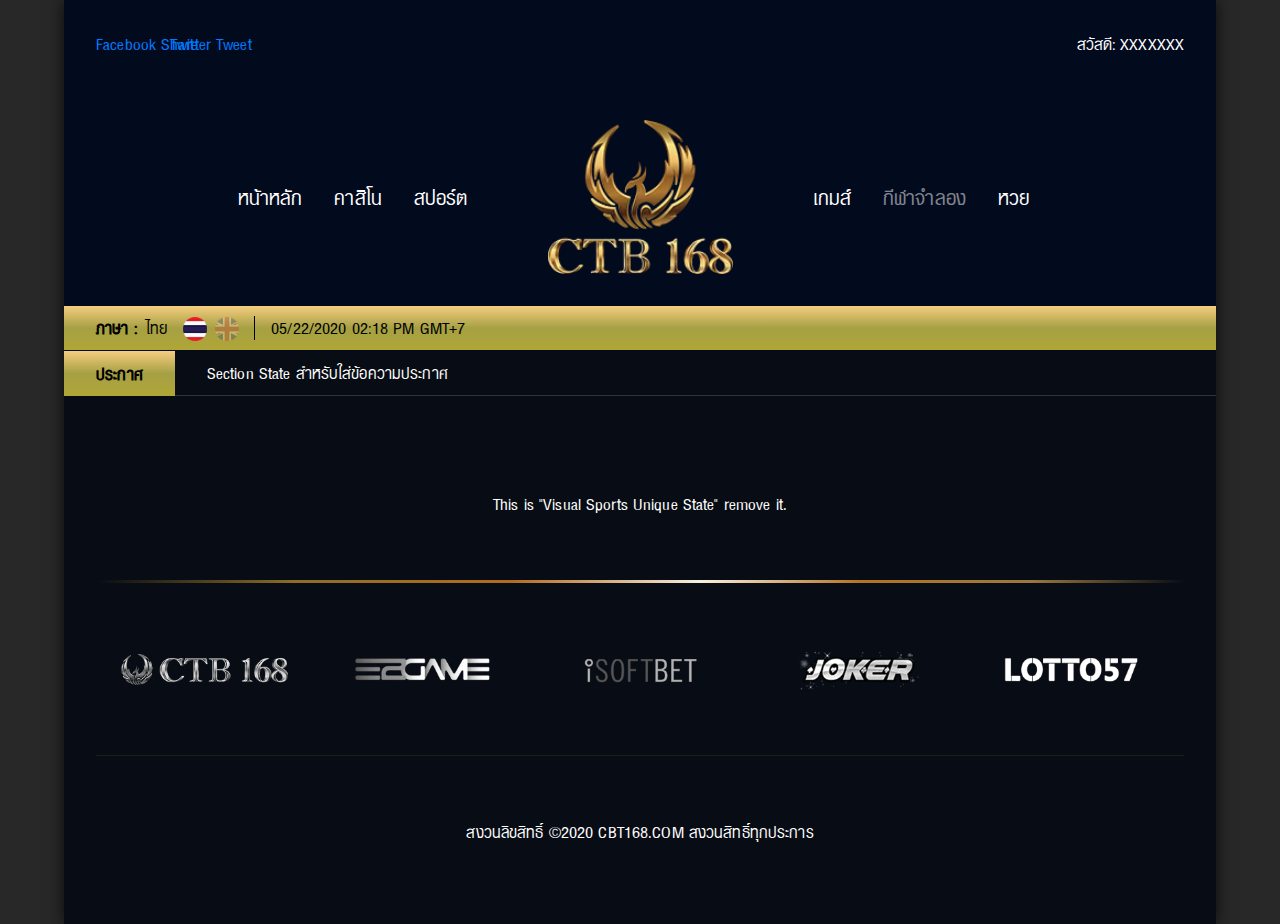
<file: template-visual-sports.html>
<!DOCTYPE html>
<html lang="en">

<head>
  <meta charset="UTF-8" />
  <meta name="viewport" content="width=device-width, initial-scale=1.0" />
  <meta http-equiv="X-UA-Compatible" content="IE=edge" />
  <title>CTB 168 - การเดิมพันกีฬาชั้นนำของคุณ</title>
  <meta name="description" content="รวมผลิตภัณฑ์มากมายให้คุณได้ร่วมสนุกเพลินเพลินไปกับผลิตภัณฑ์ชั้นนำของโลก" />

  <!-- Start Devices assets -->
  <meta name="theme-color" content="#020a1e" />
  <meta name="msapplication-TileColor" content="#020a1e" />
  <meta name="msapplication-TileImage" content="src/devices/ms-icon-144x144.png" />
  <link rel="apple-touch-icon" sizes="57x57" href="src/devices/apple-icon-57x57.png" />
  <link rel="apple-touch-icon" sizes="60x60" href="src/devices/apple-icon-60x60.png" />
  <link rel="apple-touch-icon" sizes="72x72" href="src/devices/apple-icon-72x72.png" />
  <link rel="apple-touch-icon" sizes="76x76" href="src/devices/apple-icon-76x76.png" />
  <link rel="apple-touch-icon" sizes="114x114" href="src/devices/apple-icon-114x114.png" />
  <link rel="apple-touch-icon" sizes="120x120" href="src/devices/apple-icon-120x120.png" />
  <link rel="apple-touch-icon" sizes="144x144" href="src/devices/apple-icon-144x144.png" />
  <link rel="apple-touch-icon" sizes="152x152" href="src/devices/apple-icon-152x152.png" />
  <link rel="apple-touch-icon" sizes="180x180" href="src/devices/apple-icon-180x180.png" />
  <link rel="icon" type="image/png" sizes="192x192" href="src/devices/android-icon-192x192.png" />
  <link rel="icon" type="image/png" sizes="32x32" href="src/devices/favicon-32x32.png" />
  <link rel="icon" type="image/png" sizes="96x96" href="src/devices/favicon-96x96.png" />
  <link rel="icon" type="image/png" sizes="16x16" href="src/devices/favicon-16x16.png" />
  <link rel="manifest" href="manifest.json" />
  <!-- End Devices assets -->

  <!-- Start Open Graph -->
  <meta property="og:title" content="CTB 168 การเดิมพันกีฬาชั้นนำของคุณ" />
  <meta property="og:url" content="http://www2.ctb168.net/" />
  <meta property="og:type" content="Casino" />
  <meta property="og:description" content="รวมผลิตภัณฑ์มากมายให้คุณได้ร่วมสนุกเพลินเพลินไปกับผลิตภัณฑ์ชั้นนำของโลก" />
  <meta property="og:locale" content="en_GB" />
  <meta property="og:site_name" content="เว็บคาสิโนออนไลน์ SEXYGAME66 ที่มีบาคาร่าเซ็กซี่ที่สุด" />
  <meta property="og:image" content="src/assets/social/card.jpg" />
  <meta property="og:image:secure_url" content="src/assets/social/card.jpg" />
  <!-- End Open Graph -->

  <!-- Start Twitter Cards -->
  <meta name="twitter:card" content="summary" />
  <meta name="twitter:title" content="CTB 168 การเดิมพันกีฬาชั้นนำของคุณ" />
  <meta name="twitter:description" content="รวมผลิตภัณฑ์มากมายให้คุณได้ร่วมสนุกเพลินเพลินไปกับผลิตภัณฑ์ชั้นนำของโลก" />
  <meta name="twitter:image" content="src/assets/social/card.jpg" />
  <!-- End Twitter Cards -->

  <!-- Start Style Sheet -->
  <link rel="stylesheet" href="src/styles/styles.css" />
  <!-- End Style Sheet -->
</head>

<body class="ctb168">
  <div class="ctb168-app">
    <div class="state">
      <!-- Start Page State -->
      <div class="ctb168-page">
        <div class="state">
          <div class="ctb168-bar">
            <div class="state">
              <div class="widget-social">
                <div class="state">
                  <div class="social -facebook">
                    <!-- Start Facebook Share Button -->
                    <div class="fb-share-button" data-href="http://www.ctb168.net/" data-layout="button" data-size="small">
                      <a target="_blank" href="https://www.facebook.com/sharer/sharer.php?u=http%3A%2F%2Fwww.ctb168.net%2F&amp;src=sdkpreparse" class="fb-xfbml-parse-ignore">Facebook Share</a>
                    </div>
                    <!-- End Facebook Share Button -->
                  </div>

                  <div class="social -twitter">
                    <!-- Start Twitter Share Button -->
                    <a href="https://twitter.com/share?ref_src=twsrc%5Etfw" class="twitter-share-button" data-show-count="false">Twitter Tweet</a>
                    <!-- End Twitter Share Button -->
                  </div>

                  <div class="social -line">
                    <!-- Start Line Share Button -->
                    <div class="line-it-button" data-lang="en" data-type="friend" data-lineid="@ctb168" data-count="true" data-home="true" style="display: none;"></div>
                    <!-- End Line Share Button -->
                  </div>
                </div>
              </div>

              <div class="bar-form">
                <div class="state">
                  <div class="widget-welcome">
                    <div class="state">
                      <span class="welcome">สวัสดี:</span>
                      <span class="user">XXXXXXX</span>
                    </div>
                  </div>
                </div>
              </div>
            </div>
          </div>

          <!-- Start Page Header -->
          <header class="ctb168-header">
            <div class="state">
              <div class="column -navleft">
                <nav class="header-nav">
                  <ul class="state">
                    <li class="list">
                      <a class="router" href="index.html">หน้าหลัก</a>
                    </li>

                    <li class="list">
                      <a class="router" href="live-casino.html">คาสิโน</a>
                    </li>

                    <li class="list">
                      <a class="router" href="sports.html">สปอร์ต</a>
                    </li>
                  </ul>
                </nav>
              </div>

              <div class="column -brand">
                <div class="header-brand -home">
                  <span class="state">
                    <a class="brand-router" href="index.html">
                      <picture>
                        <source srcset=" src/assets/brand/ctb168/ctb168-home--@1x.webp 1x, src/assets/brand/ctb168/ctb168-home--@2x.webp 2x, src/assets/brand/ctb168/ctb168-home--@3x.webp 3x " type="image/webp" />
                        <source srcset=" src/assets/brand/ctb168/ctb168-home--@1x.png 1x, src/assets/brand/ctb168/ctb168-home--@2x.png 2x, src/assets/brand/ctb168/ctb168-home--@3x.png 3x " type="image/png" />
                        <img srcset=" src/assets/brand/ctb168/ctb168-home--@1x.png 1x, src/assets/brand/ctb168/ctb168-home--@2x.png 2x, src/assets/brand/ctb168/ctb168-home--@3x.png 3x " alt="CTB168" />
                      </picture>
                    </a>
                  </span>
                </div>
              </div>

              <div class="column -navright">
                <nav class="header-nav -right">
                  <ul class="state">
                    <li class="list">
                      <a class="router" href="games.html">เกมส์</a>
                    </li>

                    <li class="list">
                      <a class="router -active" href="template-visual-sports.html">กีฬาจำลอง</a>
                    </li>

                    <li class="list">
                      <a class="router" href="template-lotto.html">หวย</a>
                    </li>
                  </ul>
                </nav>
              </div>

              <div class="header-berger">
                <div class="state">
                  <button class="berger-button interactive-handle-berger" aria-label="menu" type="button">
                    <span class="line interactive-handle-berger-line1 -l1"></span>
                    <span class="line interactive-handle-berger-line2 -l2"></span>
                    <span class="line interactive-handle-berger-line3 -l3"></span>
                    <span class="line interactive-handle-berger-line4 -l4"></span>
                  </button>
                </div>
              </div>

              <div class="header-bacon interactive-bacon-state">
                <div class="asset-spacer"></div>
                <div class="state">
                  <div class="bacon-apps">
                    <div class="state">
                      <a class="app -casino" href="live-casino.html">
                        <div class="card-product">
                          <div class="state">
                            <div class="cover">
                              <picture>
                                <source srcset=" src/assets/images/products/product-livecasino--large.webp " media="(min-width: 1200px)" type="image/webp" />
                                <source srcset=" src/assets/images/products/product-livecasino--medium.webp " media="(min-width: 992px)" type="image/webp" />
                                <source srcset=" src/assets/images/products/product-livecasino--large.png " media="(min-width: 1200px)" type="image/png" />
                                <source srcset=" src/assets/images/products/product-livecasino--medium.png " media="(min-width: 992px)" type="image/png" />
                                <img src="src/assets/images/products/product-livecasino--medium.png" alt="ไลฟ์คาสิโน" />
                              </picture>
                            </div>

                            <h2 class="title">ไลฟ์คาสิโน</h2>
                          </div>
                        </div>
                      </a>

                      <a class="app -sport" href="sports.html">
                        <div class="card-product">
                          <div class="state">
                            <div class="cover">
                              <picture>
                                <source srcset=" src/assets/images/products/product-sport--large.webp " media="(min-width: 1200px)" type="image/webp" />
                                <source srcset=" src/assets/images/products/product-sport--medium.webp " media="(min-width: 992px)" type="image/webp" />
                                <source srcset=" src/assets/images/products/product-sport--large.png " media="(min-width: 1200px)" type="image/png" />
                                <source srcset=" src/assets/images/products/product-sport--medium.png " media="(min-width: 992px)" type="image/png" />
                                <img src="src/assets/images/products/product-sport--medium.png" alt="สปอร์ต" />
                              </picture>
                            </div>

                            <h2 class="title">สปอร์ต</h2>
                          </div>
                        </div>
                      </a>

                      <a class="app -lotto" href="template-lotto.html">
                        <div class="card-product">
                          <div class="state">
                            <div class="cover">
                              <picture>
                                <source srcset=" src/assets/images/products/product-lotto--large.webp " media="(min-width: 1200px)" type="image/webp" />
                                <source srcset=" src/assets/images/products/product-lotto--medium.webp " media="(min-width: 992px)" type="image/webp" />
                                <source srcset=" src/assets/images/products/product-lotto--large.png " media="(min-width: 1200px)" type="image/png" />
                                <source srcset=" src/assets/images/products/product-lotto--medium.png " media="(min-width: 992px)" type="image/png" />
                                <img src="src/assets/images/products/product-lotto--medium.png" alt="หวยออนไลน์" />
                              </picture>
                            </div>

                            <h2 class="title">หวยออนไลน์</h2>
                          </div>
                        </div>
                      </a>

                      <a class="app -virtual" href="template-visual-sports.html">
                        <div class="card-product">
                          <div class="state">
                            <div class="cover">
                              <picture>
                                <source srcset=" src/assets/images/products/product-virtualsport--large.webp " media="(min-width: 1200px)" type="image/webp" />
                                <source srcset=" src/assets/images/products/product-virtualsport--medium.webp " media="(min-width: 992px)" type="image/webp" />
                                <source srcset=" src/assets/images/products/product-virtualsport--large.png " media="(min-width: 1200px)" type="image/png" />
                                <source srcset=" src/assets/images/products/product-virtualsport--medium.png " media="(min-width: 992px)" type="image/png" />
                                <img src="src/assets/images/products/product-virtualsport--medium.png" alt="กีฬาจำลอง" />
                              </picture>
                            </div>

                            <h2 class="title">กีฬาจำลอง</h2>
                          </div>
                        </div>
                      </a>

                      <a class="app -slot" href="games.html">
                        <div class="card-product">
                          <div class="state">
                            <div class="cover">
                              <picture>
                                <source srcset=" src/assets/images/products/product-slot--large.webp " media="(min-width: 1200px)" type="image/webp" />
                                <source srcset=" src/assets/images/products/product-slot--medium.webp " media="(min-width: 992px)" type="image/webp" />
                                <source srcset=" src/assets/images/products/product-slot--large.png " media="(min-width: 1200px)" type="image/png" />
                                <source srcset=" src/assets/images/products/product-slot--medium.png " media="(min-width: 992px)" type="image/png" />
                                <img src="src/assets/images/products/product-slot--medium.png" alt="สล็อต" />
                              </picture>
                            </div>

                            <h2 class="title">สล็อต</h2>
                          </div>
                        </div>
                      </a>
                    </div>
                  </div>
                </div>
              </div>
            </div>

          </header>
          <!-- End Page Header -->

          <!-- Start Page Statusbar -->
          <div class="ctb168-statusbar">
            <div class="state">
              <div class="statusbar-status">
                <div class="state">
                  <div class="status-content">
                    <div class="state">
                      <div class="widget-cmstranslate">
                        <div class="state">
                          <div class="title">ภาษา :</div>
                          <div class="switch">ไทย</div>

                          <div class="flag">
                            <!-- Start Lanuages Thai Link -->
                            <a class="button -first -active" href="#">
                              <picture>
                                <source srcset="
                                      src/assets/icons/flag/flag-thailand--@1x.webp 1x,
                                      src/assets/icons/flag/flag-thailand--@2x.webp 2x,
                                      src/assets/icons/flag/flag-thailand--@3x.webp 3x
                                    " type="image/webp" />
                                <source srcset="
                                      src/assets/icons/flag/flag-thailand--@1x.png 1x,
                                      src/assets/icons/flag/flag-thailand--@2x.png 2x,
                                      src/assets/icons/flag/flag-thailand--@3x.png 3x
                                    " type="image/png" />
                                <img srcset="
                                      src/assets/icons/flag/flag-thailand--@1x.png 1x,
                                      src/assets/icons/flag/flag-thailand--@2x.png 2x,
                                      src/assets/icons/flag/flag-thailand--@3x.png 3x
                                    " alt="CTB168 Thai" />
                              </picture>
                            </a>
                            <!-- Start Lanuages Thai Link -->

                            <!-- Start Lanuages English Link -->
                            <a class="button" href="#">
                              <picture>
                                <source srcset="
                                      src/assets/icons/flag/flag-english--@1x.webp 1x,
                                      src/assets/icons/flag/flag-english--@2x.webp 2x,
                                      src/assets/icons/flag/flag-english--@3x.webp 3x
                                    " type="image/webp" />
                                <source srcset="src/assets/icons/flag/flag-english--@1x.png 1x, src/assets/icons/flag/flag-english--@2x.png 2x, src/assets/icons/flag/flag-english--@3x.png 3x" type="image/png" />
                                <img srcset="
                                      src/assets/icons/flag/flag-english--@1x.png 1x,
                                      src/assets/icons/flag/flag-english--@2x.png 2x,
                                      src/assets/icons/flag/flag-english--@3x.png 3x
                                    " alt="CTB168 English" />
                              </picture>
                            </a>
                            <!-- End Lanuages English Link -->
                          </div>
                        </div>
                      </div>

                      <div class="widget-timeserver">
                        <div class="state">
                          <div class="script">05/22/2020 02:18 PM GMT+7</div>
                        </div>
                      </div>
                    </div>
                  </div>
                </div>
              </div>

              <div class="statusbar-notice">
                <div class="state">
                  <div class="notice-content">
                    <div class="state">
                      <div class="widget-notice">
                        <div class="state">
                          <div class="title">ประกาศ</div>

                          <div class="script">
                            <span class="text">
                              Section State สำหรับใส่ข้อความประกาศ
                            </span>
                          </div>
                        </div>
                      </div>
                    </div>
                  </div>
                </div>
              </div>
            </div>
          </div>
          <!-- End Page Statusbar -->

          <!-- Start Page Main -->
          <main class="ctb168-main">
            <div class="state">

              <!-- Start Unique State -->
              <div class="main-unigue">
                <div class="state">

                  <!--START THIS IS SAMPLE STATE REMOVE IT -->
                  <div style="text-align: center;">
                    This is "Visual Sports Unique State" remove it.
                  </div>
                  <!-- END THIS IS SAMPLE STATE REMOVE IT -->

                </div>
              </div>
              <!-- End Unique State -->

              <div class="asset-spacer"></div>
            </div>
          </main>
          <!-- Start Page Main -->

          <!-- Start Page Footer -->
          <footer class="ctb168-footer">
            <div class="state">
              <div class="footer-providers">
                <div class="state interactive-carousel-providers">
                  <div class="provider-item -grayscale">
                    <picture>
                      <source srcset=" src/assets/images/providers/provider-ctb168--large.webp " media="(min-width: 1200px)" type="image/webp" />
                      <source srcset=" src/assets/images/providers/provider-ctb168--medium.webp " media="(min-width: 992px)" type="image/webp" />
                      <source srcset=" src/assets/images/providers/provider-ctb168--large.png " media="(min-width: 1200px)" type="image/png" />
                      <source srcset=" src/assets/images/providers/provider-ctb168--medium.png " media="(min-width: 992px)" type="image/png" />
                      <img src="src/assets/images/providers/provider-ctb168--medium.png" alt="CTB168" />
                    </picture>
                  </div>

                  <div class="provider-item -grayscale">
                    <picture>
                      <source srcset=" src/assets/images/providers/provider-ezgame--large.webp " media="(min-width: 1200px)" type="image/webp" />
                      <source srcset=" src/assets/images/providers/provider-ezgame--medium.webp " media="(min-width: 992px)" type="image/webp" />
                      <source srcset=" src/assets/images/providers/provider-ezgame--large.png " media="(min-width: 1200px)" type="image/png" />
                      <source srcset=" src/assets/images/providers/provider-ezgame--medium.png " media="(min-width: 992px)" type="image/png" />
                      <img src="src/assets/images/providers/provider-ezgame--medium.png" alt="Ez Game" />
                    </picture>
                  </div>

                  <div class="provider-item -grayscale">
                    <picture>
                      <source srcset=" src/assets/images/providers/provider-isoftbet--large.webp " media="(min-width: 1200px)" type="image/webp" />
                      <source srcset=" src/assets/images/providers/provider-isoftbet--medium.webp " media="(min-width: 992px)" type="image/webp" />
                      <source srcset=" src/assets/images/providers/provider-isoftbet--large.png " media="(min-width: 1200px)" type="image/png" />
                      <source srcset=" src/assets/images/providers/provider-isoftbet--medium.png " media="(min-width: 992px)" type="image/png" />
                      <img src="src/assets/images/providers/provider-isoftbet--medium.png" alt="iSoft bet" />
                    </picture>
                  </div>

                  <div class="provider-item -grayscale">
                    <picture>
                      <source srcset=" src/assets/images/providers/provider-joker--large.webp " media="(min-width: 1200px)" type="image/webp" />
                      <source srcset=" src/assets/images/providers/provider-joker--medium.webp " media="(min-width: 992px)" type="image/webp" />
                      <source srcset=" src/assets/images/providers/provider-joker--large.png " media="(min-width: 1200px)" type="image/png" />
                      <source srcset=" src/assets/images/providers/provider-joker--medium.png " media="(min-width: 992px)" type="image/png" />
                      <img src="src/assets/images/providers/provider-joker--medium.png" alt="Joker Gameing" />
                    </picture>
                  </div>

                  <div class="provider-item -grayscale">
                    <picture>
                      <source srcset=" src/assets/images/providers/provider-lotto57--large.webp " media="(min-width: 1200px)" type="image/webp" />
                      <source srcset=" src/assets/images/providers/provider-lotto57--medium.webp " media="(min-width: 992px)" type="image/webp" />
                      <source srcset=" src/assets/images/providers/provider-lotto57--large.png " media="(min-width: 1200px)" type="image/png" />
                      <source srcset=" src/assets/images/providers/provider-lotto57--medium.png " media="(min-width: 992px)" type="image/png" />
                      <img src="src/assets/images/providers/provider-lotto57--medium.png" alt="Lotto57" />
                    </picture>
                  </div>

                  <div class="provider-item -grayscale">
                    <picture>
                      <source srcset=" src/assets/images/providers/provider-sagameing--large.webp " media="(min-width: 1200px)" type="image/webp" />
                      <source srcset=" src/assets/images/providers/provider-sagameing--medium.webp " media="(min-width: 992px)" type="image/webp" />
                      <source srcset=" src/assets/images/providers/provider-sagameing--large.png " media="(min-width: 1200px)" type="image/png" />
                      <source srcset=" src/assets/images/providers/provider-sagameing--medium.png " media="(min-width: 992px)" type="image/png" />
                      <img src="src/assets/images/providers/provider-sagameing--medium.png" alt="SA Gameing" />
                    </picture>
                  </div>

                  <div class="provider-item -grayscale">
                    <picture>
                      <source srcset=" src/assets/images/providers/provider-sexybarcarat--large.webp " media="(min-width: 1200px)" type="image/webp" />
                      <source srcset=" src/assets/images/providers/provider-sexybarcarat--medium.webp " media="(min-width: 992px)" type="image/webp" />
                      <source srcset=" src/assets/images/providers/provider-sexybarcarat--large.png " media="(min-width: 1200px)" type="image/png" />
                      <source srcset=" src/assets/images/providers/provider-sexybarcarat--medium.png " media="(min-width: 992px)" type="image/png" />
                      <img src="src/assets/images/providers/provider-sexybarcarat--medium.png" alt="Sexy Barcarat" />
                    </picture>
                  </div>

                  <div class="provider-item -grayscale">
                    <picture>
                      <source srcset=" src/assets/images/providers/provider-wmcasino--large.webp " media="(min-width: 1200px)" type="image/webp" />
                      <source srcset=" src/assets/images/providers/provider-wmcasino--medium.webp " media="(min-width: 992px)" type="image/webp" />
                      <source srcset=" src/assets/images/providers/provider-wmcasino--large.png " media="(min-width: 1200px)" type="image/png" />
                      <source srcset=" src/assets/images/providers/provider-wmcasino--medium.png " media="(min-width: 992px)" type="image/png" />
                      <img src="src/assets/images/providers/provider-wmcasino--medium.png" alt="WM Casino" />
                    </picture>
                  </div>
                </div>
              </div>

              <p class="footer-copyright">สงวนลิขสิทธิ์ ©2020 CBT168.COM สงวนสิทธิ์ทุกประการ</p>
            </div>
          </footer>
          <!-- Start Page Footer -->
        </div>
      </div>
      <!-- End Desktop Livecasino State -->
    </div>
  </div>

  <!-- Start Facebook Developer -->
  <div id="fb-root"></div>
  <!--  End Facebook Developer-->

  <!-- Start Third Party Scripts -->
  <script async defer crossorigin="anonymous" src="https://connect.facebook.net/th_TH/sdk.js#xfbml=1&version=v7.0"></script>
  <script async defer crossorigin="anonymous" src="https://platform.twitter.com/widgets.js"></script>
  <script async defer src="https://d.line-scdn.net/r/web/social-plugin/js/thirdparty/loader.min.js"></script>
  <!--  End Interactive Scripts -->

  <!-- Start Third Party Scripts -->
  <script src="src/js/libs.min.js"></script>
  <script src="src/js/app.min.js"></script>
  <!--  End Interactive Scripts -->
</body>

</html>
</file>
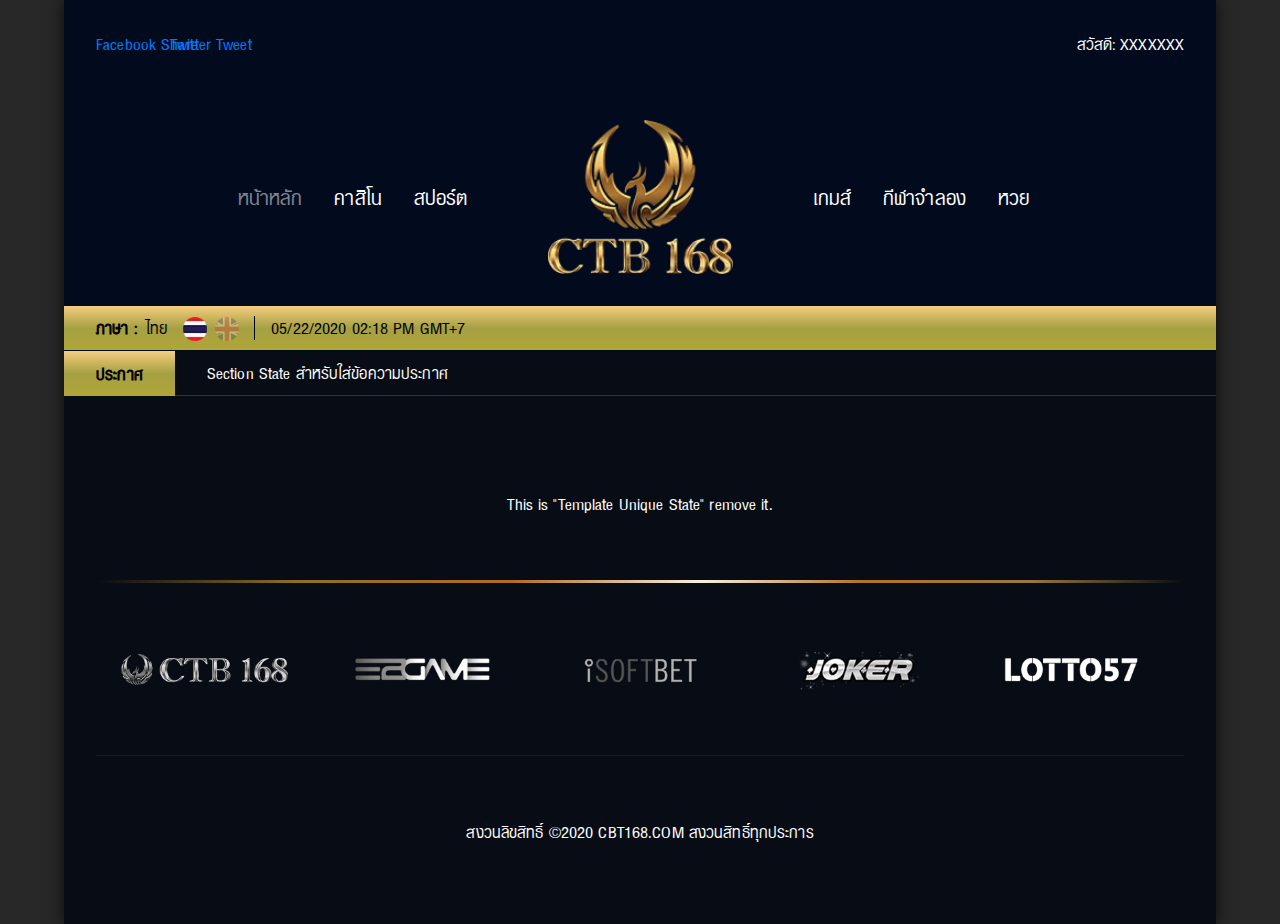
<file: template.html>
<!DOCTYPE html>
<html lang="en">

<head>
  <meta charset="UTF-8" />
  <meta name="viewport" content="width=device-width, initial-scale=1.0" />
  <meta http-equiv="X-UA-Compatible" content="IE=edge" />
  <title>CTB 168 - การเดิมพันกีฬาชั้นนำของคุณ</title>
  <meta name="description" content="รวมผลิตภัณฑ์มากมายให้คุณได้ร่วมสนุกเพลินเพลินไปกับผลิตภัณฑ์ชั้นนำของโลก" />

  <!-- Start Devices assets -->
  <meta name="theme-color" content="#020a1e" />
  <meta name="msapplication-TileColor" content="#020a1e" />
  <meta name="msapplication-TileImage" content="src/devices/ms-icon-144x144.png" />
  <link rel="apple-touch-icon" sizes="57x57" href="src/devices/apple-icon-57x57.png" />
  <link rel="apple-touch-icon" sizes="60x60" href="src/devices/apple-icon-60x60.png" />
  <link rel="apple-touch-icon" sizes="72x72" href="src/devices/apple-icon-72x72.png" />
  <link rel="apple-touch-icon" sizes="76x76" href="src/devices/apple-icon-76x76.png" />
  <link rel="apple-touch-icon" sizes="114x114" href="src/devices/apple-icon-114x114.png" />
  <link rel="apple-touch-icon" sizes="120x120" href="src/devices/apple-icon-120x120.png" />
  <link rel="apple-touch-icon" sizes="144x144" href="src/devices/apple-icon-144x144.png" />
  <link rel="apple-touch-icon" sizes="152x152" href="src/devices/apple-icon-152x152.png" />
  <link rel="apple-touch-icon" sizes="180x180" href="src/devices/apple-icon-180x180.png" />
  <link rel="icon" type="image/png" sizes="192x192" href="src/devices/android-icon-192x192.png" />
  <link rel="icon" type="image/png" sizes="32x32" href="src/devices/favicon-32x32.png" />
  <link rel="icon" type="image/png" sizes="96x96" href="src/devices/favicon-96x96.png" />
  <link rel="icon" type="image/png" sizes="16x16" href="src/devices/favicon-16x16.png" />
  <link rel="manifest" href="manifest.json" />
  <!-- End Devices assets -->

  <!-- Start Open Graph -->
  <meta property="og:title" content="CTB 168 การเดิมพันกีฬาชั้นนำของคุณ" />
  <meta property="og:url" content="http://www2.ctb168.net/" />
  <meta property="og:type" content="Casino" />
  <meta property="og:description" content="รวมผลิตภัณฑ์มากมายให้คุณได้ร่วมสนุกเพลินเพลินไปกับผลิตภัณฑ์ชั้นนำของโลก" />
  <meta property="og:locale" content="en_GB" />
  <meta property="og:site_name" content="เว็บคาสิโนออนไลน์ SEXYGAME66 ที่มีบาคาร่าเซ็กซี่ที่สุด" />
  <meta property="og:image" content="src/assets/social/card.jpg" />
  <meta property="og:image:secure_url" content="src/assets/social/card.jpg" />
  <!-- End Open Graph -->

  <!-- Start Twitter Cards -->
  <meta name="twitter:card" content="summary" />
  <meta name="twitter:title" content="CTB 168 การเดิมพันกีฬาชั้นนำของคุณ" />
  <meta name="twitter:description" content="รวมผลิตภัณฑ์มากมายให้คุณได้ร่วมสนุกเพลินเพลินไปกับผลิตภัณฑ์ชั้นนำของโลก" />
  <meta name="twitter:image" content="src/assets/social/card.jpg" />
  <!-- End Twitter Cards -->

  <!-- Start Style Sheet -->
  <link rel="stylesheet" href="src/styles/styles.css" />
  <!-- End Style Sheet -->
</head>

<body class="ctb168">
  <div class="ctb168-app">
    <div class="state">
      <!-- Start Page State -->
      <div class="ctb168-page">
        <div class="state">
          <div class="ctb168-bar">
            <div class="state">
              <div class="widget-social">
                <div class="state">
                  <div class="social -facebook">
                    <!-- Start Facebook Share Button -->
                    <div class="fb-share-button" data-href="http://www.ctb168.net/" data-layout="button" data-size="small">
                      <a target="_blank" href="https://www.facebook.com/sharer/sharer.php?u=http%3A%2F%2Fwww.ctb168.net%2F&amp;src=sdkpreparse" class="fb-xfbml-parse-ignore">Facebook Share</a>
                    </div>
                    <!-- End Facebook Share Button -->
                  </div>

                  <div class="social -twitter">
                    <!-- Start Twitter Share Button -->
                    <a href="https://twitter.com/share?ref_src=twsrc%5Etfw" class="twitter-share-button" data-show-count="false">Twitter Tweet</a>
                    <!-- End Twitter Share Button -->
                  </div>

                  <div class="social -line">
                    <!-- Start Line Share Button -->
                    <div class="line-it-button" data-lang="en" data-type="friend" data-lineid="@ctb168" data-count="true" data-home="true" style="display: none;"></div>
                    <!-- End Line Share Button -->
                  </div>
                </div>
              </div>

              <div class="bar-form">
                <div class="state">
                  <div class="widget-welcome">
                    <div class="state">
                      <span class="welcome">สวัสดี:</span>
                      <span class="user">XXXXXXX</span>
                    </div>
                  </div>
                </div>
              </div>
            </div>
          </div>

          <!-- Start Page Header -->
          <header class="ctb168-header">
            <div class="state">
              <div class="column -navleft">
                <nav class="header-nav">
                  <ul class="state">
                    <li class="list">
                      <a class="router -active" href="index.html">หน้าหลัก</a>
                    </li>

                    <li class="list">
                      <a class="router" href="live-casino.html">คาสิโน</a>
                    </li>

                    <li class="list">
                      <a class="router" href="sports.html">สปอร์ต</a>
                    </li>
                  </ul>
                </nav>
              </div>

              <div class="column -brand">
                <div class="header-brand -home">
                  <span class="state">
                    <a class="brand-router" href="index.html">
                      <picture>
                        <source srcset=" src/assets/brand/ctb168/ctb168-home--@1x.webp 1x, src/assets/brand/ctb168/ctb168-home--@2x.webp 2x, src/assets/brand/ctb168/ctb168-home--@3x.webp 3x " type="image/webp" />
                        <source srcset=" src/assets/brand/ctb168/ctb168-home--@1x.png 1x, src/assets/brand/ctb168/ctb168-home--@2x.png 2x, src/assets/brand/ctb168/ctb168-home--@3x.png 3x " type="image/png" />
                        <img srcset=" src/assets/brand/ctb168/ctb168-home--@1x.png 1x, src/assets/brand/ctb168/ctb168-home--@2x.png 2x, src/assets/brand/ctb168/ctb168-home--@3x.png 3x " alt="CTB168" />
                      </picture>
                    </a>
                  </span>
                </div>
              </div>

              <div class="column -navright">
                <nav class="header-nav -right">
                  <ul class="state">
                    <li class="list">
                      <a class="router" href="games.html">เกมส์</a>
                    </li>

                    <li class="list">
                      <a class="router" href="template-visual-sports.html">กีฬาจำลอง</a>
                    </li>

                    <li class="list">
                      <a class="router" href="template-lotto.html">หวย</a>
                    </li>
                  </ul>
                </nav>
              </div>

              <div class="header-berger">
                <div class="state">
                  <button class="berger-button interactive-handle-berger" aria-label="menu" type="button">
                    <span class="line interactive-handle-berger-line1 -l1"></span>
                    <span class="line interactive-handle-berger-line2 -l2"></span>
                    <span class="line interactive-handle-berger-line3 -l3"></span>
                    <span class="line interactive-handle-berger-line4 -l4"></span>
                  </button>
                </div>
              </div>

              <div class="header-bacon interactive-bacon-state">
                <div class="asset-spacer"></div>
                <div class="state">
                  <div class="bacon-apps">
                    <div class="state">
                      <a class="app -casino" href="live-casino.html">
                        <div class="card-product">
                          <div class="state">
                            <div class="cover">
                              <picture>
                                <source srcset=" src/assets/images/products/product-livecasino--large.webp " media="(min-width: 1200px)" type="image/webp" />
                                <source srcset=" src/assets/images/products/product-livecasino--medium.webp " media="(min-width: 992px)" type="image/webp" />
                                <source srcset=" src/assets/images/products/product-livecasino--large.png " media="(min-width: 1200px)" type="image/png" />
                                <source srcset=" src/assets/images/products/product-livecasino--medium.png " media="(min-width: 992px)" type="image/png" />
                                <img src="src/assets/images/products/product-livecasino--medium.png" alt="ไลฟ์คาสิโน" />
                              </picture>
                            </div>

                            <h2 class="title">ไลฟ์คาสิโน</h2>
                          </div>
                        </div>
                      </a>

                      <a class="app -sport" href="sports.html">
                        <div class="card-product">
                          <div class="state">
                            <div class="cover">
                              <picture>
                                <source srcset=" src/assets/images/products/product-sport--large.webp " media="(min-width: 1200px)" type="image/webp" />
                                <source srcset=" src/assets/images/products/product-sport--medium.webp " media="(min-width: 992px)" type="image/webp" />
                                <source srcset=" src/assets/images/products/product-sport--large.png " media="(min-width: 1200px)" type="image/png" />
                                <source srcset=" src/assets/images/products/product-sport--medium.png " media="(min-width: 992px)" type="image/png" />
                                <img src="src/assets/images/products/product-sport--medium.png" alt="สปอร์ต" />
                              </picture>
                            </div>

                            <h2 class="title">สปอร์ต</h2>
                          </div>
                        </div>
                      </a>

                      <a class="app -lotto" href="template-lotto.html">
                        <div class="card-product">
                          <div class="state">
                            <div class="cover">
                              <picture>
                                <source srcset=" src/assets/images/products/product-lotto--large.webp " media="(min-width: 1200px)" type="image/webp" />
                                <source srcset=" src/assets/images/products/product-lotto--medium.webp " media="(min-width: 992px)" type="image/webp" />
                                <source srcset=" src/assets/images/products/product-lotto--large.png " media="(min-width: 1200px)" type="image/png" />
                                <source srcset=" src/assets/images/products/product-lotto--medium.png " media="(min-width: 992px)" type="image/png" />
                                <img src="src/assets/images/products/product-lotto--medium.png" alt="หวยออนไลน์" />
                              </picture>
                            </div>

                            <h2 class="title">หวยออนไลน์</h2>
                          </div>
                        </div>
                      </a>

                      <a class="app -virtual" href="template-visual-sports.html">
                        <div class="card-product">
                          <div class="state">
                            <div class="cover">
                              <picture>
                                <source srcset=" src/assets/images/products/product-virtualsport--large.webp " media="(min-width: 1200px)" type="image/webp" />
                                <source srcset=" src/assets/images/products/product-virtualsport--medium.webp " media="(min-width: 992px)" type="image/webp" />
                                <source srcset=" src/assets/images/products/product-virtualsport--large.png " media="(min-width: 1200px)" type="image/png" />
                                <source srcset=" src/assets/images/products/product-virtualsport--medium.png " media="(min-width: 992px)" type="image/png" />
                                <img src="src/assets/images/products/product-virtualsport--medium.png" alt="กีฬาจำลอง" />
                              </picture>
                            </div>

                            <h2 class="title">กีฬาจำลอง</h2>
                          </div>
                        </div>
                      </a>

                      <a class="app -slot" href="games.html">
                        <div class="card-product">
                          <div class="state">
                            <div class="cover">
                              <picture>
                                <source srcset=" src/assets/images/products/product-slot--large.webp " media="(min-width: 1200px)" type="image/webp" />
                                <source srcset=" src/assets/images/products/product-slot--medium.webp " media="(min-width: 992px)" type="image/webp" />
                                <source srcset=" src/assets/images/products/product-slot--large.png " media="(min-width: 1200px)" type="image/png" />
                                <source srcset=" src/assets/images/products/product-slot--medium.png " media="(min-width: 992px)" type="image/png" />
                                <img src="src/assets/images/products/product-slot--medium.png" alt="สล็อต" />
                              </picture>
                            </div>

                            <h2 class="title">สล็อต</h2>
                          </div>
                        </div>
                      </a>
                    </div>
                  </div>
                </div>
              </div>
            </div>
          </header>
          <!-- End Page Header -->

          <!-- Start Page Statusbar -->
          <div class="ctb168-statusbar">
            <div class="state">
              <div class="statusbar-status">
                <div class="state">
                  <div class="status-content">
                    <div class="state">
                      <div class="widget-cmstranslate">
                        <div class="state">
                          <div class="title">ภาษา :</div>
                          <div class="switch">ไทย</div>

                          <div class="flag">
                            <!-- Start Lanuages Thai Link -->
                            <a class="button -first -active" href="#">
                              <picture>
                                <source srcset="
                                      src/assets/icons/flag/flag-thailand--@1x.webp 1x,
                                      src/assets/icons/flag/flag-thailand--@2x.webp 2x,
                                      src/assets/icons/flag/flag-thailand--@3x.webp 3x
                                    " type="image/webp" />
                                <source srcset="
                                      src/assets/icons/flag/flag-thailand--@1x.png 1x,
                                      src/assets/icons/flag/flag-thailand--@2x.png 2x,
                                      src/assets/icons/flag/flag-thailand--@3x.png 3x
                                    " type="image/png" />
                                <img srcset="
                                      src/assets/icons/flag/flag-thailand--@1x.png 1x,
                                      src/assets/icons/flag/flag-thailand--@2x.png 2x,
                                      src/assets/icons/flag/flag-thailand--@3x.png 3x
                                    " alt="CTB168 Thai" />
                              </picture>
                            </a>
                            <!-- Start Lanuages Thai Link -->

                            <!-- Start Lanuages English Link -->
                            <a class="button" href="#">
                              <picture>
                                <source srcset="
                                      src/assets/icons/flag/flag-english--@1x.webp 1x,
                                      src/assets/icons/flag/flag-english--@2x.webp 2x,
                                      src/assets/icons/flag/flag-english--@3x.webp 3x
                                    " type="image/webp" />
                                <source srcset="src/assets/icons/flag/flag-english--@1x.png 1x, src/assets/icons/flag/flag-english--@2x.png 2x, src/assets/icons/flag/flag-english--@3x.png 3x" type="image/png" />
                                <img srcset="
                                      src/assets/icons/flag/flag-english--@1x.png 1x,
                                      src/assets/icons/flag/flag-english--@2x.png 2x,
                                      src/assets/icons/flag/flag-english--@3x.png 3x
                                    " alt="CTB168 English" />
                              </picture>
                            </a>
                            <!-- End Lanuages English Link -->
                          </div>
                        </div>
                      </div>

                      <div class="widget-timeserver">
                        <div class="state">
                          <div class="script">05/22/2020 02:18 PM GMT+7</div>
                        </div>
                      </div>
                    </div>
                  </div>
                </div>
              </div>

              <div class="statusbar-notice">
                <div class="state">
                  <div class="notice-content">
                    <div class="state">
                      <div class="widget-notice">
                        <div class="state">
                          <div class="title">ประกาศ</div>

                          <div class="script">
                            <span class="text">
                              Section State สำหรับใส่ข้อความประกาศ
                            </span>
                          </div>
                        </div>
                      </div>
                    </div>
                  </div>
                </div>
              </div>
            </div>
          </div>
          <!-- End Page Statusbar -->

          <!-- Start Page Main -->
          <main class="ctb168-main">
            <div class="state">

              <!-- Start Unique State -->
              <div class="main-unigue">
                <div class="state">

                  <!--START THIS IS SAMPLE STATE REMOVE IT -->
                  <div style="text-align: center;">
                    This is "Template Unique State" remove it.
                  </div>
                  <!-- END THIS IS SAMPLE STATE REMOVE IT -->

                </div>
              </div>
              <!-- End Unique State -->

              <div class="asset-spacer"></div>
            </div>
          </main>
          <!-- Start Page Main -->

          <!-- Start Page Footer -->
          <footer class="ctb168-footer">
            <div class="state">
              <div class="footer-providers">
                <div class="state interactive-carousel-providers">
                  <div class="provider-item -grayscale">
                    <picture>
                      <source srcset=" src/assets/images/providers/provider-ctb168--large.webp " media="(min-width: 1200px)" type="image/webp" />
                      <source srcset=" src/assets/images/providers/provider-ctb168--medium.webp " media="(min-width: 992px)" type="image/webp" />
                      <source srcset=" src/assets/images/providers/provider-ctb168--large.png " media="(min-width: 1200px)" type="image/png" />
                      <source srcset=" src/assets/images/providers/provider-ctb168--medium.png " media="(min-width: 992px)" type="image/png" />
                      <img src="src/assets/images/providers/provider-ctb168--medium.png" alt="CTB168" />
                    </picture>
                  </div>

                  <div class="provider-item -grayscale">
                    <picture>
                      <source srcset=" src/assets/images/providers/provider-ezgame--large.webp " media="(min-width: 1200px)" type="image/webp" />
                      <source srcset=" src/assets/images/providers/provider-ezgame--medium.webp " media="(min-width: 992px)" type="image/webp" />
                      <source srcset=" src/assets/images/providers/provider-ezgame--large.png " media="(min-width: 1200px)" type="image/png" />
                      <source srcset=" src/assets/images/providers/provider-ezgame--medium.png " media="(min-width: 992px)" type="image/png" />
                      <img src="src/assets/images/providers/provider-ezgame--medium.png" alt="Ez Game" />
                    </picture>
                  </div>

                  <div class="provider-item -grayscale">
                    <picture>
                      <source srcset=" src/assets/images/providers/provider-isoftbet--large.webp " media="(min-width: 1200px)" type="image/webp" />
                      <source srcset=" src/assets/images/providers/provider-isoftbet--medium.webp " media="(min-width: 992px)" type="image/webp" />
                      <source srcset=" src/assets/images/providers/provider-isoftbet--large.png " media="(min-width: 1200px)" type="image/png" />
                      <source srcset=" src/assets/images/providers/provider-isoftbet--medium.png " media="(min-width: 992px)" type="image/png" />
                      <img src="src/assets/images/providers/provider-isoftbet--medium.png" alt="iSoft bet" />
                    </picture>
                  </div>

                  <div class="provider-item -grayscale">
                    <picture>
                      <source srcset=" src/assets/images/providers/provider-joker--large.webp " media="(min-width: 1200px)" type="image/webp" />
                      <source srcset=" src/assets/images/providers/provider-joker--medium.webp " media="(min-width: 992px)" type="image/webp" />
                      <source srcset=" src/assets/images/providers/provider-joker--large.png " media="(min-width: 1200px)" type="image/png" />
                      <source srcset=" src/assets/images/providers/provider-joker--medium.png " media="(min-width: 992px)" type="image/png" />
                      <img src="src/assets/images/providers/provider-joker--medium.png" alt="Joker Gameing" />
                    </picture>
                  </div>

                  <div class="provider-item -grayscale">
                    <picture>
                      <source srcset=" src/assets/images/providers/provider-lotto57--large.webp " media="(min-width: 1200px)" type="image/webp" />
                      <source srcset=" src/assets/images/providers/provider-lotto57--medium.webp " media="(min-width: 992px)" type="image/webp" />
                      <source srcset=" src/assets/images/providers/provider-lotto57--large.png " media="(min-width: 1200px)" type="image/png" />
                      <source srcset=" src/assets/images/providers/provider-lotto57--medium.png " media="(min-width: 992px)" type="image/png" />
                      <img src="src/assets/images/providers/provider-lotto57--medium.png" alt="Lotto57" />
                    </picture>
                  </div>

                  <div class="provider-item -grayscale">
                    <picture>
                      <source srcset=" src/assets/images/providers/provider-sagameing--large.webp " media="(min-width: 1200px)" type="image/webp" />
                      <source srcset=" src/assets/images/providers/provider-sagameing--medium.webp " media="(min-width: 992px)" type="image/webp" />
                      <source srcset=" src/assets/images/providers/provider-sagameing--large.png " media="(min-width: 1200px)" type="image/png" />
                      <source srcset=" src/assets/images/providers/provider-sagameing--medium.png " media="(min-width: 992px)" type="image/png" />
                      <img src="src/assets/images/providers/provider-sagameing--medium.png" alt="SA Gameing" />
                    </picture>
                  </div>

                  <div class="provider-item -grayscale">
                    <picture>
                      <source srcset=" src/assets/images/providers/provider-sexybarcarat--large.webp " media="(min-width: 1200px)" type="image/webp" />
                      <source srcset=" src/assets/images/providers/provider-sexybarcarat--medium.webp " media="(min-width: 992px)" type="image/webp" />
                      <source srcset=" src/assets/images/providers/provider-sexybarcarat--large.png " media="(min-width: 1200px)" type="image/png" />
                      <source srcset=" src/assets/images/providers/provider-sexybarcarat--medium.png " media="(min-width: 992px)" type="image/png" />
                      <img src="src/assets/images/providers/provider-sexybarcarat--medium.png" alt="Sexy Barcarat" />
                    </picture>
                  </div>

                  <div class="provider-item -grayscale">
                    <picture>
                      <source srcset=" src/assets/images/providers/provider-wmcasino--large.webp " media="(min-width: 1200px)" type="image/webp" />
                      <source srcset=" src/assets/images/providers/provider-wmcasino--medium.webp " media="(min-width: 992px)" type="image/webp" />
                      <source srcset=" src/assets/images/providers/provider-wmcasino--large.png " media="(min-width: 1200px)" type="image/png" />
                      <source srcset=" src/assets/images/providers/provider-wmcasino--medium.png " media="(min-width: 992px)" type="image/png" />
                      <img src="src/assets/images/providers/provider-wmcasino--medium.png" alt="WM Casino" />
                    </picture>
                  </div>
                </div>
              </div>

              <p class="footer-copyright">สงวนลิขสิทธิ์ ©2020 CBT168.COM สงวนสิทธิ์ทุกประการ</p>
            </div>
          </footer>
          <!-- Start Page Footer -->
        </div>
      </div>
      <!-- End Desktop Livecasino State -->
    </div>
  </div>

  <!-- Start Facebook Developer -->
  <div id="fb-root"></div>
  <!--  End Facebook Developer-->

  <!-- Start Third Party Scripts -->
  <script async defer crossorigin="anonymous" src="https://connect.facebook.net/th_TH/sdk.js#xfbml=1&version=v7.0"></script>
  <script async defer crossorigin="anonymous" src="https://platform.twitter.com/widgets.js"></script>
  <script async defer src="https://d.line-scdn.net/r/web/social-plugin/js/thirdparty/loader.min.js"></script>
  <!--  End Interactive Scripts -->

  <!-- Start Third Party Scripts -->
  <script src="src/js/libs.min.js"></script>
  <script src="src/js/app.min.js"></script>
  <!--  End Interactive Scripts -->
</body>

</html>
</file>
<file: src/styles/styles.css>
*,:after,:before{box-sizing:border-box}html{font-family:sans-serif;line-height:1.15;-webkit-text-size-adjust:100%;-ms-text-size-adjust:100%;-ms-overflow-style:scrollbar;-webkit-tap-highlight-color:transparent}article,aside,dialog,figcaption,figure,footer,header,hgroup,main,nav,section{display:block}.ctb168{margin:0;font-family:-apple-system,BlinkMacSystemFont,"Segoe UI",Roboto,"Helvetica Neue",Arial,sans-serif,"Apple Color Emoji","Segoe UI Emoji","Segoe UI Symbol";font-size:1rem;font-weight:400;line-height:1;color:#212529;text-align:left;background-color:#ffffff}.ctb168 [tabindex="-1"]:focus{outline:0!important}.ctb168 hr{box-sizing:content-box;height:0;overflow:visible}.ctb168 h1,.ctb168 h2,.ctb168 h3,.ctb168 h4,.ctb168 h5,.ctb168 h6{margin-top:0;margin-bottom:0.5rem}.ctb168 p{margin-top:0;margin-bottom:1rem}.ctb168 abbr[data-original-title],.ctb168 abbr[title]{text-decoration:underline;-webkit-text-decoration:underline dotted;text-decoration:underline dotted;cursor:help;border-bottom:0}.ctb168 address{margin-bottom:1rem;font-style:normal;line-height:inherit}.ctb168 dl,.ctb168 ol,.ctb168 ul{margin-top:0;margin-bottom:1rem}.ctb168 ol ol,.ctb168 ol ul,.ctb168 ul ol,.ctb168 ul ul{margin-bottom:0}.ctb168 dt{font-weight:700}.ctb168 dd{margin-bottom:0.5rem;margin-left:0}.ctb168 blockquote{margin:0 0 1rem}.ctb168 dfn{font-style:italic}.ctb168 b,.ctb168 strong{font-weight:bolder}.ctb168 small{font-size:80%}.ctb168 sub,.ctb168 sup{position:relative;font-size:75%;line-height:0;vertical-align:baseline}.ctb168 sub{bottom:-0.25em}.ctb168 sup{top:-0.5em}.ctb168 a{color:#007bff;text-decoration:none;background-color:transparent;-webkit-text-decoration-skip:objects}.ctb168 a:hover{color:#0056b3;text-decoration:none}.ctb168 a:not([href]):not([tabindex]){color:inherit;text-decoration:none}.ctb168 a:not([href]):not([tabindex]):focus,.ctb168 a:not([href]):not([tabindex]):hover{color:inherit;text-decoration:none}.ctb168 a:not([href]):not([tabindex]):focus{outline:0}.ctb168 code,.ctb168 kbd,.ctb168 pre,.ctb168 samp{font-family:monospace,monospace;font-size:1em}.ctb168 pre{margin-top:0;margin-bottom:1rem;overflow:auto;-ms-overflow-style:scrollbar}.ctb168 figure{margin:0 0 1rem}.ctb168 img{width:100%;max-width:100%;height:100%;object-fit:contain;vertical-align:middle;border-style:none}.ctb168 svg:not(:root){overflow:hidden}.ctb168 table{border-collapse:collapse}.ctb168 caption{padding-top:0.75rem;padding-bottom:0.75rem;color:#6c757d;text-align:left;caption-side:bottom}.ctb168 th{text-align:inherit}.ctb168 label{display:inline-block;margin-bottom:0.5rem}.ctb168 button{border-radius:0;cursor:pointer}.ctb168 button,.ctb168 input,.ctb168 optgroup,.ctb168 select,.ctb168 textarea{margin:0;font-family:inherit;font-size:inherit;line-height:inherit}.ctb168 button:focus,.ctb168 input:focus,.ctb168 optgroup:focus,.ctb168 select:focus,.ctb168 textarea:focus{outline:0}.ctb168 button,.ctb168 input{overflow:visible}.ctb168 button,.ctb168 select{text-transform:none}.ctb168 [type=reset],.ctb168 [type=submit],.ctb168 button,.ctb168 html [type=button]{-webkit-appearance:button}.ctb168 [type=button]::-moz-focus-inner,.ctb168 [type=reset]::-moz-focus-inner,.ctb168 [type=submit]::-moz-focus-inner,.ctb168 button::-moz-focus-inner{padding:0;border-style:none}.ctb168 input[type=checkbox],.ctb168 input[type=radio]{box-sizing:border-box;padding:0}.ctb168 input[type=date],.ctb168 input[type=datetime-local],.ctb168 input[type=month],.ctb168 input[type=time]{-webkit-appearance:listbox}.ctb168 textarea{overflow:auto;resize:vertical}.ctb168 fieldset{min-width:0;padding:0;margin:0;border:0}.ctb168 legend{display:block;width:100%;max-width:100%;padding:0;margin-bottom:0.5rem;font-size:1.5rem;line-height:inherit;color:inherit;white-space:normal}.ctb168 progress{vertical-align:baseline}.ctb168 [type=number]::-webkit-inner-spin-button,.ctb168 [type=number]::-webkit-outer-spin-button{height:auto}.ctb168 [type=search]{outline-offset:-2px;-webkit-appearance:none}.ctb168 [type=search]::-webkit-search-cancel-button,.ctb168 [type=search]::-webkit-search-decoration{-webkit-appearance:none}.ctb168 ::-webkit-file-upload-button{font:inherit;-webkit-appearance:button}.ctb168 output{display:inline-block}.ctb168 summary{display:list-item;cursor:pointer}.ctb168 template{display:none}.ctb168 [hidden]{display:none!important}@font-face{font-family:"typography";src:url("../assets/fonts/display.woff2") format("woff2"),url("../assets/fonts/display.woff") format("woff");font-weight:400;font-style:normal;font-display:swap}@media (max-width:575px){html{font-size:13px}}@media (min-width:576px) and (max-width:767px){html{font-size:14px}}@media (min-width:768px) and (max-width:991px){html{font-size:16px}}@media (min-width:992px) and (max-width:1199px){html{font-size:16px}}@media (min-width:1200px){html{font-size:16px}}.ctb168{color:#ffffff;font-family:"typography";font-size:1.5rem;letter-spacing:0.0078125rem}.tns-outer{padding:0!important}.tns-outer [hidden]{display:none!important}.tns-outer [aria-controls],.tns-outer [data-action]{cursor:pointer}.tns-slider{transition:all 0s}.tns-slider>.tns-item{box-sizing:border-box}.tns-horizontal.tns-subpixel{white-space:nowrap}.tns-horizontal.tns-subpixel>.tns-item{display:inline-block;vertical-align:top;white-space:normal}.tns-horizontal.tns-no-subpixel:after{content:"";display:table;clear:both}.tns-horizontal.tns-no-subpixel>.tns-item{float:left}.tns-horizontal.tns-carousel.tns-no-subpixel>.tns-item{margin-right:-100%}.tns-no-calc{position:relative;left:0}.tns-gallery{position:relative;left:0;min-height:1px}.tns-gallery>.tns-item{position:absolute;left:-100%;transition:transform 0s,opacity 0s}.tns-gallery>.tns-slide-active{position:relative;left:auto!important}.tns-gallery>.tns-moving{transition:all 0.25s}.tns-autowidth{display:inline-block}.tns-lazy-img{transition:opacity 0.6s;opacity:0.6}.tns-lazy-img.tns-complete{opacity:1}.tns-ah{transition:height 0s}.tns-ovh{overflow:hidden}.tns-visually-hidden{position:absolute;left:-10000em}.tns-transparent{opacity:0;visibility:hidden}.tns-fadeIn{opacity:1;filter:alpha(opacity=100);z-index:0}.tns-fadeOut,.tns-normal{opacity:0;filter:alpha(opacity=0);z-index:-1}.tns-vpfix{white-space:nowrap}.tns-vpfix>div,.tns-vpfix>li{display:inline-block}.tns-t-subp2{margin:0 auto;width:310px;position:relative;height:10px;overflow:hidden}.tns-t-ct{width:2333.3333333%;width:calc(100% * 70 / 3);position:absolute;right:0}.tns-t-ct:after{content:"";display:table;clear:both}.tns-t-ct>div{width:1.4285714%;width:calc(100% / 70);height:10px;float:left}.asset-spacer{padding:0 0 0.2108%;-ms-filter:"progid:DXImageTransform.Microsoft.gradient(startColorstr='#2A0E0B', endColorstr='#4B1B0F' ,GradientType=0)";background:linear-gradient(135.56deg,rgba(75,27,15,0) 0.28%,rgba(185,143,43,0.75) 18.44%,#b36b21 38.27%,#f7f0e0 55.59%,#b47321 70.11%,rgba(203,156,76,0.75) 85.75%,rgba(75,27,15,0) 100%);filter:progid:DXImageTransform.Microsoft.gradient(startColorstr="#2A0E0B",endColorstr="#4B1B0F",GradientType=1)}@media (max-width:575px){.asset-spacer{width:calc(100% - rem(32px));margin:0 1rem}}@media (min-width:576px) and (max-width:767px){.asset-spacer{width:calc(100% - rem(32px));margin:0 1rem}}@media (min-width:768px) and (max-width:991px){.asset-spacer{width:calc(100% - rem(64px));margin:0 2rem}}@media (min-width:992px) and (max-width:1199px){.asset-spacer{width:calc(100% - rem(64px));margin:0 2rem}}@media (min-width:1200px){.asset-spacer{width:calc(100% - rem(64px));margin:0 2rem}}.button-navbar{display:flex;flex-direction:column;align-items:center;justify-content:center;width:100%;height:100%;padding:0;transition:background-color 0.25s ease;background-color:transparent;border:none}.button-navbar.-active{background-color:#5d626f}.button-navbar:active{background-color:#5d626f}.button-navbar:active>.icon{fill:#f3b547}.button-navbar:active>.title{color:#f3b547}.button-navbar>.icon{display:block;width:2rem;height:2rem;fill:#000000}.button-navbar>.title{display:block;color:#000000;font-size:1.125rem;line-height:1}.button-navbar.-active>.icon{fill:#f3b547}.button-navbar.-active>.title{color:#f3b547}.button-app{width:20.668%;position:absolute;right:25%;bottom:12.5%;transform:translate(70%,0);transition:all 0.25s cubic-bezier(0.6,-0.28,0.735,0.045);z-index:99}.button-app:hover{transform:translate(70%,0) scale(1.125)}.form-login{width:100%;margin:0;position:relative}.form-login>.state{display:flex;align-items:center;width:100%;position:relative}.form-login>.state>.filed{flex:1;display:flex;align-items:center;margin:0 0.5rem 0 0}.form-login>.state>.filed>.label{flex-shrink:0;display:flex;justify-content:center;align-items:center;width:2rem;height:2rem;margin:0;background:#a6a044;background:linear-gradient(180deg,#f5cd7f 0%,#a6a044 50%,#b0a636 100%);border-top-left-radius:0.5rem;border-bottom-left-radius:0.5rem;border-right:0.0625rem solid #020816;fill:#060911}.form-login>.state>.filed>.label>.icon{width:1.125rem;height:1.125rem}.form-login>.state>.filed>.input{flex-shrink:0;width:calc(100% - 2rem);height:2rem;padding:0 1rem;background-color:#9c9ea1;border:none;border-top-right-radius:0.5rem;border-bottom-right-radius:0.5rem;color:#060911;font-size:1.3125rem}.form-login>.state>.filed>.input::placeholder{opacity:1;color:#080c14}.form-login>.state>.filed>.input:focus{background-color:#ffffff}.form-login>.state>.filed>.input:focus::placeholder{opacity:1;color:#080c14}.form-login>.state>.action{display:flex;justify-content:center;align-items:center}.form-login>.state>.action>.submit{width:5rem;height:2rem;padding:0;background:#a6a044;background:linear-gradient(180deg,#f5cd7f 0%,#a6a044 50%,#b0a636 100%);border:none;border-radius:0.5rem;color:#060911;font-size:1.3125rem;font-weight:700;text-transform:uppercase;white-space:nowrap}.form-login>.state>.action>.submit:active{background:#a6a044}.form-mobilelogin{width:100%;margin:0}.form-mobilelogin>.request{display:flex;align-items:center;width:100%;position:relative}.form-mobilelogin>.request.-username{margin:0 0 1rem}.form-mobilelogin>.request.-password{margin:0 0 3rem}.form-mobilelogin>.request.-remember{display:flex;justify-content:center;align-items:center}.form-mobilelogin>.request>.label{display:flex;justify-content:center;align-items:center;width:3rem;height:3rem;margin:0;background:#a6a044;background:linear-gradient(180deg,#f5cd7f 0%,#a6a044 50%,#b0a636 100%);border-top-left-radius:0.5rem;border-bottom-left-radius:0.5rem;border-right:0.0625rem solid #020816}.form-mobilelogin>.request>.label>.icon{width:1.5rem;height:1.5rem}.form-mobilelogin>.request>.input{width:calc(100% - 3rem);height:3rem;padding:0 1rem;background-color:#9c9ea1;border:none;border-top-right-radius:0.5rem;border-bottom-right-radius:0.5rem;color:#060911;font-size:1.75rem}.form-mobilelogin>.request>.input::placeholder{opacity:1;color:#080c14}.form-mobilelogin>.request>.input:focus{background-color:#ffffff}.form-mobilelogin>.request>.input:focus::placeholder{opacity:1;color:#080c14}.form-mobilelogin>.request>.note{margin:0;line-height:1;color:#ffffff;cursor:pointer}.form-mobilelogin>.request>.checkbox{margin:0 0.5rem 0 0}.form-mobilelogin>.action{width:100%;margin:0 0 2rem;position:relative}.form-mobilelogin>.action>.submit{width:100%;height:3rem;padding:0;background:#a6a044;background:linear-gradient(180deg,#f5cd7f 0%,#a6a044 50%,#b0a636 100%);border:none;border-radius:0.5rem;color:#080c14;font-size:1.75rem;font-weight:700;text-transform:uppercase}.form-mobilelogin>.action>.submit:active{background:#a6a044}@media (max-width:575px){html{height:100%}}@media (min-width:576px) and (max-width:767px){html{height:100%}}.ctb168{width:100%}@media (max-width:575px){.ctb168{height:100%}}@media (min-width:576px) and (max-width:767px){.ctb168{height:100%}}.ctb168-app{background-color:#282828;width:100%;position:relative;z-index:9}@media (max-width:575px){.ctb168-app{height:100%}}@media (min-width:576px) and (max-width:767px){.ctb168-app{height:100%}}.ctb168-app>.state{width:100%;position:relative}@media (max-width:575px){.ctb168-app>.state{height:100%}}@media (min-width:576px) and (max-width:767px){.ctb168-app>.state{height:100%}}.card-product{width:100%;position:relative}.card-product>.state{width:100%}.card-product>.state>.cover{width:100%;position:relative;transition:all 0.25s ease}.card-product>.state>.title{margin:0;line-height:1;color:#ffffff;font-weight:700;text-transform:uppercase;text-align:center;white-space:nowrap}.card-product>.state>.desc{margin:0;line-height:1;color:#ffffff;text-align:center;white-space:nowrap}.card-product:hover>.state>.cover{transform:scale(1.125)}.card-app{width:100%;position:relative;overflow:hidden;z-index:9}.card-app>.state{position:relative}.widget-social{margin:0 1rem 0 0;position:relative}.widget-social>.state{display:flex;align-items:center;width:100%;position:relative}.widget-social>.state>.social{display:flex;align-items:center;white-space:nowrap}@media (max-width:575px){.widget-social>.state>.social.-facebook{display:none}}@media (min-width:576px) and (max-width:767px){.widget-social>.state>.social.-facebook{display:none}}@media (min-width:768px) and (max-width:991px){.widget-social>.state>.social.-facebook{width:58px;height:20px;margin:0 0.5rem 0 0}}@media (min-width:992px) and (max-width:1199px){.widget-social>.state>.social.-facebook{width:58px;height:20px;margin:0 0.5rem 0 0}}@media (min-width:1200px){.widget-social>.state>.social.-facebook{width:58px;height:20px;margin:0 0.5rem 0 0}}@media (max-width:575px){.widget-social>.state>.social.-twitter{display:none}}@media (min-width:576px) and (max-width:767px){.widget-social>.state>.social.-twitter{display:none}}@media (min-width:768px) and (max-width:991px){.widget-social>.state>.social.-twitter{width:61px;height:20px;margin:0 0.5rem}}@media (min-width:992px) and (max-width:1199px){.widget-social>.state>.social.-twitter{width:61px;height:20px;margin:0 0.5rem}}@media (min-width:1200px){.widget-social>.state>.social.-twitter{width:61px;height:20px;margin:0 0.5rem}}@media (min-width:768px) and (max-width:991px){.widget-social>.state>.social.-line{width:150px;height:20px;margin:0 0 0 0.5rem}}@media (min-width:992px) and (max-width:1199px){.widget-social>.state>.social.-line{width:150px;height:20px;margin:0 0 0 0.5rem}}@media (min-width:1200px){.widget-social>.state>.social.-line{width:150px;height:20px;margin:0 0 0 0.5rem}}.widget-social>.state>.social span{display:block}.widget-translate{width:auto;position:relative}.widget-translate>.state{display:flex;align-items:center;position:relative}.widget-translate>.state>.title{margin:0 0.5rem 0 0;font-weight:700}.widget-translate>.state>.switch{position:relative;margin:0 1rem 0 0}.widget-translate>.state>.flag{display:flex;align-items:center;position:relative}.widget-translate>.state>.flag>.button{opacity:0.25;display:block;width:1.75rem;height:1.75rem;line-height:0.75}.widget-translate>.state>.flag>.button.-first{margin:0 0.5rem 0 0}.widget-translate>.state>.flag>.button.-active{opacity:1}.widget-cmstranslate{width:auto;position:relative;padding:0 1rem 0 0;margin:0 0.5rem 0 0}.widget-cmstranslate>.state{display:flex;align-items:center;position:relative}.widget-cmstranslate>.state>.title{font-weight:700;margin:0 0.5rem 0 0}.widget-cmstranslate>.state>.switch{position:relative;margin:0 1rem 0 0}.widget-cmstranslate>.state>.flag{display:flex;align-items:center;position:relative}.widget-cmstranslate>.state>.flag>.button{opacity:0.25;display:block;width:1.5rem;height:1.5rem;line-height:0.75}.widget-cmstranslate>.state>.flag>.button.-first{margin:0 0.5rem 0 0}.widget-cmstranslate>.state>.flag>.button.-active{opacity:1}.widget-cmstranslate:after{content:"";width:1px;height:100%;background-color:#000000;position:absolute;top:0;right:0}.widget-welcome{width:auto;position:relative}.widget-welcome>.state{display:flex;align-items:center;position:relative}.widget-welcome>.state>.title{display:block;margin:0 0.25rem 0 0}.widget-welcome>.state>.user{display:block;margin:0 0 0 0.25rem}.widget-timeserver{width:auto;position:relative;margin:0 0 0rem 8px}.widget-timeserver>.state{display:flex;align-items:center;position:relative}.widget-timeserver>.state>.script{position:relative}.widget-notice{width:100%;height:100%;position:relative}.widget-notice>.state{display:flex;align-items:center;width:100%;height:100%;position:relative}.widget-notice>.state>.title{font-weight:700}@media (max-width:575px){.widget-notice>.state>.title{padding:0 1rem 0 0}}@media (min-width:576px) and (max-width:767px){.widget-notice>.state>.title{padding:0 1rem 0 0}}@media (min-width:768px) and (max-width:991px){.widget-notice>.state>.title{padding:0 2rem 0 0}}@media (min-width:992px) and (max-width:1199px){.widget-notice>.state>.title{padding:0 2rem 0 0}}@media (min-width:1200px){.widget-notice>.state>.title{padding:0 2rem 0 0}}.widget-notice>.state>.script{display:flex;align-items:center;background-color:#080c14;border-bottom:1px solid #333333;color:#ffffff;width:100%;height:100%;position:relative}@media (max-width:575px){.widget-notice>.state>.script{padding:0 0 0 1rem}}@media (min-width:576px) and (max-width:767px){.widget-notice>.state>.script{padding:0 0 0 1rem}}@media (min-width:768px) and (max-width:991px){.widget-notice>.state>.script{padding:0 0 0 2rem}}@media (min-width:992px) and (max-width:1199px){.widget-notice>.state>.script{padding:0 0 0 2rem}}@media (min-width:1200px){.widget-notice>.state>.script{padding:0 0 0 2rem}}.ctb168-bar{width:100%;background-color:#020a1e}@media (max-width:575px){.ctb168-bar{padding:1rem}}@media (min-width:576px) and (max-width:767px){.ctb168-bar{padding:1rem}}@media (min-width:768px) and (max-width:991px){.ctb168-bar{padding:1rem}}@media (min-width:992px) and (max-width:1199px){.ctb168-bar{padding:2rem}}@media (min-width:1200px){.ctb168-bar{padding:2rem}}.ctb168-bar>.state{display:flex;justify-content:space-between;align-items:center}.bar-form{margin:0 0 0 1rem}.bar-form>.state{display:flex;align-items:flex-end;width:100%}.ctb168-header{width:100%;position:relative;background-color:#020a1e;z-index:99}@media (max-width:575px){.ctb168-header{padding:2rem 1rem}}@media (min-width:576px) and (max-width:767px){.ctb168-header{padding:2rem 1rem}}@media (min-width:768px) and (max-width:991px){.ctb168-header{padding:2rem}}@media (min-width:992px) and (max-width:1199px){.ctb168-header{padding:2rem}}@media (min-width:1200px){.ctb168-header{padding:2rem}}.ctb168-header>.state{display:flex;justify-content:center;align-items:center;position:relative}@media (max-width:575px){.ctb168-header>.state{flex-wrap:wrap}}@media (min-width:576px) and (max-width:767px){.ctb168-header>.state{flex-wrap:wrap}}.ctb168-header>.state>.column{display:flex;position:relative;z-index:99}.ctb168-header>.state>.column.-navleft{flex-direction:column;align-items:flex-end;justify-content:flex-end}@media (max-width:575px){.ctb168-header>.state>.column.-navleft{display:none}}@media (min-width:576px) and (max-width:767px){.ctb168-header>.state>.column.-navleft{display:none}}@media (min-width:768px) and (max-width:991px){.ctb168-header>.state>.column.-navleft{width:calc(50% - 4.65625rem);margin:0 1rem 0 0}}@media (min-width:992px) and (max-width:1199px){.ctb168-header>.state>.column.-navleft{width:calc(50% - 6.25rem);margin:0 1rem 0 0}}@media (min-width:1200px){.ctb168-header>.state>.column.-navleft{width:calc(50% - 7.75rem);margin:0 2rem 0 0}}.ctb168-header>.state>.column.-brand{align-items:flex-end;justify-content:center}@media (max-width:575px){.ctb168-header>.state>.column.-brand{width:100%;margin:0 0 1rem}}@media (min-width:576px) and (max-width:767px){.ctb168-header>.state>.column.-brand{width:100%;margin:0 0 1rem}}@media (min-width:768px) and (max-width:991px){.ctb168-header>.state>.column.-brand{margin:0 1rem}}@media (min-width:992px) and (max-width:1199px){.ctb168-header>.state>.column.-brand{margin:0 2rem}}@media (min-width:1200px){.ctb168-header>.state>.column.-brand{margin:0 2rem}}.ctb168-header>.state>.column.-navright{align-items:flex-end;justify-content:flex-start}@media (max-width:575px){.ctb168-header>.state>.column.-navright{display:none}}@media (min-width:576px) and (max-width:767px){.ctb168-header>.state>.column.-navright{display:none}}@media (min-width:768px) and (max-width:991px){.ctb168-header>.state>.column.-navright{width:calc(50% - 4.65625rem);margin:0 0 0 1rem}}@media (min-width:992px) and (max-width:1199px){.ctb168-header>.state>.column.-navright{width:calc(50% - 6.25rem);margin:0 0 0 2rem}}@media (min-width:1200px){.ctb168-header>.state>.column.-navright{width:calc(50% - 7.75rem);margin:0 0 0 2rem}}.ctb168-header>.state>.brand{display:flex;justify-content:center;align-items:flex-end}.ctb168-header>.state>.navleft{display:flex;justify-content:center;align-items:flex-end}.ctb168-header>.state>.navright{display:flex;justify-content:center;align-items:flex-end}.header-home{width:100%;position:relative}.header-home>.state{width:100%;position:relative}.header-page{width:100%;position:relative}.header-page>.state{display:flex;justify-content:space-between;align-items:center;width:100%;position:relative}@media (max-width:575px){.header-brand{width:6rem}}@media (min-width:576px) and (max-width:767px){.header-brand{width:8rem}}@media (min-width:768px) and (max-width:991px){.header-brand{width:8rem}}@media (min-width:992px) and (max-width:1199px){.header-brand{width:10.125rem}}@media (min-width:1200px){.header-brand{width:12rem}}.header-brand.-home{max-width:11.5625rem}.header-brand>.state{display:block;width:100%;overflow:hidden}.header-brand>.state>.image{width:100%}.brand-router{display:block}.header-nav{flex-shrink:0}.header-nav.-right{margin:0 auto 0 0}.header-nav>.state{display:flex;width:100%;padding:0;margin:0}@media (max-width:575px){.header-nav>.state{height:24px}}@media (min-width:576px) and (max-width:767px){.header-nav>.state{height:24px}}.header-nav>.state>.list{list-style:none;margin:0 1rem}.header-nav>.state>.list>.router{display:block;line-height:1;transition:opacity 0.25s ease;color:#ffffff;text-transform:uppercase;white-space:nowrap}@media (max-width:575px){.header-nav>.state>.list>.router{font-size:1.5rem}}@media (min-width:576px) and (max-width:767px){.header-nav>.state>.list>.router{font-size:1.5rem}}@media (min-width:768px) and (max-width:991px){.header-nav>.state>.list>.router{font-size:1.5rem}}@media (min-width:992px) and (max-width:1199px){.header-nav>.state>.list>.router{font-size:1.875rem}}@media (min-width:1200px){.header-nav>.state>.list>.router{font-size:1.875rem}}.header-nav>.state>.list>.router:hover{opacity:0.5}.header-nav>.state>.list>.router.-active{opacity:0.5}.header-berger{width:2.125rem;height:1.6875rem;position:absolute;top:50%;right:0;transform:translate(0,-50%);z-index:99}@media (min-width:768px) and (max-width:991px){.header-berger{display:none}}@media (min-width:992px) and (max-width:1199px){.header-berger{display:none}}@media (min-width:1200px){.header-berger{display:none}}.header-berger>.state{width:100%;height:100%;position:relative}.berger-button{width:100%;height:100%;padding:0;position:relative;background-color:transparent;border:none}.berger-button>.line{display:block;width:100%;height:2px;position:absolute;left:0;background-color:#ffffff}.berger-button>.line.-l1{top:0}.berger-button>.line.-l2{top:50%;transform:translate(0px,-50%)}.berger-button>.line.-l3{top:50%;transform:translate(0px,-50%)}.berger-button>.line.-l4{bottom:0}.header-bacon{background-color:#020a1e;width:100%;position:fixed;left:0;transform:translate(100%,0);z-index:9}@media (max-width:575px){.header-bacon{display:none;opacity:0;visibility:hidden;top:175px;height:calc(100% - 13.4375rem)}}@media (min-width:576px) and (max-width:767px){.header-bacon{display:none;opacity:0;visibility:hidden;top:212px;height:calc(100% - 15rem)}}@media (min-width:768px) and (max-width:991px){.header-bacon{display:none}}@media (min-width:992px) and (max-width:1199px){.header-bacon{display:none}}@media (min-width:1200px){.header-bacon{display:none}}.header-bacon>.state{width:100%;height:100%;position:relative;overflow:auto}@media (max-width:575px){.header-bacon>.state{padding:0 1rem}}@media (min-width:576px) and (max-width:767px){.header-bacon>.state{padding:0 1rem}}.bacon-apps{width:100%;position:relative;padding:4rem}.bacon-apps>.state{display:flex;flex-wrap:wrap;justify-content:center}@media (max-width:575px){.bacon-apps>.state>.app{width:100%}}@media (min-width:576px) and (max-width:767px){.bacon-apps>.state>.app{width:50%}}.ctb168-statusbar{width:100%;position:relative;color:#000000}.ctb168-statusbar>.state{width:100%;position:relative}.statusbar-status{width:100%;height:2.8125rem;position:relative;background:#a6a044;background:linear-gradient(180deg,#f5cd7f 0%,#a6a044 50%,#b0a636 100%);border-bottom:0.0625rem solid #020a1e}.statusbar-status>.state{width:100%;height:100%;position:relative}@media (max-width:575px){.statusbar-status>.state{padding:0 1rem}}@media (min-width:576px) and (max-width:767px){.statusbar-status>.state{padding:0 1rem}}@media (min-width:768px) and (max-width:991px){.statusbar-status>.state{padding:0 2rem}}@media (min-width:992px) and (max-width:1199px){.statusbar-status>.state{padding:0 2rem}}@media (min-width:1200px){.statusbar-status>.state{padding:0 2rem}}.status-content{width:100%;height:100%;position:relative}.status-content>.state{display:flex;align-items:center;position:relative;width:100%;height:100%;position:relative}.statusbar-notice{width:100%;height:2.8125rem;margin:0 0 2rem;position:relative;background:#a6a044;background:linear-gradient(180deg,#f5cd7f 0%,#a6a044 50%,#b0a636 100%)}.statusbar-notice>.state{width:100%;height:100%;position:relative}@media (max-width:575px){.statusbar-notice>.state{padding:0 0 0 1rem}}@media (min-width:576px) and (max-width:767px){.statusbar-notice>.state{padding:0 0 0 1rem}}@media (min-width:768px) and (max-width:991px){.statusbar-notice>.state{padding:0 0 0 2rem}}@media (min-width:992px) and (max-width:1199px){.statusbar-notice>.state{padding:0 0 0 2rem}}@media (min-width:1200px){.statusbar-notice>.state{padding:0 0 0 2rem}}.notice-content{width:100%;height:100%;position:relative}.notice-content>.state{display:flex;align-items:center;width:100%;height:100%;position:relative}.ctb168-main{width:100%;position:relative}@media (min-width:768px) and (max-width:991px){.ctb168-main>.state>.provider{padding:4rem 2rem}}@media (min-width:992px) and (max-width:1199px){.ctb168-main>.state>.provider{padding:4rem 2rem}}@media (min-width:1200px){.ctb168-main>.state>.provider{padding:4rem 2rem}}@media (min-width:768px) and (max-width:991px){.ctb168-main>.state>.products{padding:4rem 2rem}}@media (min-width:992px) and (max-width:1199px){.ctb168-main>.state>.products{padding:4rem 2rem}}@media (min-width:1200px){.ctb168-main>.state>.products{padding:4rem 2rem}}.main-hilight{width:100%;margin:0 0 4rem;position:relative}.main-hilight>.state{width:100%;position:relative}.main-hilight>.state .tns-nav{display:flex;justify-content:center}.main-hilight>.state .tns-nav button{flex-shrink:0;width:0.75rem;height:0.75rem;padding:0;transition:background 0.5s ease;border:none;border-radius:50%;background-color:#868993}.main-hilight>.state .tns-nav button:not(:first-child):not(:last-child){margin:0 1rem}.main-hilight>.state .tns-nav button.tns-nav-active{background:#a6a044;background:linear-gradient(180deg,#f5cd7f 0%,#a6a044 50%,#b0a636 100%)}.main-provider{width:100%;position:relative}@media (max-width:575px){.main-provider{padding:4rem 1rem}}@media (min-width:576px) and (max-width:767px){.main-provider{padding:4rem 1rem}}@media (min-width:768px) and (max-width:991px){.main-provider{padding:4rem 2rem}}@media (min-width:992px) and (max-width:1199px){.main-provider{padding:4rem 2rem}}@media (min-width:1200px){.main-provider{padding:4rem 2rem}}.main-provider>.state{width:100%;position:relative}.main-products{width:100%;position:relative;padding:4rem 2rem}.main-products>.state{display:flex;flex-wrap:wrap;justify-content:center;width:100%;position:relative}.main-products>.state>.product{display:block;position:relative;transition:all 0.25s ease}@media (min-width:768px) and (max-width:991px){.main-products>.state>.product{width:calc(50% - 4rem)}}@media (min-width:992px) and (max-width:1199px){.main-products>.state>.product{width:calc(33.333% - 4rem)}}@media (min-width:1200px){.main-products>.state>.product{width:calc(33.333% - 4rem)}}.main-products>.state>.product:hover{transform:skew(2)}.main-products>.state>.product.-casino{margin:0 1rem 2rem 0}@media (min-width:768px) and (max-width:991px){.main-products>.state>.product.-sport{margin:0 0 2rem 1rem}}@media (min-width:992px) and (max-width:1199px){.main-products>.state>.product.-sport{margin:0 1rem 2rem}}@media (min-width:1200px){.main-products>.state>.product.-sport{margin:0 1rem 2rem}}@media (min-width:768px) and (max-width:991px){.main-products>.state>.product.-lotto{margin:0 1rem 2rem 0}}@media (min-width:992px) and (max-width:1199px){.main-products>.state>.product.-lotto{margin:0 0 2rem 1rem}}@media (min-width:1200px){.main-products>.state>.product.-lotto{margin:0 0 2rem 1rem}}@media (min-width:768px) and (max-width:991px){.main-products>.state>.product.-virtual{margin:0 0 2rem 1rem}}@media (min-width:992px) and (max-width:1199px){.main-products>.state>.product.-virtual{margin:0 1rem 0 0}}@media (min-width:1200px){.main-products>.state>.product.-virtual{margin:0 1rem 0 0}}@media (min-width:768px) and (max-width:991px){.main-products>.state>.product.-slot{margin:0 0 1rem}}@media (min-width:992px) and (max-width:1199px){.main-products>.state>.product.-slot{margin:0 0 0 1rem}}@media (min-width:1200px){.main-products>.state>.product.-slot{margin:0 0 0 1rem}}.main-apps{width:100%;position:relative}.main-apps>.state{width:100%;position:relative}.main-unigue{width:100%;position:relative}.main-unigue>.state{width:100%;position:relative}@media (max-width:575px){.main-unigue>.state{padding:4rem 1rem}}@media (min-width:576px) and (max-width:767px){.main-unigue>.state{padding:4rem 1rem}}@media (min-width:768px) and (max-width:991px){.main-unigue>.state{padding:4rem 2rem}}@media (min-width:992px) and (max-width:1199px){.main-unigue>.state{padding:4rem 2rem}}@media (min-width:1200px){.main-unigue>.state{padding:4rem 2rem}}.ctb168-footer{width:100%;position:relative}.ctb168-footer>.state{width:100%;position:relative}@media (max-width:575px){.ctb168-footer>.state{padding:4rem 1rem}}@media (min-width:576px) and (max-width:767px){.ctb168-footer>.state{padding:4rem 1rem}}@media (min-width:768px) and (max-width:991px){.ctb168-footer>.state{padding:4rem 2rem}}@media (min-width:992px) and (max-width:1199px){.ctb168-footer>.state{padding:4rem 2rem}}@media (min-width:1200px){.ctb168-footer>.state{padding:4rem 2rem}}.footer-providers{padding:0 0 4rem;margin:0 0 4rem;border-bottom:0.0625rem solid #1a1c26;filter:grayscale(100%)}.footer-copyright{text-align:center}@media (max-width:575px){.footer-copyright{font-size:1rem}}.ctb168-home{width:100%;max-width:1386px;position:relative;margin:0 auto}@media (max-width:575px){.ctb168-home.-index{display:none}}@media (min-width:576px) and (max-width:767px){.ctb168-home.-index{display:none}}@media (min-width:768px) and (max-width:991px){.ctb168-home{padding:0 1rem}}@media (min-width:992px) and (max-width:1199px){.ctb168-home{padding:0 2rem}}@media (min-width:1200px){.ctb168-home{padding:0 4rem}}.ctb168-home>.state{width:100%;background-color:#080c14;box-shadow:0px 0px 16px 0px rgba(0,0,0,0.75);position:relative}.ctb168-mobilehome{width:100%;height:100%;min-height:45.375rem;position:relative;background-color:#020a1e;z-index:99}@media (min-width:768px) and (max-width:991px){.ctb168-mobilehome{display:none}}@media (min-width:992px) and (max-width:1199px){.ctb168-mobilehome{display:none}}@media (min-width:1200px){.ctb168-mobilehome{display:none}}.ctb168-mobilehome>.state{display:flex;justify-content:space-between;flex-direction:column;width:100%;height:100%;position:relative}.ctb168-mobileheader{width:100%;padding:0.5rem 1rem;position:relative}.ctb168-mobileheader>.state{display:flex;align-items:center;justify-content:space-between;width:100%;position:relative}.ctb168-mobileheader>.state>.social{display:flex;align-items:center;height:20px}.ctb168-mobileheader>.state>.social.-facebook{width:58px;margin:0 0.5rem 0 0}.ctb168-mobileheader>.state>.social.-twitter{width:61px;margin:0 0.5rem}.ctb168-mobileheader>.state>.social.-line{width:150px;margin:0 0 0 0.5rem}.ctb168-mobileheader>.state>.social span{display:block}.ctb168-mobilemodal{display:flex;flex-direction:column;justify-content:center;width:100%;margin:0 auto 4rem;padding:0 1rem}.mobilemodal-brand{display:flex;justify-content:center;width:100%;margin:0 0 3rem}.mobilemodal-brand>.state{width:100%;max-width:10.75rem}.mobilemodal-brand>.state>.image{width:100%;height:auto}.mobilemodal-request{width:100%}.mobilemodal-request>.state{width:100%;position:relative}.ctb168-mobilenav{width:100%;height:4rem;background:#a6a044;background:linear-gradient(180deg,#f5cd7f 0%,#a6a044 50%,#b0a636 100%);overflow:hidden;z-index:99}.ctb168-mobilenav>.state{display:flex;width:100%;height:100%;padding:0;margin:0}.ctb168-mobilenav>.state>.list{flex:1;list-style:none}.ctb168-mobileproviders{display:none;opacity:0;visibility:hidden;width:100%;position:absolute;bottom:6rem;left:0;overflow-x:scroll;overflow-y:hidden}.ctb168-mobileproviders::-webkit-scrollbar{opacity:0}.ctb168-mobileproviders>.state{display:flex;align-items:center;position:relative}.mobileproviders-product{flex-shrink:0;width:100%;position:relative}@media (max-width:575px){.mobileproviders-product{width:calc(33.333%)}}@media (min-width:576px) and (max-width:767px){.mobileproviders-product{width:calc(25%)}}.mobileproviders-product>.state{width:100%}.ctb168-page{width:100%;max-width:1386px;position:relative;margin:0 auto}@media (min-width:768px) and (max-width:991px){.ctb168-page{padding:0 1rem}}@media (min-width:992px) and (max-width:1199px){.ctb168-page{padding:0 2rem}}@media (min-width:1200px){.ctb168-page{padding:0 4rem}}.ctb168-page>.state{width:100%;background-color:#080c14;box-shadow:0px 0px 16px 0px rgba(0,0,0,0.75);position:relative}
/*# sourceMappingURL=styles.css.map */
</file>
